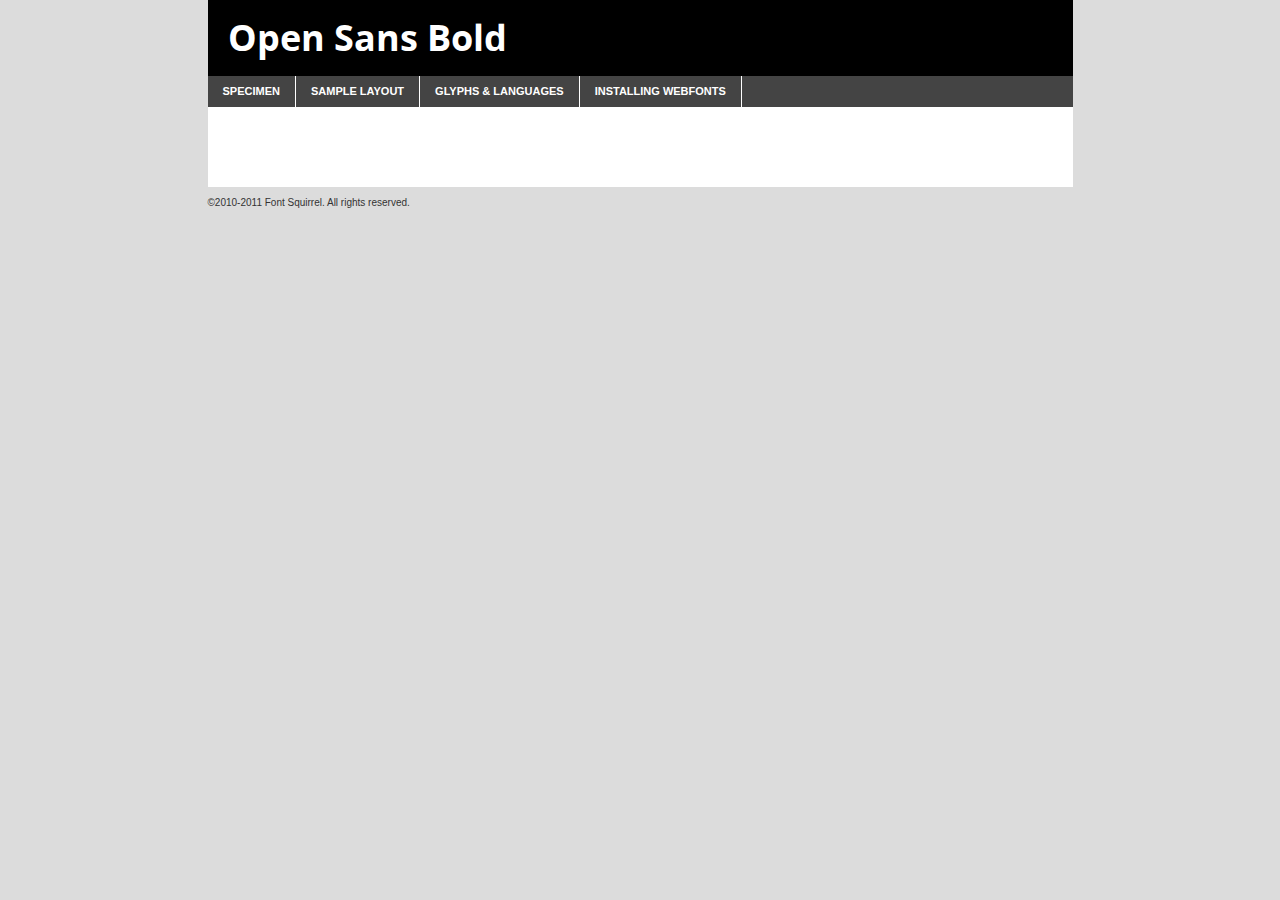
<file: fonts/OpenSans-Bold-demo.html>
<!DOCTYPE html PUBLIC "-//W3C//DTD XHTML 1.0 Transitional//EN"
	"http://www.w3.org/TR/xhtml1/DTD/xhtml1-transitional.dtd">

<html xmlns="http://www.w3.org/1999/xhtml" xml:lang="en" lang="en">
<head>
	<meta http-equiv="Content-Type" content="text/html; charset=utf-8" />
	<script src="http://ajax.googleapis.com/ajax/libs/jquery/1.7.2/jquery.min.js" type="text/javascript" charset="utf-8"></script>
	<script src="specimen_files/easytabs.js" type="text/javascript" charset="utf-8"></script>
	<link rel="stylesheet" href="specimen_files/specimen_stylesheet.css" type="text/css" charset="utf-8" />
	<link rel="stylesheet" href="stylesheet.css" type="text/css" charset="utf-8" />

	<style type="text/css">
					body{
				font-family: 'open_sansbold';
							}
		</style>

	<title>Open Sans Bold Specimen</title>
	
	
	<script type="text/javascript" charset="utf-8">
		$(document).ready(function() {
			$('#container').easyTabs({defaultContent:1});
		});
	</script>
</head>

<body>
<div id="container">
	<div id="header">
		Open Sans Bold	</div>
	<ul class="tabs">
		<li><a href="#specimen">Specimen</a></li>
		<li><a href="#layout">Sample Layout</a></li>
				<li><a href="#glyphs">Glyphs &amp; Languages</a></li>
		<li><a href="#installing">Installing Webfonts</a></li>
		
	</ul>
	
	<div id="main_content">

		
			<div id="specimen">
		
				<div class="section">
					<div class="grid12 firstcol">
						<div class="huge">AaBb</div>
					</div>
				</div>
		
				<div class="section">
					<div class="glyph_range">A&#x200B;B&#x200b;C&#x200b;D&#x200b;E&#x200b;F&#x200b;G&#x200b;H&#x200b;I&#x200b;J&#x200b;K&#x200b;L&#x200b;M&#x200b;N&#x200b;O&#x200b;P&#x200b;Q&#x200b;R&#x200b;S&#x200b;T&#x200b;U&#x200b;V&#x200b;W&#x200b;X&#x200b;Y&#x200b;Z&#x200b;a&#x200b;b&#x200b;c&#x200b;d&#x200b;e&#x200b;f&#x200b;g&#x200b;h&#x200b;i&#x200b;j&#x200b;k&#x200b;l&#x200b;m&#x200b;n&#x200b;o&#x200b;p&#x200b;q&#x200b;r&#x200b;s&#x200b;t&#x200b;u&#x200b;v&#x200b;w&#x200b;x&#x200b;y&#x200b;z&#x200b;1&#x200b;2&#x200b;3&#x200b;4&#x200b;5&#x200b;6&#x200b;7&#x200b;8&#x200b;9&#x200b;0&#x200b;&amp;&#x200b;.&#x200b;,&#x200b;?&#x200b;!&#x200b;&#64;&#x200b;(&#x200b;)&#x200b;#&#x200b;$&#x200b;%&#x200b;*&#x200b;+&#x200b;-&#x200b;=&#x200b;:&#x200b;;</div>
				</div>
				<div class="section">
					<div class="grid12 firstcol">
						<table class="sample_table">
							<tr><td>10</td><td class="size10">abcdefghijklmnopqrstuvwxyzABCDEFGHIJKLMNOPQRSTUVWXYZ0123456789abcdefghijklmnopqrstuvwxyzABCDEFGHIJKLMNOPQRSTUVWXYZ0123456789abcdefghijklmnopqrstuvwxyzABCDEFGHIJKLMNOPQRSTUVWXYZ</td></tr>
							<tr><td>11</td><td class="size11">abcdefghijklmnopqrstuvwxyzABCDEFGHIJKLMNOPQRSTUVWXYZ0123456789abcdefghijklmnopqrstuvwxyzABCDEFGHIJKLMNOPQRSTUVWXYZ0123456789abcdefghijklmnopqrstuvwxyzABCDEFGHIJKLMNOPQRSTUVWXYZ</td></tr>
							<tr><td>12</td><td class="size12">abcdefghijklmnopqrstuvwxyzABCDEFGHIJKLMNOPQRSTUVWXYZ0123456789abcdefghijklmnopqrstuvwxyzABCDEFGHIJKLMNOPQRSTUVWXYZ0123456789abcdefghijklmnopqrstuvwxyzABCDEFGHIJKLMNOPQRSTUVWXYZ</td></tr>
							<tr><td>13</td><td class="size13">abcdefghijklmnopqrstuvwxyzABCDEFGHIJKLMNOPQRSTUVWXYZ0123456789abcdefghijklmnopqrstuvwxyzABCDEFGHIJKLMNOPQRSTUVWXYZ0123456789abcdefghijklmnopqrstuvwxyzABCDEFGHIJKLMNOPQRSTUVWXYZ</td></tr>
							<tr><td>14</td><td class="size14">abcdefghijklmnopqrstuvwxyzABCDEFGHIJKLMNOPQRSTUVWXYZ0123456789abcdefghijklmnopqrstuvwxyzABCDEFGHIJKLMNOPQRSTUVWXYZ0123456789abcdefghijklmnopqrstuvwxyzABCDEFGHIJKLMNOPQRSTUVWXYZ</td></tr>
							<tr><td>16</td><td class="size16">abcdefghijklmnopqrstuvwxyzABCDEFGHIJKLMNOPQRSTUVWXYZ0123456789abcdefghijklmnopqrstuvwxyzABCDEFGHIJKLMNOPQRSTUVWXYZ</td></tr>
							<tr><td>18</td><td class="size18">abcdefghijklmnopqrstuvwxyzABCDEFGHIJKLMNOPQRSTUVWXYZ0123456789abcdefghijklmnopqrstuvwxyzABCDEFGHIJKLMNOPQRSTUVWXYZ</td></tr>
							<tr><td>20</td><td class="size20">abcdefghijklmnopqrstuvwxyzABCDEFGHIJKLMNOPQRSTUVWXYZ0123456789abcdefghijklmnopqrstuvwxyzABCDEFGHIJKLMNOPQRSTUVWXYZ</td></tr>
							<tr><td>24</td><td class="size24">abcdefghijklmnopqrstuvwxyzABCDEFGHIJKLMNOPQRSTUVWXYZ0123456789abcdefghijklmnopqrstuvwxyzABCDEFGHIJKLMNOPQRSTUVWXYZ</td></tr>
							<tr><td>30</td><td class="size30">abcdefghijklmnopqrstuvwxyzABCDEFGHIJKLMNOPQRSTUVWXYZ0123456789abcdefghijklmnopqrstuvwxyzABCDEFGHIJKLMNOPQRSTUVWXYZ</td></tr>
							<tr><td>36</td><td class="size36">abcdefghijklmnopqrstuvwxyzABCDEFGHIJKLMNOPQRSTUVWXYZ0123456789abcdefghijklmnopqrstuvwxyzABCDEFGHIJKLMNOPQRSTUVWXYZ</td></tr>
							<tr><td>48</td><td class="size48">abcdefghijklmnopqrstuvwxyzABCDEFGHIJKLMNOPQRSTUVWXYZ0123456789abcdefghijklmnopqrstuvwxyzABCDEFGHIJKLMNOPQRSTUVWXYZ</td></tr>
							<tr><td>60</td><td class="size60">abcdefghijklmnopqrstuvwxyzABCDEFGHIJKLMNOPQRSTUVWXYZ0123456789abcdefghijklmnopqrstuvwxyzABCDEFGHIJKLMNOPQRSTUVWXYZ</td></tr>
							<tr><td>72</td><td class="size72">abcdefghijklmnopqrstuvwxyzABCDEFGHIJKLMNOPQRSTUVWXYZ0123456789abcdefghijklmnopqrstuvwxyzABCDEFGHIJKLMNOPQRSTUVWXYZ</td></tr>
							<tr><td>90</td><td class="size90">abcdefghijklmnopqrstuvwxyzABCDEFGHIJKLMNOPQRSTUVWXYZ0123456789abcdefghijklmnopqrstuvwxyzABCDEFGHIJKLMNOPQRSTUVWXYZ</td></tr>
						</table>
				
					</div>
			
				</div>
		
		
		
								<div class="section" id="bodycomparison">


										<div id="xheight">
				<div class="fontbody">&#x25FC;&#x25FC;&#x25FC;&#x25FC;&#x25FC;&#x25FC;&#x25FC;&#x25FC;&#x25FC;&#x25FC;&#x25FC;&#x25FC;&#x25FC;&#x25FC;&#x25FC;&#x25FC;&#x25FC;&#x25FC;&#x25FC;&#x25FC;&#x25FC;&#x25FC;&#x25FC;&#x25FC;&#x25FC;&#x25FC;&#x25FC;&#x25FC;&#x25FC;&#x25FC;&#x25FC;&#x25FC;&#x25FC;&#x25FC;&#x25FC;&#x25FC;&#x25FC;&#x25FC;&#x25FC;&#x25FC;&#x25FC;&#x25FC;&#x25FC;&#x25FC;&#x25FC;&#x25FC;&#x25FC;&#x25FC;&#x25FC;&#x25FC;&#x25FC;&#x25FC;&#x25FC;&#x25FC;&#x25FC;&#x25FC;&#x25FC;&#x25FC;&#x25FC;&#x25FC;&#x25FC;&#x25FC;&#x25FC;&#x25FC;&#x25FC;&#x25FC;&#x25FC;&#x25FC;&#x25FC;&#x25FC;&#x25FC;&#x25FC;&#x25FC;&#x25FC;&#x25FC;&#x25FC;&#x25FC;&#x25FC;&#x25FC;&#x25FC;&#x25FC;&#x25FC;&#x25FC;&#x25FC;&#x25FC;&#x25FC;&#x25FC;&#x25FC;&#x25FC;&#x25FC;&#x25FC;&#x25FC;&#x25FC;&#x25FC;&#x25FC;&#x25FC;&#x25FC;&#x25FC;&#x25FC;body</div><div class="arialbody">body</div><div class="verdanabody">body</div><div class="georgiabody">body</div></div>
										<div class="fontbody" style="z-index:1">
											body<span>Open Sans Bold</span>
										</div>
										<div class="arialbody" style="z-index:1">
											body<span>Arial</span>
										</div>
										<div class="verdanabody" style="z-index:1">
											body<span>Verdana</span>
										</div>
										<div class="georgiabody" style="z-index:1">
											body<span>Georgia</span>
										</div>



								</div>
		
		
				<div class="section psample psample_row1" id="">
					
					<div class="grid2 firstcol">
						<p class="size10"><span>10.</span>Aenean lacinia bibendum nulla sed consectetur. Fusce dapibus, tellus ac cursus commodo, tortor mauris condimentum nibh, ut fermentum massa justo sit amet risus. Nullam id dolor id nibh ultricies vehicula ut id elit. Cum sociis natoque penatibus et magnis dis parturient montes, nascetur ridiculus mus. Nulla vitae elit libero, a pharetra augue.</p>
			
					</div>
					<div class="grid3">
						<p class="size11"><span>11.</span>Aenean lacinia bibendum nulla sed consectetur. Fusce dapibus, tellus ac cursus commodo, tortor mauris condimentum nibh, ut fermentum massa justo sit amet risus. Nullam id dolor id nibh ultricies vehicula ut id elit. Cum sociis natoque penatibus et magnis dis parturient montes, nascetur ridiculus mus. Nulla vitae elit libero, a pharetra augue.</p>
			
					</div>
					<div class="grid3">
						<p class="size12"><span>12.</span>Aenean lacinia bibendum nulla sed consectetur. Fusce dapibus, tellus ac cursus commodo, tortor mauris condimentum nibh, ut fermentum massa justo sit amet risus. Nullam id dolor id nibh ultricies vehicula ut id elit. Cum sociis natoque penatibus et magnis dis parturient montes, nascetur ridiculus mus. Nulla vitae elit libero, a pharetra augue.</p>
			
					</div>
					<div class="grid4">
						<p class="size13"><span>13.</span>Aenean lacinia bibendum nulla sed consectetur. Fusce dapibus, tellus ac cursus commodo, tortor mauris condimentum nibh, ut fermentum massa justo sit amet risus. Nullam id dolor id nibh ultricies vehicula ut id elit. Cum sociis natoque penatibus et magnis dis parturient montes, nascetur ridiculus mus. Nulla vitae elit libero, a pharetra augue.</p>
			
					</div>
					<div class="white_blend"></div>
					
				</div>
				<div class="section psample psample_row2" id="">
					<div class="grid3 firstcol">
						<p class="size14"><span>14.</span>Aenean lacinia bibendum nulla sed consectetur. Fusce dapibus, tellus ac cursus commodo, tortor mauris condimentum nibh, ut fermentum massa justo sit amet risus. Nullam id dolor id nibh ultricies vehicula ut id elit. Cum sociis natoque penatibus et magnis dis parturient montes, nascetur ridiculus mus. Nulla vitae elit libero, a pharetra augue.</p>
			
					</div>
					<div class="grid4">
						<p class="size16"><span>16.</span>Aenean lacinia bibendum nulla sed consectetur. Fusce dapibus, tellus ac cursus commodo, tortor mauris condimentum nibh, ut fermentum massa justo sit amet risus. Nullam id dolor id nibh ultricies vehicula ut id elit. Cum sociis natoque penatibus et magnis dis parturient montes, nascetur ridiculus mus. Nulla vitae elit libero, a pharetra augue.</p>
			
					</div>
					<div class="grid5">
						<p class="size18"><span>18.</span>Aenean lacinia bibendum nulla sed consectetur. Fusce dapibus, tellus ac cursus commodo, tortor mauris condimentum nibh, ut fermentum massa justo sit amet risus. Nullam id dolor id nibh ultricies vehicula ut id elit. Cum sociis natoque penatibus et magnis dis parturient montes, nascetur ridiculus mus. Nulla vitae elit libero, a pharetra augue.</p>
			
					</div>

					<div class="white_blend"></div>

				</div>
				
				<div class="section psample psample_row3" id="">
					<div class="grid5 firstcol">
						<p class="size20"><span>20.</span>Aenean lacinia bibendum nulla sed consectetur. Fusce dapibus, tellus ac cursus commodo, tortor mauris condimentum nibh, ut fermentum massa justo sit amet risus. Nullam id dolor id nibh ultricies vehicula ut id elit. Cum sociis natoque penatibus et magnis dis parturient montes, nascetur ridiculus mus. Nulla vitae elit libero, a pharetra augue.</p>
					</div>
					<div class="grid7">
						<p class="size24"><span>24.</span>Aenean lacinia bibendum nulla sed consectetur. Fusce dapibus, tellus ac cursus commodo, tortor mauris condimentum nibh, ut fermentum massa justo sit amet risus. Nullam id dolor id nibh ultricies vehicula ut id elit. Cum sociis natoque penatibus et magnis dis parturient montes, nascetur ridiculus mus. Nulla vitae elit libero, a pharetra augue.</p>
					</div>
					
					<div class="white_blend"></div>
					
				</div>
				
				<div class="section psample psample_row4" id="">
					<div class="grid12 firstcol">
						<p class="size30"><span>30.</span>Aenean lacinia bibendum nulla sed consectetur. Fusce dapibus, tellus ac cursus commodo, tortor mauris condimentum nibh, ut fermentum massa justo sit amet risus. Nullam id dolor id nibh ultricies vehicula ut id elit. Cum sociis natoque penatibus et magnis dis parturient montes, nascetur ridiculus mus. Nulla vitae elit libero, a pharetra augue.</p>
					</div>
					<div class="white_blend"></div>
					
				</div>
				
				
				
				<div class="section psample psample_row1 fullreverse">
					<div class="grid2 firstcol">
						<p class="size10"><span>10.</span>Aenean lacinia bibendum nulla sed consectetur. Fusce dapibus, tellus ac cursus commodo, tortor mauris condimentum nibh, ut fermentum massa justo sit amet risus. Nullam id dolor id nibh ultricies vehicula ut id elit. Cum sociis natoque penatibus et magnis dis parturient montes, nascetur ridiculus mus. Nulla vitae elit libero, a pharetra augue.</p>
			
					</div>
					<div class="grid3">
						<p class="size11"><span>11.</span>Aenean lacinia bibendum nulla sed consectetur. Fusce dapibus, tellus ac cursus commodo, tortor mauris condimentum nibh, ut fermentum massa justo sit amet risus. Nullam id dolor id nibh ultricies vehicula ut id elit. Cum sociis natoque penatibus et magnis dis parturient montes, nascetur ridiculus mus. Nulla vitae elit libero, a pharetra augue.</p>
			
					</div>
					<div class="grid3">
						<p class="size12"><span>12.</span>Aenean lacinia bibendum nulla sed consectetur. Fusce dapibus, tellus ac cursus commodo, tortor mauris condimentum nibh, ut fermentum massa justo sit amet risus. Nullam id dolor id nibh ultricies vehicula ut id elit. Cum sociis natoque penatibus et magnis dis parturient montes, nascetur ridiculus mus. Nulla vitae elit libero, a pharetra augue.</p>
			
					</div>
					<div class="grid4">
						<p class="size13"><span>13.</span>Aenean lacinia bibendum nulla sed consectetur. Fusce dapibus, tellus ac cursus commodo, tortor mauris condimentum nibh, ut fermentum massa justo sit amet risus. Nullam id dolor id nibh ultricies vehicula ut id elit. Cum sociis natoque penatibus et magnis dis parturient montes, nascetur ridiculus mus. Nulla vitae elit libero, a pharetra augue.</p>
			
					</div>
					<div class="black_blend"></div>
					
				</div>
				
				<div class="section psample psample_row2 fullreverse">
					<div class="grid3 firstcol">
						<p class="size14"><span>14.</span>Aenean lacinia bibendum nulla sed consectetur. Fusce dapibus, tellus ac cursus commodo, tortor mauris condimentum nibh, ut fermentum massa justo sit amet risus. Nullam id dolor id nibh ultricies vehicula ut id elit. Cum sociis natoque penatibus et magnis dis parturient montes, nascetur ridiculus mus. Nulla vitae elit libero, a pharetra augue.</p>
			
					</div>
					<div class="grid4">
						<p class="size16"><span>16.</span>Aenean lacinia bibendum nulla sed consectetur. Fusce dapibus, tellus ac cursus commodo, tortor mauris condimentum nibh, ut fermentum massa justo sit amet risus. Nullam id dolor id nibh ultricies vehicula ut id elit. Cum sociis natoque penatibus et magnis dis parturient montes, nascetur ridiculus mus. Nulla vitae elit libero, a pharetra augue.</p>
			
					</div>
					<div class="grid5">
						<p class="size18"><span>18.</span>Aenean lacinia bibendum nulla sed consectetur. Fusce dapibus, tellus ac cursus commodo, tortor mauris condimentum nibh, ut fermentum massa justo sit amet risus. Nullam id dolor id nibh ultricies vehicula ut id elit. Cum sociis natoque penatibus et magnis dis parturient montes, nascetur ridiculus mus. Nulla vitae elit libero, a pharetra augue.</p>
			
					</div>
					<div class="black_blend"></div>

				</div>
				
				<div class="section psample fullreverse psample_row3" id="">
					<div class="grid5 firstcol">
						<p class="size20"><span>20.</span>Aenean lacinia bibendum nulla sed consectetur. Fusce dapibus, tellus ac cursus commodo, tortor mauris condimentum nibh, ut fermentum massa justo sit amet risus. Nullam id dolor id nibh ultricies vehicula ut id elit. Cum sociis natoque penatibus et magnis dis parturient montes, nascetur ridiculus mus. Nulla vitae elit libero, a pharetra augue.</p>
					</div>
					<div class="grid7">
						<p class="size24"><span>24.</span>Aenean lacinia bibendum nulla sed consectetur. Fusce dapibus, tellus ac cursus commodo, tortor mauris condimentum nibh, ut fermentum massa justo sit amet risus. Nullam id dolor id nibh ultricies vehicula ut id elit. Cum sociis natoque penatibus et magnis dis parturient montes, nascetur ridiculus mus. Nulla vitae elit libero, a pharetra augue.</p>
					</div>
					
					<div class="black_blend"></div>
					
				</div>
				
				<div class="section psample fullreverse psample_row4" id="" style="border-bottom: 20px #000 solid;">
					<div class="grid12 firstcol">
						<p class="size30"><span>30.</span>Aenean lacinia bibendum nulla sed consectetur. Fusce dapibus, tellus ac cursus commodo, tortor mauris condimentum nibh, ut fermentum massa justo sit amet risus. Nullam id dolor id nibh ultricies vehicula ut id elit. Cum sociis natoque penatibus et magnis dis parturient montes, nascetur ridiculus mus. Nulla vitae elit libero, a pharetra augue.</p>
					</div>
					<div class="black_blend"></div>
					
				</div>
				
				
				
				
			</div>
			
			<div id="layout">
				
				<div class="section">
					
					<div class="grid12 firstcol">
						<h1>Lorem Ipsum Dolor</h1>
						<h2>Etiam porta sem malesuada magna mollis euismod</h2>
						
						<p class="byline">By <a href="#link">Aenean Lacinia</a></p>
					</div>
				</div>
				<div class="section">
					<div class="grid8 firstcol">
						<p class="large">Donec sed odio dui. Morbi leo risus, porta ac consectetur ac, vestibulum at eros. Fusce dapibus, tellus ac cursus commodo, tortor mauris condimentum nibh, ut fermentum massa justo sit amet risus. </p>

						
						<h3>Pellentesque ornare sem</h3>

						<p>Maecenas sed diam eget risus varius blandit sit amet non magna. Maecenas faucibus mollis interdum. Donec ullamcorper nulla non metus auctor fringilla. Nullam id dolor id nibh ultricies vehicula ut id elit. Nullam id dolor id nibh ultricies vehicula ut id elit. </p>

						<p>Aenean eu leo quam. Pellentesque ornare sem lacinia quam venenatis vestibulum. Lorem ipsum dolor sit amet, consectetur adipiscing elit. Cum sociis natoque penatibus et magnis dis parturient montes, nascetur ridiculus mus. </p>

						<p>Nulla vitae elit libero, a pharetra augue. Praesent commodo cursus magna, vel scelerisque nisl consectetur et. Aenean lacinia bibendum nulla sed consectetur. </p>

						<p>Nullam quis risus eget urna mollis ornare vel eu leo. Nullam quis risus eget urna mollis ornare vel eu leo. Maecenas sed diam eget risus varius blandit sit amet non magna. Donec ullamcorper nulla non metus auctor fringilla. </p>

						<h3>Cras mattis consectetur</h3>

						<p>Aenean eu leo quam. Pellentesque ornare sem lacinia quam venenatis vestibulum. Aenean lacinia bibendum nulla sed consectetur. Integer posuere erat a ante venenatis dapibus posuere velit aliquet. Cras mattis consectetur purus sit amet fermentum. </p>

						<p>Nullam id dolor id nibh ultricies vehicula ut id elit. Nullam quis risus eget urna mollis ornare vel eu leo. Cras mattis consectetur purus sit amet fermentum.</p>
					</div>
					
					<div class="grid4 sidebar">
						
						<div class="box reverse">
							<p class="last">Nullam quis risus eget urna mollis ornare vel eu leo. Donec ullamcorper nulla non metus auctor fringilla. Cras mattis consectetur purus sit amet fermentum. Sed posuere consectetur est at lobortis. Lorem ipsum dolor sit amet, consectetur adipiscing elit. </p>
						</div>
						
						<p class="caption">Maecenas sed diam eget risus varius.</p>

						<p>Vestibulum id ligula porta felis euismod semper. Integer posuere erat a ante venenatis dapibus posuere velit aliquet. Vestibulum id ligula porta felis euismod semper. Sed posuere consectetur est at lobortis. Maecenas sed diam eget risus varius blandit sit amet non magna. Fusce dapibus, tellus ac cursus commodo, tortor mauris condimentum nibh, ut fermentum massa justo sit amet risus. </p>

					

						<p>Duis mollis, est non commodo luctus, nisi erat porttitor ligula, eget lacinia odio sem nec elit. Aenean lacinia bibendum nulla sed consectetur. Vivamus sagittis lacus vel augue laoreet rutrum faucibus dolor auctor. Aenean lacinia bibendum nulla sed consectetur. Nullam quis risus eget urna mollis ornare vel eu leo. </p>

						<p>Praesent commodo cursus magna, vel scelerisque nisl consectetur et. Donec ullamcorper nulla non metus auctor fringilla. Maecenas faucibus mollis interdum. Fusce dapibus, tellus ac cursus commodo, tortor mauris condimentum nibh, ut fermentum massa justo sit amet risus. </p>

					</div>
				</div>
				
			</div>


			



		<div id="glyphs">
			<div class="section">
				<div class="grid12 firstcol">
			
				<h1>Language Support</h1>
				<p>The subset of Open Sans Bold in this kit supports the following languages:<br />
			
					Albanian, Basque, Breton, Chamorro, Danish, Dutch, English, Faroese, Finnish, French, Frisian, Galician, German, Icelandic, Italian, Malagasy, Norwegian, Portuguese, Spanish, Swedish				</p>
				<h1>Glyph Chart</h1>
				<p>The subset of Open Sans Bold in this kit includes all the glyphs listed below. Unicode entities are included above each glyph to help you insert individual characters into your layout.</p>
				<div id="glyph_chart">
			
																				 <div><p>&amp;#13;</p>&#13;</div>
																				 <div><p>&amp;#32;</p>&#32;</div>
																				 <div><p>&amp;#33;</p>&#33;</div>
																				 <div><p>&amp;#34;</p>&#34;</div>
																				 <div><p>&amp;#35;</p>&#35;</div>
																				 <div><p>&amp;#36;</p>&#36;</div>
																				 <div><p>&amp;#37;</p>&#37;</div>
																				 <div><p>&amp;#38;</p>&#38;</div>
																				 <div><p>&amp;#39;</p>&#39;</div>
																				 <div><p>&amp;#40;</p>&#40;</div>
																				 <div><p>&amp;#41;</p>&#41;</div>
																				 <div><p>&amp;#42;</p>&#42;</div>
																				 <div><p>&amp;#43;</p>&#43;</div>
																				 <div><p>&amp;#44;</p>&#44;</div>
																				 <div><p>&amp;#45;</p>&#45;</div>
																				 <div><p>&amp;#46;</p>&#46;</div>
																				 <div><p>&amp;#47;</p>&#47;</div>
																				 <div><p>&amp;#48;</p>&#48;</div>
																				 <div><p>&amp;#49;</p>&#49;</div>
																				 <div><p>&amp;#50;</p>&#50;</div>
																				 <div><p>&amp;#51;</p>&#51;</div>
																				 <div><p>&amp;#52;</p>&#52;</div>
																				 <div><p>&amp;#53;</p>&#53;</div>
																				 <div><p>&amp;#54;</p>&#54;</div>
																				 <div><p>&amp;#55;</p>&#55;</div>
																				 <div><p>&amp;#56;</p>&#56;</div>
																				 <div><p>&amp;#57;</p>&#57;</div>
																				 <div><p>&amp;#58;</p>&#58;</div>
																				 <div><p>&amp;#59;</p>&#59;</div>
																				 <div><p>&amp;#60;</p>&#60;</div>
																				 <div><p>&amp;#61;</p>&#61;</div>
																				 <div><p>&amp;#62;</p>&#62;</div>
																				 <div><p>&amp;#63;</p>&#63;</div>
																				 <div><p>&amp;#64;</p>&#64;</div>
																				 <div><p>&amp;#65;</p>&#65;</div>
																				 <div><p>&amp;#66;</p>&#66;</div>
																				 <div><p>&amp;#67;</p>&#67;</div>
																				 <div><p>&amp;#68;</p>&#68;</div>
																				 <div><p>&amp;#69;</p>&#69;</div>
																				 <div><p>&amp;#70;</p>&#70;</div>
																				 <div><p>&amp;#71;</p>&#71;</div>
																				 <div><p>&amp;#72;</p>&#72;</div>
																				 <div><p>&amp;#73;</p>&#73;</div>
																				 <div><p>&amp;#74;</p>&#74;</div>
																				 <div><p>&amp;#75;</p>&#75;</div>
																				 <div><p>&amp;#76;</p>&#76;</div>
																				 <div><p>&amp;#77;</p>&#77;</div>
																				 <div><p>&amp;#78;</p>&#78;</div>
																				 <div><p>&amp;#79;</p>&#79;</div>
																				 <div><p>&amp;#80;</p>&#80;</div>
																				 <div><p>&amp;#81;</p>&#81;</div>
																				 <div><p>&amp;#82;</p>&#82;</div>
																				 <div><p>&amp;#83;</p>&#83;</div>
																				 <div><p>&amp;#84;</p>&#84;</div>
																				 <div><p>&amp;#85;</p>&#85;</div>
																				 <div><p>&amp;#86;</p>&#86;</div>
																				 <div><p>&amp;#87;</p>&#87;</div>
																				 <div><p>&amp;#88;</p>&#88;</div>
																				 <div><p>&amp;#89;</p>&#89;</div>
																				 <div><p>&amp;#90;</p>&#90;</div>
																				 <div><p>&amp;#91;</p>&#91;</div>
																				 <div><p>&amp;#92;</p>&#92;</div>
																				 <div><p>&amp;#93;</p>&#93;</div>
																				 <div><p>&amp;#94;</p>&#94;</div>
																				 <div><p>&amp;#95;</p>&#95;</div>
																				 <div><p>&amp;#96;</p>&#96;</div>
																				 <div><p>&amp;#97;</p>&#97;</div>
																				 <div><p>&amp;#98;</p>&#98;</div>
																				 <div><p>&amp;#99;</p>&#99;</div>
																				 <div><p>&amp;#100;</p>&#100;</div>
																				 <div><p>&amp;#101;</p>&#101;</div>
																				 <div><p>&amp;#102;</p>&#102;</div>
																				 <div><p>&amp;#103;</p>&#103;</div>
																				 <div><p>&amp;#104;</p>&#104;</div>
																				 <div><p>&amp;#105;</p>&#105;</div>
																				 <div><p>&amp;#106;</p>&#106;</div>
																				 <div><p>&amp;#107;</p>&#107;</div>
																				 <div><p>&amp;#108;</p>&#108;</div>
																				 <div><p>&amp;#109;</p>&#109;</div>
																				 <div><p>&amp;#110;</p>&#110;</div>
																				 <div><p>&amp;#111;</p>&#111;</div>
																				 <div><p>&amp;#112;</p>&#112;</div>
																				 <div><p>&amp;#113;</p>&#113;</div>
																				 <div><p>&amp;#114;</p>&#114;</div>
																				 <div><p>&amp;#115;</p>&#115;</div>
																				 <div><p>&amp;#116;</p>&#116;</div>
																				 <div><p>&amp;#117;</p>&#117;</div>
																				 <div><p>&amp;#118;</p>&#118;</div>
																				 <div><p>&amp;#119;</p>&#119;</div>
																				 <div><p>&amp;#120;</p>&#120;</div>
																				 <div><p>&amp;#121;</p>&#121;</div>
																				 <div><p>&amp;#122;</p>&#122;</div>
																				 <div><p>&amp;#123;</p>&#123;</div>
																				 <div><p>&amp;#124;</p>&#124;</div>
																				 <div><p>&amp;#125;</p>&#125;</div>
																				 <div><p>&amp;#126;</p>&#126;</div>
																				 <div><p>&amp;#160;</p>&#160;</div>
																				 <div><p>&amp;#161;</p>&#161;</div>
																				 <div><p>&amp;#162;</p>&#162;</div>
																				 <div><p>&amp;#163;</p>&#163;</div>
																				 <div><p>&amp;#164;</p>&#164;</div>
																				 <div><p>&amp;#165;</p>&#165;</div>
																				 <div><p>&amp;#166;</p>&#166;</div>
																				 <div><p>&amp;#167;</p>&#167;</div>
																				 <div><p>&amp;#168;</p>&#168;</div>
																				 <div><p>&amp;#169;</p>&#169;</div>
																				 <div><p>&amp;#170;</p>&#170;</div>
																				 <div><p>&amp;#171;</p>&#171;</div>
																				 <div><p>&amp;#172;</p>&#172;</div>
																				 <div><p>&amp;#173;</p>&#173;</div>
																				 <div><p>&amp;#174;</p>&#174;</div>
																				 <div><p>&amp;#175;</p>&#175;</div>
																				 <div><p>&amp;#176;</p>&#176;</div>
																				 <div><p>&amp;#177;</p>&#177;</div>
																				 <div><p>&amp;#178;</p>&#178;</div>
																				 <div><p>&amp;#179;</p>&#179;</div>
																				 <div><p>&amp;#180;</p>&#180;</div>
																				 <div><p>&amp;#181;</p>&#181;</div>
																				 <div><p>&amp;#182;</p>&#182;</div>
																				 <div><p>&amp;#183;</p>&#183;</div>
																				 <div><p>&amp;#184;</p>&#184;</div>
																				 <div><p>&amp;#185;</p>&#185;</div>
																				 <div><p>&amp;#186;</p>&#186;</div>
																				 <div><p>&amp;#187;</p>&#187;</div>
																				 <div><p>&amp;#188;</p>&#188;</div>
																				 <div><p>&amp;#189;</p>&#189;</div>
																				 <div><p>&amp;#190;</p>&#190;</div>
																				 <div><p>&amp;#191;</p>&#191;</div>
																				 <div><p>&amp;#192;</p>&#192;</div>
																				 <div><p>&amp;#193;</p>&#193;</div>
																				 <div><p>&amp;#194;</p>&#194;</div>
																				 <div><p>&amp;#195;</p>&#195;</div>
																				 <div><p>&amp;#196;</p>&#196;</div>
																				 <div><p>&amp;#197;</p>&#197;</div>
																				 <div><p>&amp;#198;</p>&#198;</div>
																				 <div><p>&amp;#199;</p>&#199;</div>
																				 <div><p>&amp;#200;</p>&#200;</div>
																				 <div><p>&amp;#201;</p>&#201;</div>
																				 <div><p>&amp;#202;</p>&#202;</div>
																				 <div><p>&amp;#203;</p>&#203;</div>
																				 <div><p>&amp;#204;</p>&#204;</div>
																				 <div><p>&amp;#205;</p>&#205;</div>
																				 <div><p>&amp;#206;</p>&#206;</div>
																				 <div><p>&amp;#207;</p>&#207;</div>
																				 <div><p>&amp;#208;</p>&#208;</div>
																				 <div><p>&amp;#209;</p>&#209;</div>
																				 <div><p>&amp;#210;</p>&#210;</div>
																				 <div><p>&amp;#211;</p>&#211;</div>
																				 <div><p>&amp;#212;</p>&#212;</div>
																				 <div><p>&amp;#213;</p>&#213;</div>
																				 <div><p>&amp;#214;</p>&#214;</div>
																				 <div><p>&amp;#215;</p>&#215;</div>
																				 <div><p>&amp;#216;</p>&#216;</div>
																				 <div><p>&amp;#217;</p>&#217;</div>
																				 <div><p>&amp;#218;</p>&#218;</div>
																				 <div><p>&amp;#219;</p>&#219;</div>
																				 <div><p>&amp;#220;</p>&#220;</div>
																				 <div><p>&amp;#221;</p>&#221;</div>
																				 <div><p>&amp;#222;</p>&#222;</div>
																				 <div><p>&amp;#223;</p>&#223;</div>
																				 <div><p>&amp;#224;</p>&#224;</div>
																				 <div><p>&amp;#225;</p>&#225;</div>
																				 <div><p>&amp;#226;</p>&#226;</div>
																				 <div><p>&amp;#227;</p>&#227;</div>
																				 <div><p>&amp;#228;</p>&#228;</div>
																				 <div><p>&amp;#229;</p>&#229;</div>
																				 <div><p>&amp;#230;</p>&#230;</div>
																				 <div><p>&amp;#231;</p>&#231;</div>
																				 <div><p>&amp;#232;</p>&#232;</div>
																				 <div><p>&amp;#233;</p>&#233;</div>
																				 <div><p>&amp;#234;</p>&#234;</div>
																				 <div><p>&amp;#235;</p>&#235;</div>
																				 <div><p>&amp;#236;</p>&#236;</div>
																				 <div><p>&amp;#237;</p>&#237;</div>
																				 <div><p>&amp;#238;</p>&#238;</div>
																				 <div><p>&amp;#239;</p>&#239;</div>
																				 <div><p>&amp;#240;</p>&#240;</div>
																				 <div><p>&amp;#241;</p>&#241;</div>
																				 <div><p>&amp;#242;</p>&#242;</div>
																				 <div><p>&amp;#243;</p>&#243;</div>
																				 <div><p>&amp;#244;</p>&#244;</div>
																				 <div><p>&amp;#245;</p>&#245;</div>
																				 <div><p>&amp;#246;</p>&#246;</div>
																				 <div><p>&amp;#247;</p>&#247;</div>
																				 <div><p>&amp;#248;</p>&#248;</div>
																				 <div><p>&amp;#249;</p>&#249;</div>
																				 <div><p>&amp;#250;</p>&#250;</div>
																				 <div><p>&amp;#251;</p>&#251;</div>
																				 <div><p>&amp;#252;</p>&#252;</div>
																				 <div><p>&amp;#253;</p>&#253;</div>
																				 <div><p>&amp;#254;</p>&#254;</div>
																				 <div><p>&amp;#255;</p>&#255;</div>
																				 <div><p>&amp;#338;</p>&#338;</div>
																				 <div><p>&amp;#339;</p>&#339;</div>
																				 <div><p>&amp;#376;</p>&#376;</div>
																				 <div><p>&amp;#710;</p>&#710;</div>
																				 <div><p>&amp;#732;</p>&#732;</div>
																				 <div><p>&amp;#8192;</p>&#8192;</div>
																				 <div><p>&amp;#8193;</p>&#8193;</div>
																				 <div><p>&amp;#8194;</p>&#8194;</div>
																				 <div><p>&amp;#8195;</p>&#8195;</div>
																				 <div><p>&amp;#8196;</p>&#8196;</div>
																				 <div><p>&amp;#8197;</p>&#8197;</div>
																				 <div><p>&amp;#8198;</p>&#8198;</div>
																				 <div><p>&amp;#8199;</p>&#8199;</div>
																				 <div><p>&amp;#8200;</p>&#8200;</div>
																				 <div><p>&amp;#8201;</p>&#8201;</div>
																				 <div><p>&amp;#8202;</p>&#8202;</div>
																				 <div><p>&amp;#8208;</p>&#8208;</div>
																				 <div><p>&amp;#8209;</p>&#8209;</div>
																				 <div><p>&amp;#8210;</p>&#8210;</div>
																				 <div><p>&amp;#8211;</p>&#8211;</div>
																				 <div><p>&amp;#8212;</p>&#8212;</div>
																				 <div><p>&amp;#8216;</p>&#8216;</div>
																				 <div><p>&amp;#8217;</p>&#8217;</div>
																				 <div><p>&amp;#8218;</p>&#8218;</div>
																				 <div><p>&amp;#8220;</p>&#8220;</div>
																				 <div><p>&amp;#8221;</p>&#8221;</div>
																				 <div><p>&amp;#8222;</p>&#8222;</div>
																				 <div><p>&amp;#8226;</p>&#8226;</div>
																				 <div><p>&amp;#8230;</p>&#8230;</div>
																				 <div><p>&amp;#8239;</p>&#8239;</div>
																				 <div><p>&amp;#8249;</p>&#8249;</div>
																				 <div><p>&amp;#8250;</p>&#8250;</div>
																				 <div><p>&amp;#8287;</p>&#8287;</div>
																				 <div><p>&amp;#8364;</p>&#8364;</div>
																				 <div><p>&amp;#8482;</p>&#8482;</div>
																				 <div><p>&amp;#9724;</p>&#9724;</div>
																				 <div><p>&amp;#64257;</p>&#64257;</div>
																				 <div><p>&amp;#64258;</p>&#64258;</div>
																				 <div><p>&amp;#64259;</p>&#64259;</div>
																				 <div><p>&amp;#64260;</p>&#64260;</div>
																																						</div>	
				</div>
		
		
			</div>
		</div>
		
		
		<div id="specs">
			
		</div>
	
		<div id="installing">
			<div class="section">
				<div class="grid7 firstcol">
					<h1>Installing Webfonts</h1>
					
					<p>Webfonts are supported by all major browser platforms but not all in the same way. There are currently four different font formats that must be included in order to target all browsers. This includes TTF, WOFF, EOT and SVG.</p>
					
					<h2>1. Upload your webfonts</h2>
					<p>You must upload your webfont kit to your website. They should be in or near the same directory as your CSS files.</p>
					
					<h2>2. Include the webfont stylesheet</h2>
					<p>A special CSS @font-face declaration helps the various browsers select the appropriate font it needs without causing you a bunch of headaches. Learn more about this syntax by reading the <a href="http://www.fontspring.com/blog/further-hardening-of-the-bulletproof-syntax">Fontspring blog post</a> about it. The code for it is as follows:</p>


<code>
@font-face{ 
	font-family: 'MyWebFont';
	src: url('WebFont.eot');
	src: url('WebFont.eot?#iefix') format('embedded-opentype'),
	     url('WebFont.woff') format('woff'),
	     url('WebFont.ttf') format('truetype'),
	     url('WebFont.svg#webfont') format('svg');
}
</code>

	<p>We've already gone ahead and generated the code for you. All you have to do is link to the stylesheet in your HTML, like this:</p>
	<code>&lt;link rel=&quot;stylesheet&quot; href=&quot;stylesheet.css&quot; type=&quot;text/css&quot; charset=&quot;utf-8&quot; /&gt;</code>

					<h2>3. Modify your own stylesheet</h2>
					<p>To take advantage of your new fonts, you must tell your stylesheet to use them. Look at the original @font-face declaration above and find the property called "font-family." The name linked there will be what you use to reference the font. Prepend that webfont name to the font stack in the "font-family" property, inside the selector you want to change. For example:</p>
<code>p { font-family: 'WebFont', Arial, sans-serif; }</code>

<h2>4. Test</h2>
<p>Getting webfonts to work cross-browser <em>can</em> be tricky. Use the information in the sidebar to help you if you find that fonts aren't loading in a particular browser.</p>
				</div>
				
				<div class="grid5 sidebar">
					<div class="box">
						<h2>Troubleshooting<br />Font-Face Problems</h2>
						<p>Having trouble getting your webfonts to load in your new website? Here are some tips to sort out what might be the problem.</p>

						<h3>Fonts not showing in any browser</h3>

						<p>This sounds like you need to work on the plumbing. You either did not upload the fonts to the correct directory, or you did not link the fonts properly in the CSS. If you've confirmed that all this is correct and you still have a problem, take a look at your .htaccess file and see if requests are getting intercepted.</p>

						<h3>Fonts not loading in iPhone or iPad</h3>

						<p>The most common problem here is that you are serving the fonts from an IIS server. IIS refuses to serve files that have unknown MIME types. If that is the case, you must set the MIME type for SVG to "image/svg+xml" in the server settings. Follow these instructions from Microsoft if you need help.</p>

						<h3>Fonts not loading in Firefox</h3>

						<p>The primary reason for this failure? You are still using a version Firefox older than 3.5. So upgrade already! If that isn't it, then you are very likely serving fonts from a different domain. Firefox requires that all font assets be served from the same domain. Lastly it is possible that you need to add WOFF to your list of MIME types (if you are serving via IIS.)</p>

						<h3>Fonts not loading in IE</h3>

						<p>Are you looking at Internet Explorer on an actual Windows machine or are you cheating by using a service like Adobe BrowserLab? Many of these screenshot services do not render @font-face for IE. Best to test it on a real machine.</p>

						<h3>Fonts not loading in IE9</h3>

						<p>IE9, like Firefox, requires that fonts be served from the same domain as the website. Make sure that is the case.</p>
					</div>
				</div>
			</div>
			
		</div>
	
	</div>
	<div id="footer">
		<p>&copy;2010-2011 Font Squirrel. All rights reserved.</p>
	</div>
</div>
</body>
</html>
</file>
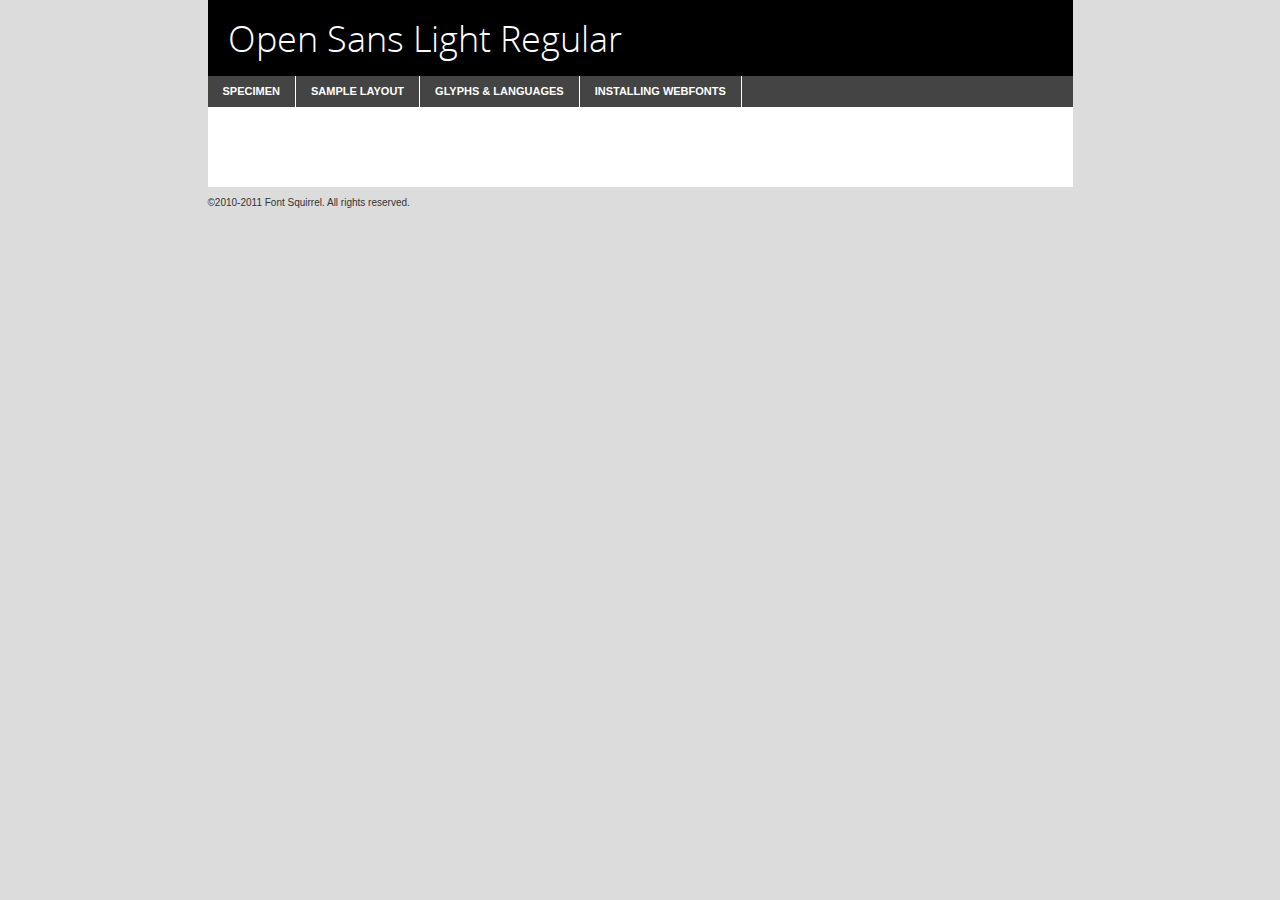
<file: fonts/OpenSans-Light-demo.html>
<!DOCTYPE html PUBLIC "-//W3C//DTD XHTML 1.0 Transitional//EN"
	"http://www.w3.org/TR/xhtml1/DTD/xhtml1-transitional.dtd">

<html xmlns="http://www.w3.org/1999/xhtml" xml:lang="en" lang="en">
<head>
	<meta http-equiv="Content-Type" content="text/html; charset=utf-8" />
	<script src="http://ajax.googleapis.com/ajax/libs/jquery/1.7.2/jquery.min.js" type="text/javascript" charset="utf-8"></script>
	<script src="specimen_files/easytabs.js" type="text/javascript" charset="utf-8"></script>
	<link rel="stylesheet" href="specimen_files/specimen_stylesheet.css" type="text/css" charset="utf-8" />
	<link rel="stylesheet" href="stylesheet.css" type="text/css" charset="utf-8" />

	<style type="text/css">
					body{
				font-family: 'open_sanslight';
							}
		</style>

	<title>Open Sans Light Regular Specimen</title>
	
	
	<script type="text/javascript" charset="utf-8">
		$(document).ready(function() {
			$('#container').easyTabs({defaultContent:1});
		});
	</script>
</head>

<body>
<div id="container">
	<div id="header">
		Open Sans Light Regular	</div>
	<ul class="tabs">
		<li><a href="#specimen">Specimen</a></li>
		<li><a href="#layout">Sample Layout</a></li>
				<li><a href="#glyphs">Glyphs &amp; Languages</a></li>
		<li><a href="#installing">Installing Webfonts</a></li>
		
	</ul>
	
	<div id="main_content">

		
			<div id="specimen">
		
				<div class="section">
					<div class="grid12 firstcol">
						<div class="huge">AaBb</div>
					</div>
				</div>
		
				<div class="section">
					<div class="glyph_range">A&#x200B;B&#x200b;C&#x200b;D&#x200b;E&#x200b;F&#x200b;G&#x200b;H&#x200b;I&#x200b;J&#x200b;K&#x200b;L&#x200b;M&#x200b;N&#x200b;O&#x200b;P&#x200b;Q&#x200b;R&#x200b;S&#x200b;T&#x200b;U&#x200b;V&#x200b;W&#x200b;X&#x200b;Y&#x200b;Z&#x200b;a&#x200b;b&#x200b;c&#x200b;d&#x200b;e&#x200b;f&#x200b;g&#x200b;h&#x200b;i&#x200b;j&#x200b;k&#x200b;l&#x200b;m&#x200b;n&#x200b;o&#x200b;p&#x200b;q&#x200b;r&#x200b;s&#x200b;t&#x200b;u&#x200b;v&#x200b;w&#x200b;x&#x200b;y&#x200b;z&#x200b;1&#x200b;2&#x200b;3&#x200b;4&#x200b;5&#x200b;6&#x200b;7&#x200b;8&#x200b;9&#x200b;0&#x200b;&amp;&#x200b;.&#x200b;,&#x200b;?&#x200b;!&#x200b;&#64;&#x200b;(&#x200b;)&#x200b;#&#x200b;$&#x200b;%&#x200b;*&#x200b;+&#x200b;-&#x200b;=&#x200b;:&#x200b;;</div>
				</div>
				<div class="section">
					<div class="grid12 firstcol">
						<table class="sample_table">
							<tr><td>10</td><td class="size10">abcdefghijklmnopqrstuvwxyzABCDEFGHIJKLMNOPQRSTUVWXYZ0123456789abcdefghijklmnopqrstuvwxyzABCDEFGHIJKLMNOPQRSTUVWXYZ0123456789abcdefghijklmnopqrstuvwxyzABCDEFGHIJKLMNOPQRSTUVWXYZ</td></tr>
							<tr><td>11</td><td class="size11">abcdefghijklmnopqrstuvwxyzABCDEFGHIJKLMNOPQRSTUVWXYZ0123456789abcdefghijklmnopqrstuvwxyzABCDEFGHIJKLMNOPQRSTUVWXYZ0123456789abcdefghijklmnopqrstuvwxyzABCDEFGHIJKLMNOPQRSTUVWXYZ</td></tr>
							<tr><td>12</td><td class="size12">abcdefghijklmnopqrstuvwxyzABCDEFGHIJKLMNOPQRSTUVWXYZ0123456789abcdefghijklmnopqrstuvwxyzABCDEFGHIJKLMNOPQRSTUVWXYZ0123456789abcdefghijklmnopqrstuvwxyzABCDEFGHIJKLMNOPQRSTUVWXYZ</td></tr>
							<tr><td>13</td><td class="size13">abcdefghijklmnopqrstuvwxyzABCDEFGHIJKLMNOPQRSTUVWXYZ0123456789abcdefghijklmnopqrstuvwxyzABCDEFGHIJKLMNOPQRSTUVWXYZ0123456789abcdefghijklmnopqrstuvwxyzABCDEFGHIJKLMNOPQRSTUVWXYZ</td></tr>
							<tr><td>14</td><td class="size14">abcdefghijklmnopqrstuvwxyzABCDEFGHIJKLMNOPQRSTUVWXYZ0123456789abcdefghijklmnopqrstuvwxyzABCDEFGHIJKLMNOPQRSTUVWXYZ0123456789abcdefghijklmnopqrstuvwxyzABCDEFGHIJKLMNOPQRSTUVWXYZ</td></tr>
							<tr><td>16</td><td class="size16">abcdefghijklmnopqrstuvwxyzABCDEFGHIJKLMNOPQRSTUVWXYZ0123456789abcdefghijklmnopqrstuvwxyzABCDEFGHIJKLMNOPQRSTUVWXYZ</td></tr>
							<tr><td>18</td><td class="size18">abcdefghijklmnopqrstuvwxyzABCDEFGHIJKLMNOPQRSTUVWXYZ0123456789abcdefghijklmnopqrstuvwxyzABCDEFGHIJKLMNOPQRSTUVWXYZ</td></tr>
							<tr><td>20</td><td class="size20">abcdefghijklmnopqrstuvwxyzABCDEFGHIJKLMNOPQRSTUVWXYZ0123456789abcdefghijklmnopqrstuvwxyzABCDEFGHIJKLMNOPQRSTUVWXYZ</td></tr>
							<tr><td>24</td><td class="size24">abcdefghijklmnopqrstuvwxyzABCDEFGHIJKLMNOPQRSTUVWXYZ0123456789abcdefghijklmnopqrstuvwxyzABCDEFGHIJKLMNOPQRSTUVWXYZ</td></tr>
							<tr><td>30</td><td class="size30">abcdefghijklmnopqrstuvwxyzABCDEFGHIJKLMNOPQRSTUVWXYZ0123456789abcdefghijklmnopqrstuvwxyzABCDEFGHIJKLMNOPQRSTUVWXYZ</td></tr>
							<tr><td>36</td><td class="size36">abcdefghijklmnopqrstuvwxyzABCDEFGHIJKLMNOPQRSTUVWXYZ0123456789abcdefghijklmnopqrstuvwxyzABCDEFGHIJKLMNOPQRSTUVWXYZ</td></tr>
							<tr><td>48</td><td class="size48">abcdefghijklmnopqrstuvwxyzABCDEFGHIJKLMNOPQRSTUVWXYZ0123456789abcdefghijklmnopqrstuvwxyzABCDEFGHIJKLMNOPQRSTUVWXYZ</td></tr>
							<tr><td>60</td><td class="size60">abcdefghijklmnopqrstuvwxyzABCDEFGHIJKLMNOPQRSTUVWXYZ0123456789abcdefghijklmnopqrstuvwxyzABCDEFGHIJKLMNOPQRSTUVWXYZ</td></tr>
							<tr><td>72</td><td class="size72">abcdefghijklmnopqrstuvwxyzABCDEFGHIJKLMNOPQRSTUVWXYZ0123456789abcdefghijklmnopqrstuvwxyzABCDEFGHIJKLMNOPQRSTUVWXYZ</td></tr>
							<tr><td>90</td><td class="size90">abcdefghijklmnopqrstuvwxyzABCDEFGHIJKLMNOPQRSTUVWXYZ0123456789abcdefghijklmnopqrstuvwxyzABCDEFGHIJKLMNOPQRSTUVWXYZ</td></tr>
						</table>
				
					</div>
			
				</div>
		
		
		
								<div class="section" id="bodycomparison">


										<div id="xheight">
				<div class="fontbody">&#x25FC;&#x25FC;&#x25FC;&#x25FC;&#x25FC;&#x25FC;&#x25FC;&#x25FC;&#x25FC;&#x25FC;&#x25FC;&#x25FC;&#x25FC;&#x25FC;&#x25FC;&#x25FC;&#x25FC;&#x25FC;&#x25FC;&#x25FC;&#x25FC;&#x25FC;&#x25FC;&#x25FC;&#x25FC;&#x25FC;&#x25FC;&#x25FC;&#x25FC;&#x25FC;&#x25FC;&#x25FC;&#x25FC;&#x25FC;&#x25FC;&#x25FC;&#x25FC;&#x25FC;&#x25FC;&#x25FC;&#x25FC;&#x25FC;&#x25FC;&#x25FC;&#x25FC;&#x25FC;&#x25FC;&#x25FC;&#x25FC;&#x25FC;&#x25FC;&#x25FC;&#x25FC;&#x25FC;&#x25FC;&#x25FC;&#x25FC;&#x25FC;&#x25FC;&#x25FC;&#x25FC;&#x25FC;&#x25FC;&#x25FC;&#x25FC;&#x25FC;&#x25FC;&#x25FC;&#x25FC;&#x25FC;&#x25FC;&#x25FC;&#x25FC;&#x25FC;&#x25FC;&#x25FC;&#x25FC;&#x25FC;&#x25FC;&#x25FC;&#x25FC;&#x25FC;&#x25FC;&#x25FC;&#x25FC;&#x25FC;&#x25FC;&#x25FC;&#x25FC;&#x25FC;&#x25FC;&#x25FC;&#x25FC;&#x25FC;&#x25FC;&#x25FC;&#x25FC;&#x25FC;&#x25FC;body</div><div class="arialbody">body</div><div class="verdanabody">body</div><div class="georgiabody">body</div></div>
										<div class="fontbody" style="z-index:1">
											body<span>Open Sans Light Regular</span>
										</div>
										<div class="arialbody" style="z-index:1">
											body<span>Arial</span>
										</div>
										<div class="verdanabody" style="z-index:1">
											body<span>Verdana</span>
										</div>
										<div class="georgiabody" style="z-index:1">
											body<span>Georgia</span>
										</div>



								</div>
		
		
				<div class="section psample psample_row1" id="">
					
					<div class="grid2 firstcol">
						<p class="size10"><span>10.</span>Aenean lacinia bibendum nulla sed consectetur. Fusce dapibus, tellus ac cursus commodo, tortor mauris condimentum nibh, ut fermentum massa justo sit amet risus. Nullam id dolor id nibh ultricies vehicula ut id elit. Cum sociis natoque penatibus et magnis dis parturient montes, nascetur ridiculus mus. Nulla vitae elit libero, a pharetra augue.</p>
			
					</div>
					<div class="grid3">
						<p class="size11"><span>11.</span>Aenean lacinia bibendum nulla sed consectetur. Fusce dapibus, tellus ac cursus commodo, tortor mauris condimentum nibh, ut fermentum massa justo sit amet risus. Nullam id dolor id nibh ultricies vehicula ut id elit. Cum sociis natoque penatibus et magnis dis parturient montes, nascetur ridiculus mus. Nulla vitae elit libero, a pharetra augue.</p>
			
					</div>
					<div class="grid3">
						<p class="size12"><span>12.</span>Aenean lacinia bibendum nulla sed consectetur. Fusce dapibus, tellus ac cursus commodo, tortor mauris condimentum nibh, ut fermentum massa justo sit amet risus. Nullam id dolor id nibh ultricies vehicula ut id elit. Cum sociis natoque penatibus et magnis dis parturient montes, nascetur ridiculus mus. Nulla vitae elit libero, a pharetra augue.</p>
			
					</div>
					<div class="grid4">
						<p class="size13"><span>13.</span>Aenean lacinia bibendum nulla sed consectetur. Fusce dapibus, tellus ac cursus commodo, tortor mauris condimentum nibh, ut fermentum massa justo sit amet risus. Nullam id dolor id nibh ultricies vehicula ut id elit. Cum sociis natoque penatibus et magnis dis parturient montes, nascetur ridiculus mus. Nulla vitae elit libero, a pharetra augue.</p>
			
					</div>
					<div class="white_blend"></div>
					
				</div>
				<div class="section psample psample_row2" id="">
					<div class="grid3 firstcol">
						<p class="size14"><span>14.</span>Aenean lacinia bibendum nulla sed consectetur. Fusce dapibus, tellus ac cursus commodo, tortor mauris condimentum nibh, ut fermentum massa justo sit amet risus. Nullam id dolor id nibh ultricies vehicula ut id elit. Cum sociis natoque penatibus et magnis dis parturient montes, nascetur ridiculus mus. Nulla vitae elit libero, a pharetra augue.</p>
			
					</div>
					<div class="grid4">
						<p class="size16"><span>16.</span>Aenean lacinia bibendum nulla sed consectetur. Fusce dapibus, tellus ac cursus commodo, tortor mauris condimentum nibh, ut fermentum massa justo sit amet risus. Nullam id dolor id nibh ultricies vehicula ut id elit. Cum sociis natoque penatibus et magnis dis parturient montes, nascetur ridiculus mus. Nulla vitae elit libero, a pharetra augue.</p>
			
					</div>
					<div class="grid5">
						<p class="size18"><span>18.</span>Aenean lacinia bibendum nulla sed consectetur. Fusce dapibus, tellus ac cursus commodo, tortor mauris condimentum nibh, ut fermentum massa justo sit amet risus. Nullam id dolor id nibh ultricies vehicula ut id elit. Cum sociis natoque penatibus et magnis dis parturient montes, nascetur ridiculus mus. Nulla vitae elit libero, a pharetra augue.</p>
			
					</div>

					<div class="white_blend"></div>

				</div>
				
				<div class="section psample psample_row3" id="">
					<div class="grid5 firstcol">
						<p class="size20"><span>20.</span>Aenean lacinia bibendum nulla sed consectetur. Fusce dapibus, tellus ac cursus commodo, tortor mauris condimentum nibh, ut fermentum massa justo sit amet risus. Nullam id dolor id nibh ultricies vehicula ut id elit. Cum sociis natoque penatibus et magnis dis parturient montes, nascetur ridiculus mus. Nulla vitae elit libero, a pharetra augue.</p>
					</div>
					<div class="grid7">
						<p class="size24"><span>24.</span>Aenean lacinia bibendum nulla sed consectetur. Fusce dapibus, tellus ac cursus commodo, tortor mauris condimentum nibh, ut fermentum massa justo sit amet risus. Nullam id dolor id nibh ultricies vehicula ut id elit. Cum sociis natoque penatibus et magnis dis parturient montes, nascetur ridiculus mus. Nulla vitae elit libero, a pharetra augue.</p>
					</div>
					
					<div class="white_blend"></div>
					
				</div>
				
				<div class="section psample psample_row4" id="">
					<div class="grid12 firstcol">
						<p class="size30"><span>30.</span>Aenean lacinia bibendum nulla sed consectetur. Fusce dapibus, tellus ac cursus commodo, tortor mauris condimentum nibh, ut fermentum massa justo sit amet risus. Nullam id dolor id nibh ultricies vehicula ut id elit. Cum sociis natoque penatibus et magnis dis parturient montes, nascetur ridiculus mus. Nulla vitae elit libero, a pharetra augue.</p>
					</div>
					<div class="white_blend"></div>
					
				</div>
				
				
				
				<div class="section psample psample_row1 fullreverse">
					<div class="grid2 firstcol">
						<p class="size10"><span>10.</span>Aenean lacinia bibendum nulla sed consectetur. Fusce dapibus, tellus ac cursus commodo, tortor mauris condimentum nibh, ut fermentum massa justo sit amet risus. Nullam id dolor id nibh ultricies vehicula ut id elit. Cum sociis natoque penatibus et magnis dis parturient montes, nascetur ridiculus mus. Nulla vitae elit libero, a pharetra augue.</p>
			
					</div>
					<div class="grid3">
						<p class="size11"><span>11.</span>Aenean lacinia bibendum nulla sed consectetur. Fusce dapibus, tellus ac cursus commodo, tortor mauris condimentum nibh, ut fermentum massa justo sit amet risus. Nullam id dolor id nibh ultricies vehicula ut id elit. Cum sociis natoque penatibus et magnis dis parturient montes, nascetur ridiculus mus. Nulla vitae elit libero, a pharetra augue.</p>
			
					</div>
					<div class="grid3">
						<p class="size12"><span>12.</span>Aenean lacinia bibendum nulla sed consectetur. Fusce dapibus, tellus ac cursus commodo, tortor mauris condimentum nibh, ut fermentum massa justo sit amet risus. Nullam id dolor id nibh ultricies vehicula ut id elit. Cum sociis natoque penatibus et magnis dis parturient montes, nascetur ridiculus mus. Nulla vitae elit libero, a pharetra augue.</p>
			
					</div>
					<div class="grid4">
						<p class="size13"><span>13.</span>Aenean lacinia bibendum nulla sed consectetur. Fusce dapibus, tellus ac cursus commodo, tortor mauris condimentum nibh, ut fermentum massa justo sit amet risus. Nullam id dolor id nibh ultricies vehicula ut id elit. Cum sociis natoque penatibus et magnis dis parturient montes, nascetur ridiculus mus. Nulla vitae elit libero, a pharetra augue.</p>
			
					</div>
					<div class="black_blend"></div>
					
				</div>
				
				<div class="section psample psample_row2 fullreverse">
					<div class="grid3 firstcol">
						<p class="size14"><span>14.</span>Aenean lacinia bibendum nulla sed consectetur. Fusce dapibus, tellus ac cursus commodo, tortor mauris condimentum nibh, ut fermentum massa justo sit amet risus. Nullam id dolor id nibh ultricies vehicula ut id elit. Cum sociis natoque penatibus et magnis dis parturient montes, nascetur ridiculus mus. Nulla vitae elit libero, a pharetra augue.</p>
			
					</div>
					<div class="grid4">
						<p class="size16"><span>16.</span>Aenean lacinia bibendum nulla sed consectetur. Fusce dapibus, tellus ac cursus commodo, tortor mauris condimentum nibh, ut fermentum massa justo sit amet risus. Nullam id dolor id nibh ultricies vehicula ut id elit. Cum sociis natoque penatibus et magnis dis parturient montes, nascetur ridiculus mus. Nulla vitae elit libero, a pharetra augue.</p>
			
					</div>
					<div class="grid5">
						<p class="size18"><span>18.</span>Aenean lacinia bibendum nulla sed consectetur. Fusce dapibus, tellus ac cursus commodo, tortor mauris condimentum nibh, ut fermentum massa justo sit amet risus. Nullam id dolor id nibh ultricies vehicula ut id elit. Cum sociis natoque penatibus et magnis dis parturient montes, nascetur ridiculus mus. Nulla vitae elit libero, a pharetra augue.</p>
			
					</div>
					<div class="black_blend"></div>

				</div>
				
				<div class="section psample fullreverse psample_row3" id="">
					<div class="grid5 firstcol">
						<p class="size20"><span>20.</span>Aenean lacinia bibendum nulla sed consectetur. Fusce dapibus, tellus ac cursus commodo, tortor mauris condimentum nibh, ut fermentum massa justo sit amet risus. Nullam id dolor id nibh ultricies vehicula ut id elit. Cum sociis natoque penatibus et magnis dis parturient montes, nascetur ridiculus mus. Nulla vitae elit libero, a pharetra augue.</p>
					</div>
					<div class="grid7">
						<p class="size24"><span>24.</span>Aenean lacinia bibendum nulla sed consectetur. Fusce dapibus, tellus ac cursus commodo, tortor mauris condimentum nibh, ut fermentum massa justo sit amet risus. Nullam id dolor id nibh ultricies vehicula ut id elit. Cum sociis natoque penatibus et magnis dis parturient montes, nascetur ridiculus mus. Nulla vitae elit libero, a pharetra augue.</p>
					</div>
					
					<div class="black_blend"></div>
					
				</div>
				
				<div class="section psample fullreverse psample_row4" id="" style="border-bottom: 20px #000 solid;">
					<div class="grid12 firstcol">
						<p class="size30"><span>30.</span>Aenean lacinia bibendum nulla sed consectetur. Fusce dapibus, tellus ac cursus commodo, tortor mauris condimentum nibh, ut fermentum massa justo sit amet risus. Nullam id dolor id nibh ultricies vehicula ut id elit. Cum sociis natoque penatibus et magnis dis parturient montes, nascetur ridiculus mus. Nulla vitae elit libero, a pharetra augue.</p>
					</div>
					<div class="black_blend"></div>
					
				</div>
				
				
				
				
			</div>
			
			<div id="layout">
				
				<div class="section">
					
					<div class="grid12 firstcol">
						<h1>Lorem Ipsum Dolor</h1>
						<h2>Etiam porta sem malesuada magna mollis euismod</h2>
						
						<p class="byline">By <a href="#link">Aenean Lacinia</a></p>
					</div>
				</div>
				<div class="section">
					<div class="grid8 firstcol">
						<p class="large">Donec sed odio dui. Morbi leo risus, porta ac consectetur ac, vestibulum at eros. Fusce dapibus, tellus ac cursus commodo, tortor mauris condimentum nibh, ut fermentum massa justo sit amet risus. </p>

						
						<h3>Pellentesque ornare sem</h3>

						<p>Maecenas sed diam eget risus varius blandit sit amet non magna. Maecenas faucibus mollis interdum. Donec ullamcorper nulla non metus auctor fringilla. Nullam id dolor id nibh ultricies vehicula ut id elit. Nullam id dolor id nibh ultricies vehicula ut id elit. </p>

						<p>Aenean eu leo quam. Pellentesque ornare sem lacinia quam venenatis vestibulum. Lorem ipsum dolor sit amet, consectetur adipiscing elit. Cum sociis natoque penatibus et magnis dis parturient montes, nascetur ridiculus mus. </p>

						<p>Nulla vitae elit libero, a pharetra augue. Praesent commodo cursus magna, vel scelerisque nisl consectetur et. Aenean lacinia bibendum nulla sed consectetur. </p>

						<p>Nullam quis risus eget urna mollis ornare vel eu leo. Nullam quis risus eget urna mollis ornare vel eu leo. Maecenas sed diam eget risus varius blandit sit amet non magna. Donec ullamcorper nulla non metus auctor fringilla. </p>

						<h3>Cras mattis consectetur</h3>

						<p>Aenean eu leo quam. Pellentesque ornare sem lacinia quam venenatis vestibulum. Aenean lacinia bibendum nulla sed consectetur. Integer posuere erat a ante venenatis dapibus posuere velit aliquet. Cras mattis consectetur purus sit amet fermentum. </p>

						<p>Nullam id dolor id nibh ultricies vehicula ut id elit. Nullam quis risus eget urna mollis ornare vel eu leo. Cras mattis consectetur purus sit amet fermentum.</p>
					</div>
					
					<div class="grid4 sidebar">
						
						<div class="box reverse">
							<p class="last">Nullam quis risus eget urna mollis ornare vel eu leo. Donec ullamcorper nulla non metus auctor fringilla. Cras mattis consectetur purus sit amet fermentum. Sed posuere consectetur est at lobortis. Lorem ipsum dolor sit amet, consectetur adipiscing elit. </p>
						</div>
						
						<p class="caption">Maecenas sed diam eget risus varius.</p>

						<p>Vestibulum id ligula porta felis euismod semper. Integer posuere erat a ante venenatis dapibus posuere velit aliquet. Vestibulum id ligula porta felis euismod semper. Sed posuere consectetur est at lobortis. Maecenas sed diam eget risus varius blandit sit amet non magna. Fusce dapibus, tellus ac cursus commodo, tortor mauris condimentum nibh, ut fermentum massa justo sit amet risus. </p>

					

						<p>Duis mollis, est non commodo luctus, nisi erat porttitor ligula, eget lacinia odio sem nec elit. Aenean lacinia bibendum nulla sed consectetur. Vivamus sagittis lacus vel augue laoreet rutrum faucibus dolor auctor. Aenean lacinia bibendum nulla sed consectetur. Nullam quis risus eget urna mollis ornare vel eu leo. </p>

						<p>Praesent commodo cursus magna, vel scelerisque nisl consectetur et. Donec ullamcorper nulla non metus auctor fringilla. Maecenas faucibus mollis interdum. Fusce dapibus, tellus ac cursus commodo, tortor mauris condimentum nibh, ut fermentum massa justo sit amet risus. </p>

					</div>
				</div>
				
			</div>


			



		<div id="glyphs">
			<div class="section">
				<div class="grid12 firstcol">
			
				<h1>Language Support</h1>
				<p>The subset of Open Sans Light Regular in this kit supports the following languages:<br />
			
					Albanian, Basque, Breton, Chamorro, Danish, Dutch, English, Faroese, Finnish, French, Frisian, Galician, German, Icelandic, Italian, Malagasy, Norwegian, Portuguese, Spanish, Swedish				</p>
				<h1>Glyph Chart</h1>
				<p>The subset of Open Sans Light Regular in this kit includes all the glyphs listed below. Unicode entities are included above each glyph to help you insert individual characters into your layout.</p>
				<div id="glyph_chart">
			
																				 <div><p>&amp;#13;</p>&#13;</div>
																				 <div><p>&amp;#32;</p>&#32;</div>
																				 <div><p>&amp;#33;</p>&#33;</div>
																				 <div><p>&amp;#34;</p>&#34;</div>
																				 <div><p>&amp;#35;</p>&#35;</div>
																				 <div><p>&amp;#36;</p>&#36;</div>
																				 <div><p>&amp;#37;</p>&#37;</div>
																				 <div><p>&amp;#38;</p>&#38;</div>
																				 <div><p>&amp;#39;</p>&#39;</div>
																				 <div><p>&amp;#40;</p>&#40;</div>
																				 <div><p>&amp;#41;</p>&#41;</div>
																				 <div><p>&amp;#42;</p>&#42;</div>
																				 <div><p>&amp;#43;</p>&#43;</div>
																				 <div><p>&amp;#44;</p>&#44;</div>
																				 <div><p>&amp;#45;</p>&#45;</div>
																				 <div><p>&amp;#46;</p>&#46;</div>
																				 <div><p>&amp;#47;</p>&#47;</div>
																				 <div><p>&amp;#48;</p>&#48;</div>
																				 <div><p>&amp;#49;</p>&#49;</div>
																				 <div><p>&amp;#50;</p>&#50;</div>
																				 <div><p>&amp;#51;</p>&#51;</div>
																				 <div><p>&amp;#52;</p>&#52;</div>
																				 <div><p>&amp;#53;</p>&#53;</div>
																				 <div><p>&amp;#54;</p>&#54;</div>
																				 <div><p>&amp;#55;</p>&#55;</div>
																				 <div><p>&amp;#56;</p>&#56;</div>
																				 <div><p>&amp;#57;</p>&#57;</div>
																				 <div><p>&amp;#58;</p>&#58;</div>
																				 <div><p>&amp;#59;</p>&#59;</div>
																				 <div><p>&amp;#60;</p>&#60;</div>
																				 <div><p>&amp;#61;</p>&#61;</div>
																				 <div><p>&amp;#62;</p>&#62;</div>
																				 <div><p>&amp;#63;</p>&#63;</div>
																				 <div><p>&amp;#64;</p>&#64;</div>
																				 <div><p>&amp;#65;</p>&#65;</div>
																				 <div><p>&amp;#66;</p>&#66;</div>
																				 <div><p>&amp;#67;</p>&#67;</div>
																				 <div><p>&amp;#68;</p>&#68;</div>
																				 <div><p>&amp;#69;</p>&#69;</div>
																				 <div><p>&amp;#70;</p>&#70;</div>
																				 <div><p>&amp;#71;</p>&#71;</div>
																				 <div><p>&amp;#72;</p>&#72;</div>
																				 <div><p>&amp;#73;</p>&#73;</div>
																				 <div><p>&amp;#74;</p>&#74;</div>
																				 <div><p>&amp;#75;</p>&#75;</div>
																				 <div><p>&amp;#76;</p>&#76;</div>
																				 <div><p>&amp;#77;</p>&#77;</div>
																				 <div><p>&amp;#78;</p>&#78;</div>
																				 <div><p>&amp;#79;</p>&#79;</div>
																				 <div><p>&amp;#80;</p>&#80;</div>
																				 <div><p>&amp;#81;</p>&#81;</div>
																				 <div><p>&amp;#82;</p>&#82;</div>
																				 <div><p>&amp;#83;</p>&#83;</div>
																				 <div><p>&amp;#84;</p>&#84;</div>
																				 <div><p>&amp;#85;</p>&#85;</div>
																				 <div><p>&amp;#86;</p>&#86;</div>
																				 <div><p>&amp;#87;</p>&#87;</div>
																				 <div><p>&amp;#88;</p>&#88;</div>
																				 <div><p>&amp;#89;</p>&#89;</div>
																				 <div><p>&amp;#90;</p>&#90;</div>
																				 <div><p>&amp;#91;</p>&#91;</div>
																				 <div><p>&amp;#92;</p>&#92;</div>
																				 <div><p>&amp;#93;</p>&#93;</div>
																				 <div><p>&amp;#94;</p>&#94;</div>
																				 <div><p>&amp;#95;</p>&#95;</div>
																				 <div><p>&amp;#96;</p>&#96;</div>
																				 <div><p>&amp;#97;</p>&#97;</div>
																				 <div><p>&amp;#98;</p>&#98;</div>
																				 <div><p>&amp;#99;</p>&#99;</div>
																				 <div><p>&amp;#100;</p>&#100;</div>
																				 <div><p>&amp;#101;</p>&#101;</div>
																				 <div><p>&amp;#102;</p>&#102;</div>
																				 <div><p>&amp;#103;</p>&#103;</div>
																				 <div><p>&amp;#104;</p>&#104;</div>
																				 <div><p>&amp;#105;</p>&#105;</div>
																				 <div><p>&amp;#106;</p>&#106;</div>
																				 <div><p>&amp;#107;</p>&#107;</div>
																				 <div><p>&amp;#108;</p>&#108;</div>
																				 <div><p>&amp;#109;</p>&#109;</div>
																				 <div><p>&amp;#110;</p>&#110;</div>
																				 <div><p>&amp;#111;</p>&#111;</div>
																				 <div><p>&amp;#112;</p>&#112;</div>
																				 <div><p>&amp;#113;</p>&#113;</div>
																				 <div><p>&amp;#114;</p>&#114;</div>
																				 <div><p>&amp;#115;</p>&#115;</div>
																				 <div><p>&amp;#116;</p>&#116;</div>
																				 <div><p>&amp;#117;</p>&#117;</div>
																				 <div><p>&amp;#118;</p>&#118;</div>
																				 <div><p>&amp;#119;</p>&#119;</div>
																				 <div><p>&amp;#120;</p>&#120;</div>
																				 <div><p>&amp;#121;</p>&#121;</div>
																				 <div><p>&amp;#122;</p>&#122;</div>
																				 <div><p>&amp;#123;</p>&#123;</div>
																				 <div><p>&amp;#124;</p>&#124;</div>
																				 <div><p>&amp;#125;</p>&#125;</div>
																				 <div><p>&amp;#126;</p>&#126;</div>
																				 <div><p>&amp;#160;</p>&#160;</div>
																				 <div><p>&amp;#161;</p>&#161;</div>
																				 <div><p>&amp;#162;</p>&#162;</div>
																				 <div><p>&amp;#163;</p>&#163;</div>
																				 <div><p>&amp;#164;</p>&#164;</div>
																				 <div><p>&amp;#165;</p>&#165;</div>
																				 <div><p>&amp;#166;</p>&#166;</div>
																				 <div><p>&amp;#167;</p>&#167;</div>
																				 <div><p>&amp;#168;</p>&#168;</div>
																				 <div><p>&amp;#169;</p>&#169;</div>
																				 <div><p>&amp;#170;</p>&#170;</div>
																				 <div><p>&amp;#171;</p>&#171;</div>
																				 <div><p>&amp;#172;</p>&#172;</div>
																				 <div><p>&amp;#173;</p>&#173;</div>
																				 <div><p>&amp;#174;</p>&#174;</div>
																				 <div><p>&amp;#175;</p>&#175;</div>
																				 <div><p>&amp;#176;</p>&#176;</div>
																				 <div><p>&amp;#177;</p>&#177;</div>
																				 <div><p>&amp;#178;</p>&#178;</div>
																				 <div><p>&amp;#179;</p>&#179;</div>
																				 <div><p>&amp;#180;</p>&#180;</div>
																				 <div><p>&amp;#181;</p>&#181;</div>
																				 <div><p>&amp;#182;</p>&#182;</div>
																				 <div><p>&amp;#183;</p>&#183;</div>
																				 <div><p>&amp;#184;</p>&#184;</div>
																				 <div><p>&amp;#185;</p>&#185;</div>
																				 <div><p>&amp;#186;</p>&#186;</div>
																				 <div><p>&amp;#187;</p>&#187;</div>
																				 <div><p>&amp;#188;</p>&#188;</div>
																				 <div><p>&amp;#189;</p>&#189;</div>
																				 <div><p>&amp;#190;</p>&#190;</div>
																				 <div><p>&amp;#191;</p>&#191;</div>
																				 <div><p>&amp;#192;</p>&#192;</div>
																				 <div><p>&amp;#193;</p>&#193;</div>
																				 <div><p>&amp;#194;</p>&#194;</div>
																				 <div><p>&amp;#195;</p>&#195;</div>
																				 <div><p>&amp;#196;</p>&#196;</div>
																				 <div><p>&amp;#197;</p>&#197;</div>
																				 <div><p>&amp;#198;</p>&#198;</div>
																				 <div><p>&amp;#199;</p>&#199;</div>
																				 <div><p>&amp;#200;</p>&#200;</div>
																				 <div><p>&amp;#201;</p>&#201;</div>
																				 <div><p>&amp;#202;</p>&#202;</div>
																				 <div><p>&amp;#203;</p>&#203;</div>
																				 <div><p>&amp;#204;</p>&#204;</div>
																				 <div><p>&amp;#205;</p>&#205;</div>
																				 <div><p>&amp;#206;</p>&#206;</div>
																				 <div><p>&amp;#207;</p>&#207;</div>
																				 <div><p>&amp;#208;</p>&#208;</div>
																				 <div><p>&amp;#209;</p>&#209;</div>
																				 <div><p>&amp;#210;</p>&#210;</div>
																				 <div><p>&amp;#211;</p>&#211;</div>
																				 <div><p>&amp;#212;</p>&#212;</div>
																				 <div><p>&amp;#213;</p>&#213;</div>
																				 <div><p>&amp;#214;</p>&#214;</div>
																				 <div><p>&amp;#215;</p>&#215;</div>
																				 <div><p>&amp;#216;</p>&#216;</div>
																				 <div><p>&amp;#217;</p>&#217;</div>
																				 <div><p>&amp;#218;</p>&#218;</div>
																				 <div><p>&amp;#219;</p>&#219;</div>
																				 <div><p>&amp;#220;</p>&#220;</div>
																				 <div><p>&amp;#221;</p>&#221;</div>
																				 <div><p>&amp;#222;</p>&#222;</div>
																				 <div><p>&amp;#223;</p>&#223;</div>
																				 <div><p>&amp;#224;</p>&#224;</div>
																				 <div><p>&amp;#225;</p>&#225;</div>
																				 <div><p>&amp;#226;</p>&#226;</div>
																				 <div><p>&amp;#227;</p>&#227;</div>
																				 <div><p>&amp;#228;</p>&#228;</div>
																				 <div><p>&amp;#229;</p>&#229;</div>
																				 <div><p>&amp;#230;</p>&#230;</div>
																				 <div><p>&amp;#231;</p>&#231;</div>
																				 <div><p>&amp;#232;</p>&#232;</div>
																				 <div><p>&amp;#233;</p>&#233;</div>
																				 <div><p>&amp;#234;</p>&#234;</div>
																				 <div><p>&amp;#235;</p>&#235;</div>
																				 <div><p>&amp;#236;</p>&#236;</div>
																				 <div><p>&amp;#237;</p>&#237;</div>
																				 <div><p>&amp;#238;</p>&#238;</div>
																				 <div><p>&amp;#239;</p>&#239;</div>
																				 <div><p>&amp;#240;</p>&#240;</div>
																				 <div><p>&amp;#241;</p>&#241;</div>
																				 <div><p>&amp;#242;</p>&#242;</div>
																				 <div><p>&amp;#243;</p>&#243;</div>
																				 <div><p>&amp;#244;</p>&#244;</div>
																				 <div><p>&amp;#245;</p>&#245;</div>
																				 <div><p>&amp;#246;</p>&#246;</div>
																				 <div><p>&amp;#247;</p>&#247;</div>
																				 <div><p>&amp;#248;</p>&#248;</div>
																				 <div><p>&amp;#249;</p>&#249;</div>
																				 <div><p>&amp;#250;</p>&#250;</div>
																				 <div><p>&amp;#251;</p>&#251;</div>
																				 <div><p>&amp;#252;</p>&#252;</div>
																				 <div><p>&amp;#253;</p>&#253;</div>
																				 <div><p>&amp;#254;</p>&#254;</div>
																				 <div><p>&amp;#255;</p>&#255;</div>
																				 <div><p>&amp;#338;</p>&#338;</div>
																				 <div><p>&amp;#339;</p>&#339;</div>
																				 <div><p>&amp;#376;</p>&#376;</div>
																				 <div><p>&amp;#710;</p>&#710;</div>
																				 <div><p>&amp;#732;</p>&#732;</div>
																				 <div><p>&amp;#8192;</p>&#8192;</div>
																				 <div><p>&amp;#8193;</p>&#8193;</div>
																				 <div><p>&amp;#8194;</p>&#8194;</div>
																				 <div><p>&amp;#8195;</p>&#8195;</div>
																				 <div><p>&amp;#8196;</p>&#8196;</div>
																				 <div><p>&amp;#8197;</p>&#8197;</div>
																				 <div><p>&amp;#8198;</p>&#8198;</div>
																				 <div><p>&amp;#8199;</p>&#8199;</div>
																				 <div><p>&amp;#8200;</p>&#8200;</div>
																				 <div><p>&amp;#8201;</p>&#8201;</div>
																				 <div><p>&amp;#8202;</p>&#8202;</div>
																				 <div><p>&amp;#8208;</p>&#8208;</div>
																				 <div><p>&amp;#8209;</p>&#8209;</div>
																				 <div><p>&amp;#8210;</p>&#8210;</div>
																				 <div><p>&amp;#8211;</p>&#8211;</div>
																				 <div><p>&amp;#8212;</p>&#8212;</div>
																				 <div><p>&amp;#8216;</p>&#8216;</div>
																				 <div><p>&amp;#8217;</p>&#8217;</div>
																				 <div><p>&amp;#8218;</p>&#8218;</div>
																				 <div><p>&amp;#8220;</p>&#8220;</div>
																				 <div><p>&amp;#8221;</p>&#8221;</div>
																				 <div><p>&amp;#8222;</p>&#8222;</div>
																				 <div><p>&amp;#8226;</p>&#8226;</div>
																				 <div><p>&amp;#8230;</p>&#8230;</div>
																				 <div><p>&amp;#8239;</p>&#8239;</div>
																				 <div><p>&amp;#8249;</p>&#8249;</div>
																				 <div><p>&amp;#8250;</p>&#8250;</div>
																				 <div><p>&amp;#8287;</p>&#8287;</div>
																				 <div><p>&amp;#8364;</p>&#8364;</div>
																				 <div><p>&amp;#8482;</p>&#8482;</div>
																				 <div><p>&amp;#9724;</p>&#9724;</div>
																				 <div><p>&amp;#64257;</p>&#64257;</div>
																				 <div><p>&amp;#64258;</p>&#64258;</div>
																				 <div><p>&amp;#64259;</p>&#64259;</div>
																				 <div><p>&amp;#64260;</p>&#64260;</div>
																																						</div>	
				</div>
		
		
			</div>
		</div>
		
		
		<div id="specs">
			
		</div>
	
		<div id="installing">
			<div class="section">
				<div class="grid7 firstcol">
					<h1>Installing Webfonts</h1>
					
					<p>Webfonts are supported by all major browser platforms but not all in the same way. There are currently four different font formats that must be included in order to target all browsers. This includes TTF, WOFF, EOT and SVG.</p>
					
					<h2>1. Upload your webfonts</h2>
					<p>You must upload your webfont kit to your website. They should be in or near the same directory as your CSS files.</p>
					
					<h2>2. Include the webfont stylesheet</h2>
					<p>A special CSS @font-face declaration helps the various browsers select the appropriate font it needs without causing you a bunch of headaches. Learn more about this syntax by reading the <a href="http://www.fontspring.com/blog/further-hardening-of-the-bulletproof-syntax">Fontspring blog post</a> about it. The code for it is as follows:</p>


<code>
@font-face{ 
	font-family: 'MyWebFont';
	src: url('WebFont.eot');
	src: url('WebFont.eot?#iefix') format('embedded-opentype'),
	     url('WebFont.woff') format('woff'),
	     url('WebFont.ttf') format('truetype'),
	     url('WebFont.svg#webfont') format('svg');
}
</code>

	<p>We've already gone ahead and generated the code for you. All you have to do is link to the stylesheet in your HTML, like this:</p>
	<code>&lt;link rel=&quot;stylesheet&quot; href=&quot;stylesheet.css&quot; type=&quot;text/css&quot; charset=&quot;utf-8&quot; /&gt;</code>

					<h2>3. Modify your own stylesheet</h2>
					<p>To take advantage of your new fonts, you must tell your stylesheet to use them. Look at the original @font-face declaration above and find the property called "font-family." The name linked there will be what you use to reference the font. Prepend that webfont name to the font stack in the "font-family" property, inside the selector you want to change. For example:</p>
<code>p { font-family: 'WebFont', Arial, sans-serif; }</code>

<h2>4. Test</h2>
<p>Getting webfonts to work cross-browser <em>can</em> be tricky. Use the information in the sidebar to help you if you find that fonts aren't loading in a particular browser.</p>
				</div>
				
				<div class="grid5 sidebar">
					<div class="box">
						<h2>Troubleshooting<br />Font-Face Problems</h2>
						<p>Having trouble getting your webfonts to load in your new website? Here are some tips to sort out what might be the problem.</p>

						<h3>Fonts not showing in any browser</h3>

						<p>This sounds like you need to work on the plumbing. You either did not upload the fonts to the correct directory, or you did not link the fonts properly in the CSS. If you've confirmed that all this is correct and you still have a problem, take a look at your .htaccess file and see if requests are getting intercepted.</p>

						<h3>Fonts not loading in iPhone or iPad</h3>

						<p>The most common problem here is that you are serving the fonts from an IIS server. IIS refuses to serve files that have unknown MIME types. If that is the case, you must set the MIME type for SVG to "image/svg+xml" in the server settings. Follow these instructions from Microsoft if you need help.</p>

						<h3>Fonts not loading in Firefox</h3>

						<p>The primary reason for this failure? You are still using a version Firefox older than 3.5. So upgrade already! If that isn't it, then you are very likely serving fonts from a different domain. Firefox requires that all font assets be served from the same domain. Lastly it is possible that you need to add WOFF to your list of MIME types (if you are serving via IIS.)</p>

						<h3>Fonts not loading in IE</h3>

						<p>Are you looking at Internet Explorer on an actual Windows machine or are you cheating by using a service like Adobe BrowserLab? Many of these screenshot services do not render @font-face for IE. Best to test it on a real machine.</p>

						<h3>Fonts not loading in IE9</h3>

						<p>IE9, like Firefox, requires that fonts be served from the same domain as the website. Make sure that is the case.</p>
					</div>
				</div>
			</div>
			
		</div>
	
	</div>
	<div id="footer">
		<p>&copy;2010-2011 Font Squirrel. All rights reserved.</p>
	</div>
</div>
</body>
</html>
</file>
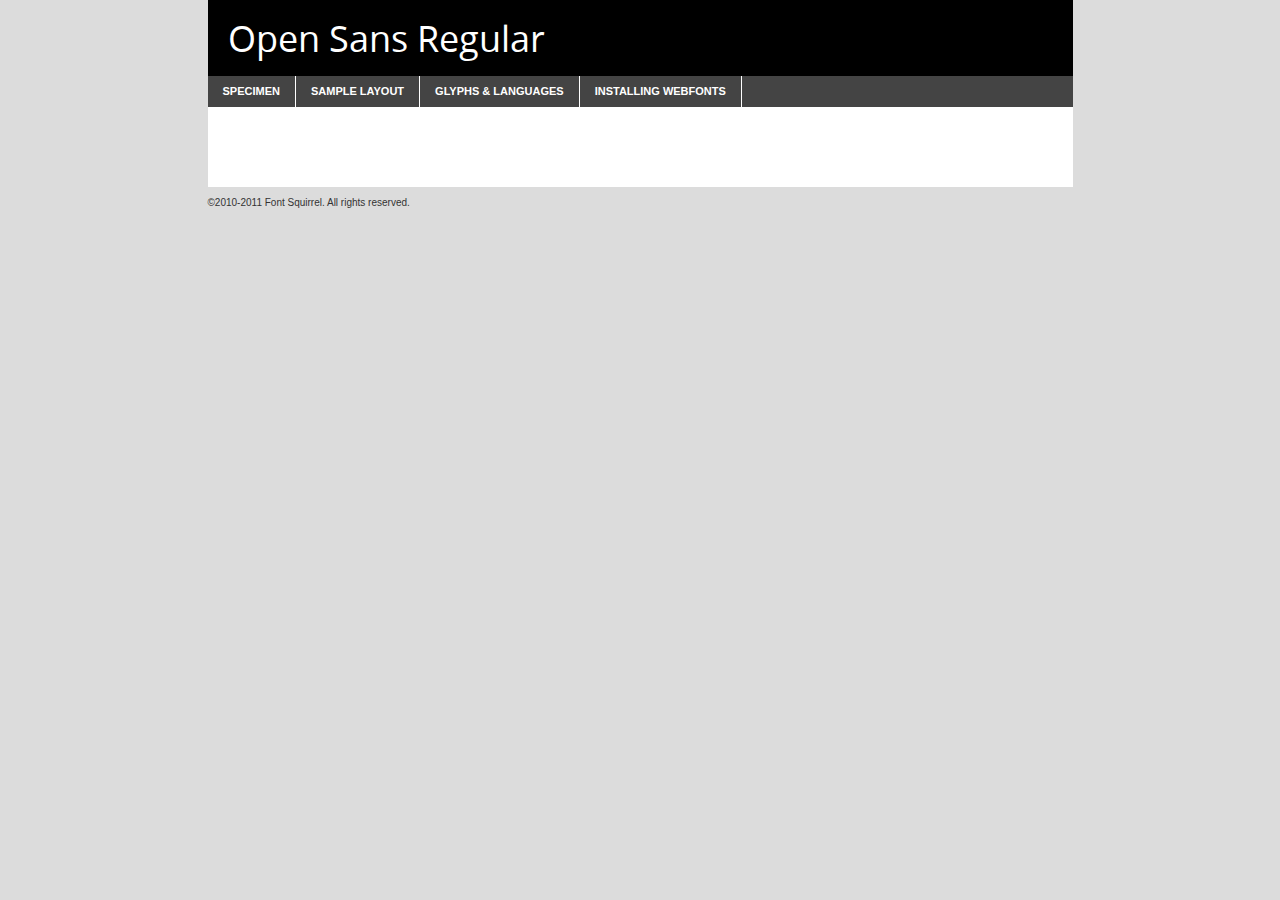
<file: fonts/OpenSans-Regular-demo.html>
<!DOCTYPE html PUBLIC "-//W3C//DTD XHTML 1.0 Transitional//EN"
	"http://www.w3.org/TR/xhtml1/DTD/xhtml1-transitional.dtd">

<html xmlns="http://www.w3.org/1999/xhtml" xml:lang="en" lang="en">
<head>
	<meta http-equiv="Content-Type" content="text/html; charset=utf-8" />
	<script src="http://ajax.googleapis.com/ajax/libs/jquery/1.7.2/jquery.min.js" type="text/javascript" charset="utf-8"></script>
	<script src="specimen_files/easytabs.js" type="text/javascript" charset="utf-8"></script>
	<link rel="stylesheet" href="specimen_files/specimen_stylesheet.css" type="text/css" charset="utf-8" />
	<link rel="stylesheet" href="stylesheet.css" type="text/css" charset="utf-8" />

	<style type="text/css">
					body{
				font-family: 'open_sansregular';
							}
		</style>

	<title>Open Sans Regular Specimen</title>
	
	
	<script type="text/javascript" charset="utf-8">
		$(document).ready(function() {
			$('#container').easyTabs({defaultContent:1});
		});
	</script>
</head>

<body>
<div id="container">
	<div id="header">
		Open Sans Regular	</div>
	<ul class="tabs">
		<li><a href="#specimen">Specimen</a></li>
		<li><a href="#layout">Sample Layout</a></li>
				<li><a href="#glyphs">Glyphs &amp; Languages</a></li>
		<li><a href="#installing">Installing Webfonts</a></li>
		
	</ul>
	
	<div id="main_content">

		
			<div id="specimen">
		
				<div class="section">
					<div class="grid12 firstcol">
						<div class="huge">AaBb</div>
					</div>
				</div>
		
				<div class="section">
					<div class="glyph_range">A&#x200B;B&#x200b;C&#x200b;D&#x200b;E&#x200b;F&#x200b;G&#x200b;H&#x200b;I&#x200b;J&#x200b;K&#x200b;L&#x200b;M&#x200b;N&#x200b;O&#x200b;P&#x200b;Q&#x200b;R&#x200b;S&#x200b;T&#x200b;U&#x200b;V&#x200b;W&#x200b;X&#x200b;Y&#x200b;Z&#x200b;a&#x200b;b&#x200b;c&#x200b;d&#x200b;e&#x200b;f&#x200b;g&#x200b;h&#x200b;i&#x200b;j&#x200b;k&#x200b;l&#x200b;m&#x200b;n&#x200b;o&#x200b;p&#x200b;q&#x200b;r&#x200b;s&#x200b;t&#x200b;u&#x200b;v&#x200b;w&#x200b;x&#x200b;y&#x200b;z&#x200b;1&#x200b;2&#x200b;3&#x200b;4&#x200b;5&#x200b;6&#x200b;7&#x200b;8&#x200b;9&#x200b;0&#x200b;&amp;&#x200b;.&#x200b;,&#x200b;?&#x200b;!&#x200b;&#64;&#x200b;(&#x200b;)&#x200b;#&#x200b;$&#x200b;%&#x200b;*&#x200b;+&#x200b;-&#x200b;=&#x200b;:&#x200b;;</div>
				</div>
				<div class="section">
					<div class="grid12 firstcol">
						<table class="sample_table">
							<tr><td>10</td><td class="size10">abcdefghijklmnopqrstuvwxyzABCDEFGHIJKLMNOPQRSTUVWXYZ0123456789abcdefghijklmnopqrstuvwxyzABCDEFGHIJKLMNOPQRSTUVWXYZ0123456789abcdefghijklmnopqrstuvwxyzABCDEFGHIJKLMNOPQRSTUVWXYZ</td></tr>
							<tr><td>11</td><td class="size11">abcdefghijklmnopqrstuvwxyzABCDEFGHIJKLMNOPQRSTUVWXYZ0123456789abcdefghijklmnopqrstuvwxyzABCDEFGHIJKLMNOPQRSTUVWXYZ0123456789abcdefghijklmnopqrstuvwxyzABCDEFGHIJKLMNOPQRSTUVWXYZ</td></tr>
							<tr><td>12</td><td class="size12">abcdefghijklmnopqrstuvwxyzABCDEFGHIJKLMNOPQRSTUVWXYZ0123456789abcdefghijklmnopqrstuvwxyzABCDEFGHIJKLMNOPQRSTUVWXYZ0123456789abcdefghijklmnopqrstuvwxyzABCDEFGHIJKLMNOPQRSTUVWXYZ</td></tr>
							<tr><td>13</td><td class="size13">abcdefghijklmnopqrstuvwxyzABCDEFGHIJKLMNOPQRSTUVWXYZ0123456789abcdefghijklmnopqrstuvwxyzABCDEFGHIJKLMNOPQRSTUVWXYZ0123456789abcdefghijklmnopqrstuvwxyzABCDEFGHIJKLMNOPQRSTUVWXYZ</td></tr>
							<tr><td>14</td><td class="size14">abcdefghijklmnopqrstuvwxyzABCDEFGHIJKLMNOPQRSTUVWXYZ0123456789abcdefghijklmnopqrstuvwxyzABCDEFGHIJKLMNOPQRSTUVWXYZ0123456789abcdefghijklmnopqrstuvwxyzABCDEFGHIJKLMNOPQRSTUVWXYZ</td></tr>
							<tr><td>16</td><td class="size16">abcdefghijklmnopqrstuvwxyzABCDEFGHIJKLMNOPQRSTUVWXYZ0123456789abcdefghijklmnopqrstuvwxyzABCDEFGHIJKLMNOPQRSTUVWXYZ</td></tr>
							<tr><td>18</td><td class="size18">abcdefghijklmnopqrstuvwxyzABCDEFGHIJKLMNOPQRSTUVWXYZ0123456789abcdefghijklmnopqrstuvwxyzABCDEFGHIJKLMNOPQRSTUVWXYZ</td></tr>
							<tr><td>20</td><td class="size20">abcdefghijklmnopqrstuvwxyzABCDEFGHIJKLMNOPQRSTUVWXYZ0123456789abcdefghijklmnopqrstuvwxyzABCDEFGHIJKLMNOPQRSTUVWXYZ</td></tr>
							<tr><td>24</td><td class="size24">abcdefghijklmnopqrstuvwxyzABCDEFGHIJKLMNOPQRSTUVWXYZ0123456789abcdefghijklmnopqrstuvwxyzABCDEFGHIJKLMNOPQRSTUVWXYZ</td></tr>
							<tr><td>30</td><td class="size30">abcdefghijklmnopqrstuvwxyzABCDEFGHIJKLMNOPQRSTUVWXYZ0123456789abcdefghijklmnopqrstuvwxyzABCDEFGHIJKLMNOPQRSTUVWXYZ</td></tr>
							<tr><td>36</td><td class="size36">abcdefghijklmnopqrstuvwxyzABCDEFGHIJKLMNOPQRSTUVWXYZ0123456789abcdefghijklmnopqrstuvwxyzABCDEFGHIJKLMNOPQRSTUVWXYZ</td></tr>
							<tr><td>48</td><td class="size48">abcdefghijklmnopqrstuvwxyzABCDEFGHIJKLMNOPQRSTUVWXYZ0123456789abcdefghijklmnopqrstuvwxyzABCDEFGHIJKLMNOPQRSTUVWXYZ</td></tr>
							<tr><td>60</td><td class="size60">abcdefghijklmnopqrstuvwxyzABCDEFGHIJKLMNOPQRSTUVWXYZ0123456789abcdefghijklmnopqrstuvwxyzABCDEFGHIJKLMNOPQRSTUVWXYZ</td></tr>
							<tr><td>72</td><td class="size72">abcdefghijklmnopqrstuvwxyzABCDEFGHIJKLMNOPQRSTUVWXYZ0123456789abcdefghijklmnopqrstuvwxyzABCDEFGHIJKLMNOPQRSTUVWXYZ</td></tr>
							<tr><td>90</td><td class="size90">abcdefghijklmnopqrstuvwxyzABCDEFGHIJKLMNOPQRSTUVWXYZ0123456789abcdefghijklmnopqrstuvwxyzABCDEFGHIJKLMNOPQRSTUVWXYZ</td></tr>
						</table>
				
					</div>
			
				</div>
		
		
		
								<div class="section" id="bodycomparison">


										<div id="xheight">
				<div class="fontbody">&#x25FC;&#x25FC;&#x25FC;&#x25FC;&#x25FC;&#x25FC;&#x25FC;&#x25FC;&#x25FC;&#x25FC;&#x25FC;&#x25FC;&#x25FC;&#x25FC;&#x25FC;&#x25FC;&#x25FC;&#x25FC;&#x25FC;&#x25FC;&#x25FC;&#x25FC;&#x25FC;&#x25FC;&#x25FC;&#x25FC;&#x25FC;&#x25FC;&#x25FC;&#x25FC;&#x25FC;&#x25FC;&#x25FC;&#x25FC;&#x25FC;&#x25FC;&#x25FC;&#x25FC;&#x25FC;&#x25FC;&#x25FC;&#x25FC;&#x25FC;&#x25FC;&#x25FC;&#x25FC;&#x25FC;&#x25FC;&#x25FC;&#x25FC;&#x25FC;&#x25FC;&#x25FC;&#x25FC;&#x25FC;&#x25FC;&#x25FC;&#x25FC;&#x25FC;&#x25FC;&#x25FC;&#x25FC;&#x25FC;&#x25FC;&#x25FC;&#x25FC;&#x25FC;&#x25FC;&#x25FC;&#x25FC;&#x25FC;&#x25FC;&#x25FC;&#x25FC;&#x25FC;&#x25FC;&#x25FC;&#x25FC;&#x25FC;&#x25FC;&#x25FC;&#x25FC;&#x25FC;&#x25FC;&#x25FC;&#x25FC;&#x25FC;&#x25FC;&#x25FC;&#x25FC;&#x25FC;&#x25FC;&#x25FC;&#x25FC;&#x25FC;&#x25FC;&#x25FC;&#x25FC;&#x25FC;body</div><div class="arialbody">body</div><div class="verdanabody">body</div><div class="georgiabody">body</div></div>
										<div class="fontbody" style="z-index:1">
											body<span>Open Sans Regular</span>
										</div>
										<div class="arialbody" style="z-index:1">
											body<span>Arial</span>
										</div>
										<div class="verdanabody" style="z-index:1">
											body<span>Verdana</span>
										</div>
										<div class="georgiabody" style="z-index:1">
											body<span>Georgia</span>
										</div>



								</div>
		
		
				<div class="section psample psample_row1" id="">
					
					<div class="grid2 firstcol">
						<p class="size10"><span>10.</span>Aenean lacinia bibendum nulla sed consectetur. Fusce dapibus, tellus ac cursus commodo, tortor mauris condimentum nibh, ut fermentum massa justo sit amet risus. Nullam id dolor id nibh ultricies vehicula ut id elit. Cum sociis natoque penatibus et magnis dis parturient montes, nascetur ridiculus mus. Nulla vitae elit libero, a pharetra augue.</p>
			
					</div>
					<div class="grid3">
						<p class="size11"><span>11.</span>Aenean lacinia bibendum nulla sed consectetur. Fusce dapibus, tellus ac cursus commodo, tortor mauris condimentum nibh, ut fermentum massa justo sit amet risus. Nullam id dolor id nibh ultricies vehicula ut id elit. Cum sociis natoque penatibus et magnis dis parturient montes, nascetur ridiculus mus. Nulla vitae elit libero, a pharetra augue.</p>
			
					</div>
					<div class="grid3">
						<p class="size12"><span>12.</span>Aenean lacinia bibendum nulla sed consectetur. Fusce dapibus, tellus ac cursus commodo, tortor mauris condimentum nibh, ut fermentum massa justo sit amet risus. Nullam id dolor id nibh ultricies vehicula ut id elit. Cum sociis natoque penatibus et magnis dis parturient montes, nascetur ridiculus mus. Nulla vitae elit libero, a pharetra augue.</p>
			
					</div>
					<div class="grid4">
						<p class="size13"><span>13.</span>Aenean lacinia bibendum nulla sed consectetur. Fusce dapibus, tellus ac cursus commodo, tortor mauris condimentum nibh, ut fermentum massa justo sit amet risus. Nullam id dolor id nibh ultricies vehicula ut id elit. Cum sociis natoque penatibus et magnis dis parturient montes, nascetur ridiculus mus. Nulla vitae elit libero, a pharetra augue.</p>
			
					</div>
					<div class="white_blend"></div>
					
				</div>
				<div class="section psample psample_row2" id="">
					<div class="grid3 firstcol">
						<p class="size14"><span>14.</span>Aenean lacinia bibendum nulla sed consectetur. Fusce dapibus, tellus ac cursus commodo, tortor mauris condimentum nibh, ut fermentum massa justo sit amet risus. Nullam id dolor id nibh ultricies vehicula ut id elit. Cum sociis natoque penatibus et magnis dis parturient montes, nascetur ridiculus mus. Nulla vitae elit libero, a pharetra augue.</p>
			
					</div>
					<div class="grid4">
						<p class="size16"><span>16.</span>Aenean lacinia bibendum nulla sed consectetur. Fusce dapibus, tellus ac cursus commodo, tortor mauris condimentum nibh, ut fermentum massa justo sit amet risus. Nullam id dolor id nibh ultricies vehicula ut id elit. Cum sociis natoque penatibus et magnis dis parturient montes, nascetur ridiculus mus. Nulla vitae elit libero, a pharetra augue.</p>
			
					</div>
					<div class="grid5">
						<p class="size18"><span>18.</span>Aenean lacinia bibendum nulla sed consectetur. Fusce dapibus, tellus ac cursus commodo, tortor mauris condimentum nibh, ut fermentum massa justo sit amet risus. Nullam id dolor id nibh ultricies vehicula ut id elit. Cum sociis natoque penatibus et magnis dis parturient montes, nascetur ridiculus mus. Nulla vitae elit libero, a pharetra augue.</p>
			
					</div>

					<div class="white_blend"></div>

				</div>
				
				<div class="section psample psample_row3" id="">
					<div class="grid5 firstcol">
						<p class="size20"><span>20.</span>Aenean lacinia bibendum nulla sed consectetur. Fusce dapibus, tellus ac cursus commodo, tortor mauris condimentum nibh, ut fermentum massa justo sit amet risus. Nullam id dolor id nibh ultricies vehicula ut id elit. Cum sociis natoque penatibus et magnis dis parturient montes, nascetur ridiculus mus. Nulla vitae elit libero, a pharetra augue.</p>
					</div>
					<div class="grid7">
						<p class="size24"><span>24.</span>Aenean lacinia bibendum nulla sed consectetur. Fusce dapibus, tellus ac cursus commodo, tortor mauris condimentum nibh, ut fermentum massa justo sit amet risus. Nullam id dolor id nibh ultricies vehicula ut id elit. Cum sociis natoque penatibus et magnis dis parturient montes, nascetur ridiculus mus. Nulla vitae elit libero, a pharetra augue.</p>
					</div>
					
					<div class="white_blend"></div>
					
				</div>
				
				<div class="section psample psample_row4" id="">
					<div class="grid12 firstcol">
						<p class="size30"><span>30.</span>Aenean lacinia bibendum nulla sed consectetur. Fusce dapibus, tellus ac cursus commodo, tortor mauris condimentum nibh, ut fermentum massa justo sit amet risus. Nullam id dolor id nibh ultricies vehicula ut id elit. Cum sociis natoque penatibus et magnis dis parturient montes, nascetur ridiculus mus. Nulla vitae elit libero, a pharetra augue.</p>
					</div>
					<div class="white_blend"></div>
					
				</div>
				
				
				
				<div class="section psample psample_row1 fullreverse">
					<div class="grid2 firstcol">
						<p class="size10"><span>10.</span>Aenean lacinia bibendum nulla sed consectetur. Fusce dapibus, tellus ac cursus commodo, tortor mauris condimentum nibh, ut fermentum massa justo sit amet risus. Nullam id dolor id nibh ultricies vehicula ut id elit. Cum sociis natoque penatibus et magnis dis parturient montes, nascetur ridiculus mus. Nulla vitae elit libero, a pharetra augue.</p>
			
					</div>
					<div class="grid3">
						<p class="size11"><span>11.</span>Aenean lacinia bibendum nulla sed consectetur. Fusce dapibus, tellus ac cursus commodo, tortor mauris condimentum nibh, ut fermentum massa justo sit amet risus. Nullam id dolor id nibh ultricies vehicula ut id elit. Cum sociis natoque penatibus et magnis dis parturient montes, nascetur ridiculus mus. Nulla vitae elit libero, a pharetra augue.</p>
			
					</div>
					<div class="grid3">
						<p class="size12"><span>12.</span>Aenean lacinia bibendum nulla sed consectetur. Fusce dapibus, tellus ac cursus commodo, tortor mauris condimentum nibh, ut fermentum massa justo sit amet risus. Nullam id dolor id nibh ultricies vehicula ut id elit. Cum sociis natoque penatibus et magnis dis parturient montes, nascetur ridiculus mus. Nulla vitae elit libero, a pharetra augue.</p>
			
					</div>
					<div class="grid4">
						<p class="size13"><span>13.</span>Aenean lacinia bibendum nulla sed consectetur. Fusce dapibus, tellus ac cursus commodo, tortor mauris condimentum nibh, ut fermentum massa justo sit amet risus. Nullam id dolor id nibh ultricies vehicula ut id elit. Cum sociis natoque penatibus et magnis dis parturient montes, nascetur ridiculus mus. Nulla vitae elit libero, a pharetra augue.</p>
			
					</div>
					<div class="black_blend"></div>
					
				</div>
				
				<div class="section psample psample_row2 fullreverse">
					<div class="grid3 firstcol">
						<p class="size14"><span>14.</span>Aenean lacinia bibendum nulla sed consectetur. Fusce dapibus, tellus ac cursus commodo, tortor mauris condimentum nibh, ut fermentum massa justo sit amet risus. Nullam id dolor id nibh ultricies vehicula ut id elit. Cum sociis natoque penatibus et magnis dis parturient montes, nascetur ridiculus mus. Nulla vitae elit libero, a pharetra augue.</p>
			
					</div>
					<div class="grid4">
						<p class="size16"><span>16.</span>Aenean lacinia bibendum nulla sed consectetur. Fusce dapibus, tellus ac cursus commodo, tortor mauris condimentum nibh, ut fermentum massa justo sit amet risus. Nullam id dolor id nibh ultricies vehicula ut id elit. Cum sociis natoque penatibus et magnis dis parturient montes, nascetur ridiculus mus. Nulla vitae elit libero, a pharetra augue.</p>
			
					</div>
					<div class="grid5">
						<p class="size18"><span>18.</span>Aenean lacinia bibendum nulla sed consectetur. Fusce dapibus, tellus ac cursus commodo, tortor mauris condimentum nibh, ut fermentum massa justo sit amet risus. Nullam id dolor id nibh ultricies vehicula ut id elit. Cum sociis natoque penatibus et magnis dis parturient montes, nascetur ridiculus mus. Nulla vitae elit libero, a pharetra augue.</p>
			
					</div>
					<div class="black_blend"></div>

				</div>
				
				<div class="section psample fullreverse psample_row3" id="">
					<div class="grid5 firstcol">
						<p class="size20"><span>20.</span>Aenean lacinia bibendum nulla sed consectetur. Fusce dapibus, tellus ac cursus commodo, tortor mauris condimentum nibh, ut fermentum massa justo sit amet risus. Nullam id dolor id nibh ultricies vehicula ut id elit. Cum sociis natoque penatibus et magnis dis parturient montes, nascetur ridiculus mus. Nulla vitae elit libero, a pharetra augue.</p>
					</div>
					<div class="grid7">
						<p class="size24"><span>24.</span>Aenean lacinia bibendum nulla sed consectetur. Fusce dapibus, tellus ac cursus commodo, tortor mauris condimentum nibh, ut fermentum massa justo sit amet risus. Nullam id dolor id nibh ultricies vehicula ut id elit. Cum sociis natoque penatibus et magnis dis parturient montes, nascetur ridiculus mus. Nulla vitae elit libero, a pharetra augue.</p>
					</div>
					
					<div class="black_blend"></div>
					
				</div>
				
				<div class="section psample fullreverse psample_row4" id="" style="border-bottom: 20px #000 solid;">
					<div class="grid12 firstcol">
						<p class="size30"><span>30.</span>Aenean lacinia bibendum nulla sed consectetur. Fusce dapibus, tellus ac cursus commodo, tortor mauris condimentum nibh, ut fermentum massa justo sit amet risus. Nullam id dolor id nibh ultricies vehicula ut id elit. Cum sociis natoque penatibus et magnis dis parturient montes, nascetur ridiculus mus. Nulla vitae elit libero, a pharetra augue.</p>
					</div>
					<div class="black_blend"></div>
					
				</div>
				
				
				
				
			</div>
			
			<div id="layout">
				
				<div class="section">
					
					<div class="grid12 firstcol">
						<h1>Lorem Ipsum Dolor</h1>
						<h2>Etiam porta sem malesuada magna mollis euismod</h2>
						
						<p class="byline">By <a href="#link">Aenean Lacinia</a></p>
					</div>
				</div>
				<div class="section">
					<div class="grid8 firstcol">
						<p class="large">Donec sed odio dui. Morbi leo risus, porta ac consectetur ac, vestibulum at eros. Fusce dapibus, tellus ac cursus commodo, tortor mauris condimentum nibh, ut fermentum massa justo sit amet risus. </p>

						
						<h3>Pellentesque ornare sem</h3>

						<p>Maecenas sed diam eget risus varius blandit sit amet non magna. Maecenas faucibus mollis interdum. Donec ullamcorper nulla non metus auctor fringilla. Nullam id dolor id nibh ultricies vehicula ut id elit. Nullam id dolor id nibh ultricies vehicula ut id elit. </p>

						<p>Aenean eu leo quam. Pellentesque ornare sem lacinia quam venenatis vestibulum. Lorem ipsum dolor sit amet, consectetur adipiscing elit. Cum sociis natoque penatibus et magnis dis parturient montes, nascetur ridiculus mus. </p>

						<p>Nulla vitae elit libero, a pharetra augue. Praesent commodo cursus magna, vel scelerisque nisl consectetur et. Aenean lacinia bibendum nulla sed consectetur. </p>

						<p>Nullam quis risus eget urna mollis ornare vel eu leo. Nullam quis risus eget urna mollis ornare vel eu leo. Maecenas sed diam eget risus varius blandit sit amet non magna. Donec ullamcorper nulla non metus auctor fringilla. </p>

						<h3>Cras mattis consectetur</h3>

						<p>Aenean eu leo quam. Pellentesque ornare sem lacinia quam venenatis vestibulum. Aenean lacinia bibendum nulla sed consectetur. Integer posuere erat a ante venenatis dapibus posuere velit aliquet. Cras mattis consectetur purus sit amet fermentum. </p>

						<p>Nullam id dolor id nibh ultricies vehicula ut id elit. Nullam quis risus eget urna mollis ornare vel eu leo. Cras mattis consectetur purus sit amet fermentum.</p>
					</div>
					
					<div class="grid4 sidebar">
						
						<div class="box reverse">
							<p class="last">Nullam quis risus eget urna mollis ornare vel eu leo. Donec ullamcorper nulla non metus auctor fringilla. Cras mattis consectetur purus sit amet fermentum. Sed posuere consectetur est at lobortis. Lorem ipsum dolor sit amet, consectetur adipiscing elit. </p>
						</div>
						
						<p class="caption">Maecenas sed diam eget risus varius.</p>

						<p>Vestibulum id ligula porta felis euismod semper. Integer posuere erat a ante venenatis dapibus posuere velit aliquet. Vestibulum id ligula porta felis euismod semper. Sed posuere consectetur est at lobortis. Maecenas sed diam eget risus varius blandit sit amet non magna. Fusce dapibus, tellus ac cursus commodo, tortor mauris condimentum nibh, ut fermentum massa justo sit amet risus. </p>

					

						<p>Duis mollis, est non commodo luctus, nisi erat porttitor ligula, eget lacinia odio sem nec elit. Aenean lacinia bibendum nulla sed consectetur. Vivamus sagittis lacus vel augue laoreet rutrum faucibus dolor auctor. Aenean lacinia bibendum nulla sed consectetur. Nullam quis risus eget urna mollis ornare vel eu leo. </p>

						<p>Praesent commodo cursus magna, vel scelerisque nisl consectetur et. Donec ullamcorper nulla non metus auctor fringilla. Maecenas faucibus mollis interdum. Fusce dapibus, tellus ac cursus commodo, tortor mauris condimentum nibh, ut fermentum massa justo sit amet risus. </p>

					</div>
				</div>
				
			</div>


			



		<div id="glyphs">
			<div class="section">
				<div class="grid12 firstcol">
			
				<h1>Language Support</h1>
				<p>The subset of Open Sans Regular in this kit supports the following languages:<br />
			
					Albanian, Basque, Breton, Chamorro, Danish, Dutch, English, Faroese, Finnish, French, Frisian, Galician, German, Icelandic, Italian, Malagasy, Norwegian, Portuguese, Spanish, Swedish				</p>
				<h1>Glyph Chart</h1>
				<p>The subset of Open Sans Regular in this kit includes all the glyphs listed below. Unicode entities are included above each glyph to help you insert individual characters into your layout.</p>
				<div id="glyph_chart">
			
																				 <div><p>&amp;#13;</p>&#13;</div>
																				 <div><p>&amp;#32;</p>&#32;</div>
																				 <div><p>&amp;#33;</p>&#33;</div>
																				 <div><p>&amp;#34;</p>&#34;</div>
																				 <div><p>&amp;#35;</p>&#35;</div>
																				 <div><p>&amp;#36;</p>&#36;</div>
																				 <div><p>&amp;#37;</p>&#37;</div>
																				 <div><p>&amp;#38;</p>&#38;</div>
																				 <div><p>&amp;#39;</p>&#39;</div>
																				 <div><p>&amp;#40;</p>&#40;</div>
																				 <div><p>&amp;#41;</p>&#41;</div>
																				 <div><p>&amp;#42;</p>&#42;</div>
																				 <div><p>&amp;#43;</p>&#43;</div>
																				 <div><p>&amp;#44;</p>&#44;</div>
																				 <div><p>&amp;#45;</p>&#45;</div>
																				 <div><p>&amp;#46;</p>&#46;</div>
																				 <div><p>&amp;#47;</p>&#47;</div>
																				 <div><p>&amp;#48;</p>&#48;</div>
																				 <div><p>&amp;#49;</p>&#49;</div>
																				 <div><p>&amp;#50;</p>&#50;</div>
																				 <div><p>&amp;#51;</p>&#51;</div>
																				 <div><p>&amp;#52;</p>&#52;</div>
																				 <div><p>&amp;#53;</p>&#53;</div>
																				 <div><p>&amp;#54;</p>&#54;</div>
																				 <div><p>&amp;#55;</p>&#55;</div>
																				 <div><p>&amp;#56;</p>&#56;</div>
																				 <div><p>&amp;#57;</p>&#57;</div>
																				 <div><p>&amp;#58;</p>&#58;</div>
																				 <div><p>&amp;#59;</p>&#59;</div>
																				 <div><p>&amp;#60;</p>&#60;</div>
																				 <div><p>&amp;#61;</p>&#61;</div>
																				 <div><p>&amp;#62;</p>&#62;</div>
																				 <div><p>&amp;#63;</p>&#63;</div>
																				 <div><p>&amp;#64;</p>&#64;</div>
																				 <div><p>&amp;#65;</p>&#65;</div>
																				 <div><p>&amp;#66;</p>&#66;</div>
																				 <div><p>&amp;#67;</p>&#67;</div>
																				 <div><p>&amp;#68;</p>&#68;</div>
																				 <div><p>&amp;#69;</p>&#69;</div>
																				 <div><p>&amp;#70;</p>&#70;</div>
																				 <div><p>&amp;#71;</p>&#71;</div>
																				 <div><p>&amp;#72;</p>&#72;</div>
																				 <div><p>&amp;#73;</p>&#73;</div>
																				 <div><p>&amp;#74;</p>&#74;</div>
																				 <div><p>&amp;#75;</p>&#75;</div>
																				 <div><p>&amp;#76;</p>&#76;</div>
																				 <div><p>&amp;#77;</p>&#77;</div>
																				 <div><p>&amp;#78;</p>&#78;</div>
																				 <div><p>&amp;#79;</p>&#79;</div>
																				 <div><p>&amp;#80;</p>&#80;</div>
																				 <div><p>&amp;#81;</p>&#81;</div>
																				 <div><p>&amp;#82;</p>&#82;</div>
																				 <div><p>&amp;#83;</p>&#83;</div>
																				 <div><p>&amp;#84;</p>&#84;</div>
																				 <div><p>&amp;#85;</p>&#85;</div>
																				 <div><p>&amp;#86;</p>&#86;</div>
																				 <div><p>&amp;#87;</p>&#87;</div>
																				 <div><p>&amp;#88;</p>&#88;</div>
																				 <div><p>&amp;#89;</p>&#89;</div>
																				 <div><p>&amp;#90;</p>&#90;</div>
																				 <div><p>&amp;#91;</p>&#91;</div>
																				 <div><p>&amp;#92;</p>&#92;</div>
																				 <div><p>&amp;#93;</p>&#93;</div>
																				 <div><p>&amp;#94;</p>&#94;</div>
																				 <div><p>&amp;#95;</p>&#95;</div>
																				 <div><p>&amp;#96;</p>&#96;</div>
																				 <div><p>&amp;#97;</p>&#97;</div>
																				 <div><p>&amp;#98;</p>&#98;</div>
																				 <div><p>&amp;#99;</p>&#99;</div>
																				 <div><p>&amp;#100;</p>&#100;</div>
																				 <div><p>&amp;#101;</p>&#101;</div>
																				 <div><p>&amp;#102;</p>&#102;</div>
																				 <div><p>&amp;#103;</p>&#103;</div>
																				 <div><p>&amp;#104;</p>&#104;</div>
																				 <div><p>&amp;#105;</p>&#105;</div>
																				 <div><p>&amp;#106;</p>&#106;</div>
																				 <div><p>&amp;#107;</p>&#107;</div>
																				 <div><p>&amp;#108;</p>&#108;</div>
																				 <div><p>&amp;#109;</p>&#109;</div>
																				 <div><p>&amp;#110;</p>&#110;</div>
																				 <div><p>&amp;#111;</p>&#111;</div>
																				 <div><p>&amp;#112;</p>&#112;</div>
																				 <div><p>&amp;#113;</p>&#113;</div>
																				 <div><p>&amp;#114;</p>&#114;</div>
																				 <div><p>&amp;#115;</p>&#115;</div>
																				 <div><p>&amp;#116;</p>&#116;</div>
																				 <div><p>&amp;#117;</p>&#117;</div>
																				 <div><p>&amp;#118;</p>&#118;</div>
																				 <div><p>&amp;#119;</p>&#119;</div>
																				 <div><p>&amp;#120;</p>&#120;</div>
																				 <div><p>&amp;#121;</p>&#121;</div>
																				 <div><p>&amp;#122;</p>&#122;</div>
																				 <div><p>&amp;#123;</p>&#123;</div>
																				 <div><p>&amp;#124;</p>&#124;</div>
																				 <div><p>&amp;#125;</p>&#125;</div>
																				 <div><p>&amp;#126;</p>&#126;</div>
																				 <div><p>&amp;#160;</p>&#160;</div>
																				 <div><p>&amp;#161;</p>&#161;</div>
																				 <div><p>&amp;#162;</p>&#162;</div>
																				 <div><p>&amp;#163;</p>&#163;</div>
																				 <div><p>&amp;#164;</p>&#164;</div>
																				 <div><p>&amp;#165;</p>&#165;</div>
																				 <div><p>&amp;#166;</p>&#166;</div>
																				 <div><p>&amp;#167;</p>&#167;</div>
																				 <div><p>&amp;#168;</p>&#168;</div>
																				 <div><p>&amp;#169;</p>&#169;</div>
																				 <div><p>&amp;#170;</p>&#170;</div>
																				 <div><p>&amp;#171;</p>&#171;</div>
																				 <div><p>&amp;#172;</p>&#172;</div>
																				 <div><p>&amp;#173;</p>&#173;</div>
																				 <div><p>&amp;#174;</p>&#174;</div>
																				 <div><p>&amp;#175;</p>&#175;</div>
																				 <div><p>&amp;#176;</p>&#176;</div>
																				 <div><p>&amp;#177;</p>&#177;</div>
																				 <div><p>&amp;#178;</p>&#178;</div>
																				 <div><p>&amp;#179;</p>&#179;</div>
																				 <div><p>&amp;#180;</p>&#180;</div>
																				 <div><p>&amp;#181;</p>&#181;</div>
																				 <div><p>&amp;#182;</p>&#182;</div>
																				 <div><p>&amp;#183;</p>&#183;</div>
																				 <div><p>&amp;#184;</p>&#184;</div>
																				 <div><p>&amp;#185;</p>&#185;</div>
																				 <div><p>&amp;#186;</p>&#186;</div>
																				 <div><p>&amp;#187;</p>&#187;</div>
																				 <div><p>&amp;#188;</p>&#188;</div>
																				 <div><p>&amp;#189;</p>&#189;</div>
																				 <div><p>&amp;#190;</p>&#190;</div>
																				 <div><p>&amp;#191;</p>&#191;</div>
																				 <div><p>&amp;#192;</p>&#192;</div>
																				 <div><p>&amp;#193;</p>&#193;</div>
																				 <div><p>&amp;#194;</p>&#194;</div>
																				 <div><p>&amp;#195;</p>&#195;</div>
																				 <div><p>&amp;#196;</p>&#196;</div>
																				 <div><p>&amp;#197;</p>&#197;</div>
																				 <div><p>&amp;#198;</p>&#198;</div>
																				 <div><p>&amp;#199;</p>&#199;</div>
																				 <div><p>&amp;#200;</p>&#200;</div>
																				 <div><p>&amp;#201;</p>&#201;</div>
																				 <div><p>&amp;#202;</p>&#202;</div>
																				 <div><p>&amp;#203;</p>&#203;</div>
																				 <div><p>&amp;#204;</p>&#204;</div>
																				 <div><p>&amp;#205;</p>&#205;</div>
																				 <div><p>&amp;#206;</p>&#206;</div>
																				 <div><p>&amp;#207;</p>&#207;</div>
																				 <div><p>&amp;#208;</p>&#208;</div>
																				 <div><p>&amp;#209;</p>&#209;</div>
																				 <div><p>&amp;#210;</p>&#210;</div>
																				 <div><p>&amp;#211;</p>&#211;</div>
																				 <div><p>&amp;#212;</p>&#212;</div>
																				 <div><p>&amp;#213;</p>&#213;</div>
																				 <div><p>&amp;#214;</p>&#214;</div>
																				 <div><p>&amp;#215;</p>&#215;</div>
																				 <div><p>&amp;#216;</p>&#216;</div>
																				 <div><p>&amp;#217;</p>&#217;</div>
																				 <div><p>&amp;#218;</p>&#218;</div>
																				 <div><p>&amp;#219;</p>&#219;</div>
																				 <div><p>&amp;#220;</p>&#220;</div>
																				 <div><p>&amp;#221;</p>&#221;</div>
																				 <div><p>&amp;#222;</p>&#222;</div>
																				 <div><p>&amp;#223;</p>&#223;</div>
																				 <div><p>&amp;#224;</p>&#224;</div>
																				 <div><p>&amp;#225;</p>&#225;</div>
																				 <div><p>&amp;#226;</p>&#226;</div>
																				 <div><p>&amp;#227;</p>&#227;</div>
																				 <div><p>&amp;#228;</p>&#228;</div>
																				 <div><p>&amp;#229;</p>&#229;</div>
																				 <div><p>&amp;#230;</p>&#230;</div>
																				 <div><p>&amp;#231;</p>&#231;</div>
																				 <div><p>&amp;#232;</p>&#232;</div>
																				 <div><p>&amp;#233;</p>&#233;</div>
																				 <div><p>&amp;#234;</p>&#234;</div>
																				 <div><p>&amp;#235;</p>&#235;</div>
																				 <div><p>&amp;#236;</p>&#236;</div>
																				 <div><p>&amp;#237;</p>&#237;</div>
																				 <div><p>&amp;#238;</p>&#238;</div>
																				 <div><p>&amp;#239;</p>&#239;</div>
																				 <div><p>&amp;#240;</p>&#240;</div>
																				 <div><p>&amp;#241;</p>&#241;</div>
																				 <div><p>&amp;#242;</p>&#242;</div>
																				 <div><p>&amp;#243;</p>&#243;</div>
																				 <div><p>&amp;#244;</p>&#244;</div>
																				 <div><p>&amp;#245;</p>&#245;</div>
																				 <div><p>&amp;#246;</p>&#246;</div>
																				 <div><p>&amp;#247;</p>&#247;</div>
																				 <div><p>&amp;#248;</p>&#248;</div>
																				 <div><p>&amp;#249;</p>&#249;</div>
																				 <div><p>&amp;#250;</p>&#250;</div>
																				 <div><p>&amp;#251;</p>&#251;</div>
																				 <div><p>&amp;#252;</p>&#252;</div>
																				 <div><p>&amp;#253;</p>&#253;</div>
																				 <div><p>&amp;#254;</p>&#254;</div>
																				 <div><p>&amp;#255;</p>&#255;</div>
																				 <div><p>&amp;#338;</p>&#338;</div>
																				 <div><p>&amp;#339;</p>&#339;</div>
																				 <div><p>&amp;#376;</p>&#376;</div>
																				 <div><p>&amp;#710;</p>&#710;</div>
																				 <div><p>&amp;#732;</p>&#732;</div>
																				 <div><p>&amp;#8192;</p>&#8192;</div>
																				 <div><p>&amp;#8193;</p>&#8193;</div>
																				 <div><p>&amp;#8194;</p>&#8194;</div>
																				 <div><p>&amp;#8195;</p>&#8195;</div>
																				 <div><p>&amp;#8196;</p>&#8196;</div>
																				 <div><p>&amp;#8197;</p>&#8197;</div>
																				 <div><p>&amp;#8198;</p>&#8198;</div>
																				 <div><p>&amp;#8199;</p>&#8199;</div>
																				 <div><p>&amp;#8200;</p>&#8200;</div>
																				 <div><p>&amp;#8201;</p>&#8201;</div>
																				 <div><p>&amp;#8202;</p>&#8202;</div>
																				 <div><p>&amp;#8208;</p>&#8208;</div>
																				 <div><p>&amp;#8209;</p>&#8209;</div>
																				 <div><p>&amp;#8210;</p>&#8210;</div>
																				 <div><p>&amp;#8211;</p>&#8211;</div>
																				 <div><p>&amp;#8212;</p>&#8212;</div>
																				 <div><p>&amp;#8216;</p>&#8216;</div>
																				 <div><p>&amp;#8217;</p>&#8217;</div>
																				 <div><p>&amp;#8218;</p>&#8218;</div>
																				 <div><p>&amp;#8220;</p>&#8220;</div>
																				 <div><p>&amp;#8221;</p>&#8221;</div>
																				 <div><p>&amp;#8222;</p>&#8222;</div>
																				 <div><p>&amp;#8226;</p>&#8226;</div>
																				 <div><p>&amp;#8230;</p>&#8230;</div>
																				 <div><p>&amp;#8239;</p>&#8239;</div>
																				 <div><p>&amp;#8249;</p>&#8249;</div>
																				 <div><p>&amp;#8250;</p>&#8250;</div>
																				 <div><p>&amp;#8287;</p>&#8287;</div>
																				 <div><p>&amp;#8364;</p>&#8364;</div>
																				 <div><p>&amp;#8482;</p>&#8482;</div>
																				 <div><p>&amp;#9724;</p>&#9724;</div>
																				 <div><p>&amp;#64257;</p>&#64257;</div>
																				 <div><p>&amp;#64258;</p>&#64258;</div>
																				 <div><p>&amp;#64259;</p>&#64259;</div>
																				 <div><p>&amp;#64260;</p>&#64260;</div>
																																						</div>	
				</div>
		
		
			</div>
		</div>
		
		
		<div id="specs">
			
		</div>
	
		<div id="installing">
			<div class="section">
				<div class="grid7 firstcol">
					<h1>Installing Webfonts</h1>
					
					<p>Webfonts are supported by all major browser platforms but not all in the same way. There are currently four different font formats that must be included in order to target all browsers. This includes TTF, WOFF, EOT and SVG.</p>
					
					<h2>1. Upload your webfonts</h2>
					<p>You must upload your webfont kit to your website. They should be in or near the same directory as your CSS files.</p>
					
					<h2>2. Include the webfont stylesheet</h2>
					<p>A special CSS @font-face declaration helps the various browsers select the appropriate font it needs without causing you a bunch of headaches. Learn more about this syntax by reading the <a href="http://www.fontspring.com/blog/further-hardening-of-the-bulletproof-syntax">Fontspring blog post</a> about it. The code for it is as follows:</p>


<code>
@font-face{ 
	font-family: 'MyWebFont';
	src: url('WebFont.eot');
	src: url('WebFont.eot?#iefix') format('embedded-opentype'),
	     url('WebFont.woff') format('woff'),
	     url('WebFont.ttf') format('truetype'),
	     url('WebFont.svg#webfont') format('svg');
}
</code>

	<p>We've already gone ahead and generated the code for you. All you have to do is link to the stylesheet in your HTML, like this:</p>
	<code>&lt;link rel=&quot;stylesheet&quot; href=&quot;stylesheet.css&quot; type=&quot;text/css&quot; charset=&quot;utf-8&quot; /&gt;</code>

					<h2>3. Modify your own stylesheet</h2>
					<p>To take advantage of your new fonts, you must tell your stylesheet to use them. Look at the original @font-face declaration above and find the property called "font-family." The name linked there will be what you use to reference the font. Prepend that webfont name to the font stack in the "font-family" property, inside the selector you want to change. For example:</p>
<code>p { font-family: 'WebFont', Arial, sans-serif; }</code>

<h2>4. Test</h2>
<p>Getting webfonts to work cross-browser <em>can</em> be tricky. Use the information in the sidebar to help you if you find that fonts aren't loading in a particular browser.</p>
				</div>
				
				<div class="grid5 sidebar">
					<div class="box">
						<h2>Troubleshooting<br />Font-Face Problems</h2>
						<p>Having trouble getting your webfonts to load in your new website? Here are some tips to sort out what might be the problem.</p>

						<h3>Fonts not showing in any browser</h3>

						<p>This sounds like you need to work on the plumbing. You either did not upload the fonts to the correct directory, or you did not link the fonts properly in the CSS. If you've confirmed that all this is correct and you still have a problem, take a look at your .htaccess file and see if requests are getting intercepted.</p>

						<h3>Fonts not loading in iPhone or iPad</h3>

						<p>The most common problem here is that you are serving the fonts from an IIS server. IIS refuses to serve files that have unknown MIME types. If that is the case, you must set the MIME type for SVG to "image/svg+xml" in the server settings. Follow these instructions from Microsoft if you need help.</p>

						<h3>Fonts not loading in Firefox</h3>

						<p>The primary reason for this failure? You are still using a version Firefox older than 3.5. So upgrade already! If that isn't it, then you are very likely serving fonts from a different domain. Firefox requires that all font assets be served from the same domain. Lastly it is possible that you need to add WOFF to your list of MIME types (if you are serving via IIS.)</p>

						<h3>Fonts not loading in IE</h3>

						<p>Are you looking at Internet Explorer on an actual Windows machine or are you cheating by using a service like Adobe BrowserLab? Many of these screenshot services do not render @font-face for IE. Best to test it on a real machine.</p>

						<h3>Fonts not loading in IE9</h3>

						<p>IE9, like Firefox, requires that fonts be served from the same domain as the website. Make sure that is the case.</p>
					</div>
				</div>
			</div>
			
		</div>
	
	</div>
	<div id="footer">
		<p>&copy;2010-2011 Font Squirrel. All rights reserved.</p>
	</div>
</div>
</body>
</html>
</file>
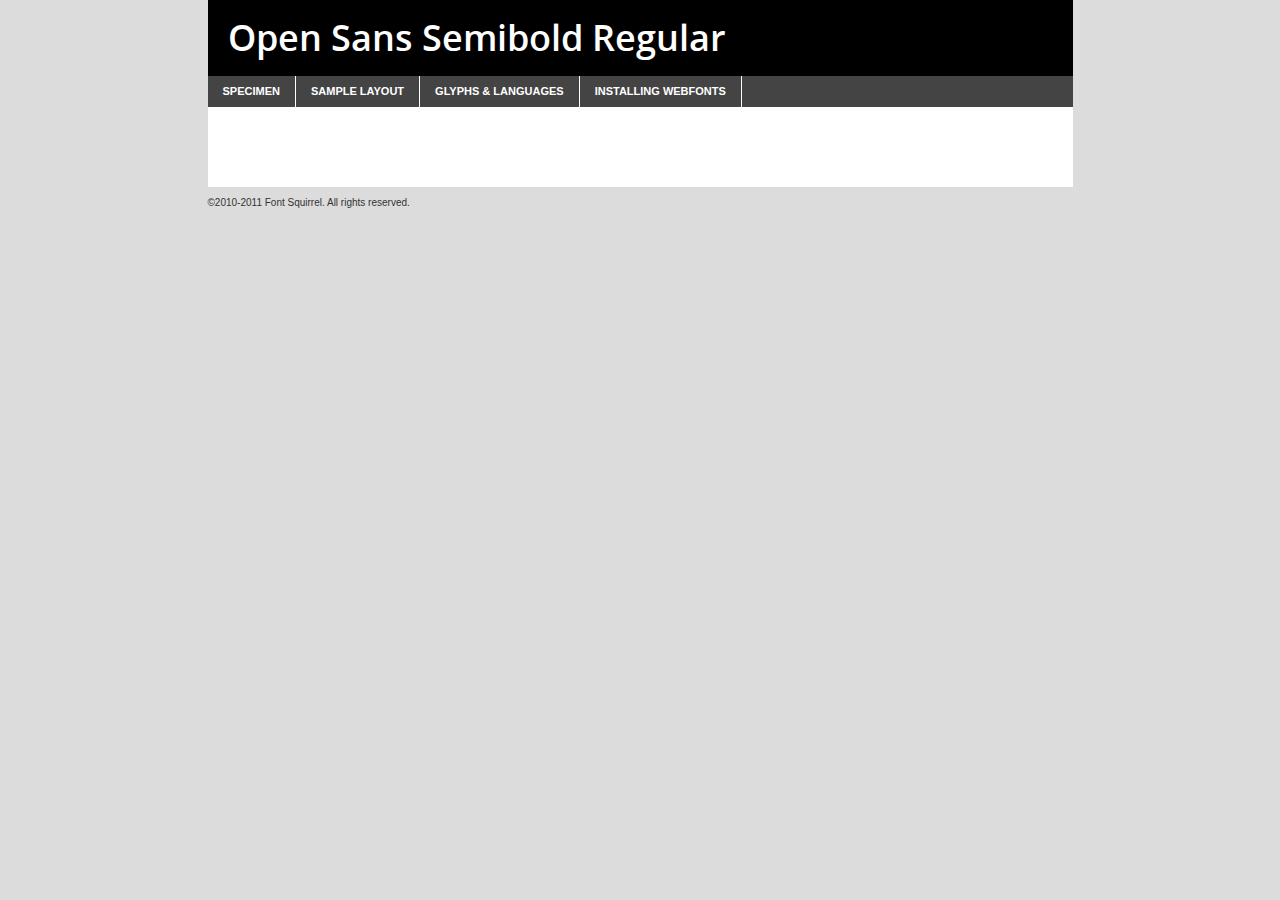
<file: fonts/OpenSans-Semibold-demo.html>
<!DOCTYPE html PUBLIC "-//W3C//DTD XHTML 1.0 Transitional//EN"
	"http://www.w3.org/TR/xhtml1/DTD/xhtml1-transitional.dtd">

<html xmlns="http://www.w3.org/1999/xhtml" xml:lang="en" lang="en">
<head>
	<meta http-equiv="Content-Type" content="text/html; charset=utf-8" />
	<script src="http://ajax.googleapis.com/ajax/libs/jquery/1.7.2/jquery.min.js" type="text/javascript" charset="utf-8"></script>
	<script src="specimen_files/easytabs.js" type="text/javascript" charset="utf-8"></script>
	<link rel="stylesheet" href="specimen_files/specimen_stylesheet.css" type="text/css" charset="utf-8" />
	<link rel="stylesheet" href="stylesheet.css" type="text/css" charset="utf-8" />

	<style type="text/css">
					body{
				font-family: 'open_sanssemibold';
							}
		</style>

	<title>Open Sans Semibold Regular Specimen</title>
	
	
	<script type="text/javascript" charset="utf-8">
		$(document).ready(function() {
			$('#container').easyTabs({defaultContent:1});
		});
	</script>
</head>

<body>
<div id="container">
	<div id="header">
		Open Sans Semibold Regular	</div>
	<ul class="tabs">
		<li><a href="#specimen">Specimen</a></li>
		<li><a href="#layout">Sample Layout</a></li>
				<li><a href="#glyphs">Glyphs &amp; Languages</a></li>
		<li><a href="#installing">Installing Webfonts</a></li>
		
	</ul>
	
	<div id="main_content">

		
			<div id="specimen">
		
				<div class="section">
					<div class="grid12 firstcol">
						<div class="huge">AaBb</div>
					</div>
				</div>
		
				<div class="section">
					<div class="glyph_range">A&#x200B;B&#x200b;C&#x200b;D&#x200b;E&#x200b;F&#x200b;G&#x200b;H&#x200b;I&#x200b;J&#x200b;K&#x200b;L&#x200b;M&#x200b;N&#x200b;O&#x200b;P&#x200b;Q&#x200b;R&#x200b;S&#x200b;T&#x200b;U&#x200b;V&#x200b;W&#x200b;X&#x200b;Y&#x200b;Z&#x200b;a&#x200b;b&#x200b;c&#x200b;d&#x200b;e&#x200b;f&#x200b;g&#x200b;h&#x200b;i&#x200b;j&#x200b;k&#x200b;l&#x200b;m&#x200b;n&#x200b;o&#x200b;p&#x200b;q&#x200b;r&#x200b;s&#x200b;t&#x200b;u&#x200b;v&#x200b;w&#x200b;x&#x200b;y&#x200b;z&#x200b;1&#x200b;2&#x200b;3&#x200b;4&#x200b;5&#x200b;6&#x200b;7&#x200b;8&#x200b;9&#x200b;0&#x200b;&amp;&#x200b;.&#x200b;,&#x200b;?&#x200b;!&#x200b;&#64;&#x200b;(&#x200b;)&#x200b;#&#x200b;$&#x200b;%&#x200b;*&#x200b;+&#x200b;-&#x200b;=&#x200b;:&#x200b;;</div>
				</div>
				<div class="section">
					<div class="grid12 firstcol">
						<table class="sample_table">
							<tr><td>10</td><td class="size10">abcdefghijklmnopqrstuvwxyzABCDEFGHIJKLMNOPQRSTUVWXYZ0123456789abcdefghijklmnopqrstuvwxyzABCDEFGHIJKLMNOPQRSTUVWXYZ0123456789abcdefghijklmnopqrstuvwxyzABCDEFGHIJKLMNOPQRSTUVWXYZ</td></tr>
							<tr><td>11</td><td class="size11">abcdefghijklmnopqrstuvwxyzABCDEFGHIJKLMNOPQRSTUVWXYZ0123456789abcdefghijklmnopqrstuvwxyzABCDEFGHIJKLMNOPQRSTUVWXYZ0123456789abcdefghijklmnopqrstuvwxyzABCDEFGHIJKLMNOPQRSTUVWXYZ</td></tr>
							<tr><td>12</td><td class="size12">abcdefghijklmnopqrstuvwxyzABCDEFGHIJKLMNOPQRSTUVWXYZ0123456789abcdefghijklmnopqrstuvwxyzABCDEFGHIJKLMNOPQRSTUVWXYZ0123456789abcdefghijklmnopqrstuvwxyzABCDEFGHIJKLMNOPQRSTUVWXYZ</td></tr>
							<tr><td>13</td><td class="size13">abcdefghijklmnopqrstuvwxyzABCDEFGHIJKLMNOPQRSTUVWXYZ0123456789abcdefghijklmnopqrstuvwxyzABCDEFGHIJKLMNOPQRSTUVWXYZ0123456789abcdefghijklmnopqrstuvwxyzABCDEFGHIJKLMNOPQRSTUVWXYZ</td></tr>
							<tr><td>14</td><td class="size14">abcdefghijklmnopqrstuvwxyzABCDEFGHIJKLMNOPQRSTUVWXYZ0123456789abcdefghijklmnopqrstuvwxyzABCDEFGHIJKLMNOPQRSTUVWXYZ0123456789abcdefghijklmnopqrstuvwxyzABCDEFGHIJKLMNOPQRSTUVWXYZ</td></tr>
							<tr><td>16</td><td class="size16">abcdefghijklmnopqrstuvwxyzABCDEFGHIJKLMNOPQRSTUVWXYZ0123456789abcdefghijklmnopqrstuvwxyzABCDEFGHIJKLMNOPQRSTUVWXYZ</td></tr>
							<tr><td>18</td><td class="size18">abcdefghijklmnopqrstuvwxyzABCDEFGHIJKLMNOPQRSTUVWXYZ0123456789abcdefghijklmnopqrstuvwxyzABCDEFGHIJKLMNOPQRSTUVWXYZ</td></tr>
							<tr><td>20</td><td class="size20">abcdefghijklmnopqrstuvwxyzABCDEFGHIJKLMNOPQRSTUVWXYZ0123456789abcdefghijklmnopqrstuvwxyzABCDEFGHIJKLMNOPQRSTUVWXYZ</td></tr>
							<tr><td>24</td><td class="size24">abcdefghijklmnopqrstuvwxyzABCDEFGHIJKLMNOPQRSTUVWXYZ0123456789abcdefghijklmnopqrstuvwxyzABCDEFGHIJKLMNOPQRSTUVWXYZ</td></tr>
							<tr><td>30</td><td class="size30">abcdefghijklmnopqrstuvwxyzABCDEFGHIJKLMNOPQRSTUVWXYZ0123456789abcdefghijklmnopqrstuvwxyzABCDEFGHIJKLMNOPQRSTUVWXYZ</td></tr>
							<tr><td>36</td><td class="size36">abcdefghijklmnopqrstuvwxyzABCDEFGHIJKLMNOPQRSTUVWXYZ0123456789abcdefghijklmnopqrstuvwxyzABCDEFGHIJKLMNOPQRSTUVWXYZ</td></tr>
							<tr><td>48</td><td class="size48">abcdefghijklmnopqrstuvwxyzABCDEFGHIJKLMNOPQRSTUVWXYZ0123456789abcdefghijklmnopqrstuvwxyzABCDEFGHIJKLMNOPQRSTUVWXYZ</td></tr>
							<tr><td>60</td><td class="size60">abcdefghijklmnopqrstuvwxyzABCDEFGHIJKLMNOPQRSTUVWXYZ0123456789abcdefghijklmnopqrstuvwxyzABCDEFGHIJKLMNOPQRSTUVWXYZ</td></tr>
							<tr><td>72</td><td class="size72">abcdefghijklmnopqrstuvwxyzABCDEFGHIJKLMNOPQRSTUVWXYZ0123456789abcdefghijklmnopqrstuvwxyzABCDEFGHIJKLMNOPQRSTUVWXYZ</td></tr>
							<tr><td>90</td><td class="size90">abcdefghijklmnopqrstuvwxyzABCDEFGHIJKLMNOPQRSTUVWXYZ0123456789abcdefghijklmnopqrstuvwxyzABCDEFGHIJKLMNOPQRSTUVWXYZ</td></tr>
						</table>
				
					</div>
			
				</div>
		
		
		
								<div class="section" id="bodycomparison">


										<div id="xheight">
				<div class="fontbody">&#x25FC;&#x25FC;&#x25FC;&#x25FC;&#x25FC;&#x25FC;&#x25FC;&#x25FC;&#x25FC;&#x25FC;&#x25FC;&#x25FC;&#x25FC;&#x25FC;&#x25FC;&#x25FC;&#x25FC;&#x25FC;&#x25FC;&#x25FC;&#x25FC;&#x25FC;&#x25FC;&#x25FC;&#x25FC;&#x25FC;&#x25FC;&#x25FC;&#x25FC;&#x25FC;&#x25FC;&#x25FC;&#x25FC;&#x25FC;&#x25FC;&#x25FC;&#x25FC;&#x25FC;&#x25FC;&#x25FC;&#x25FC;&#x25FC;&#x25FC;&#x25FC;&#x25FC;&#x25FC;&#x25FC;&#x25FC;&#x25FC;&#x25FC;&#x25FC;&#x25FC;&#x25FC;&#x25FC;&#x25FC;&#x25FC;&#x25FC;&#x25FC;&#x25FC;&#x25FC;&#x25FC;&#x25FC;&#x25FC;&#x25FC;&#x25FC;&#x25FC;&#x25FC;&#x25FC;&#x25FC;&#x25FC;&#x25FC;&#x25FC;&#x25FC;&#x25FC;&#x25FC;&#x25FC;&#x25FC;&#x25FC;&#x25FC;&#x25FC;&#x25FC;&#x25FC;&#x25FC;&#x25FC;&#x25FC;&#x25FC;&#x25FC;&#x25FC;&#x25FC;&#x25FC;&#x25FC;&#x25FC;&#x25FC;&#x25FC;&#x25FC;&#x25FC;&#x25FC;&#x25FC;&#x25FC;body</div><div class="arialbody">body</div><div class="verdanabody">body</div><div class="georgiabody">body</div></div>
										<div class="fontbody" style="z-index:1">
											body<span>Open Sans Semibold Regular</span>
										</div>
										<div class="arialbody" style="z-index:1">
											body<span>Arial</span>
										</div>
										<div class="verdanabody" style="z-index:1">
											body<span>Verdana</span>
										</div>
										<div class="georgiabody" style="z-index:1">
											body<span>Georgia</span>
										</div>



								</div>
		
		
				<div class="section psample psample_row1" id="">
					
					<div class="grid2 firstcol">
						<p class="size10"><span>10.</span>Aenean lacinia bibendum nulla sed consectetur. Fusce dapibus, tellus ac cursus commodo, tortor mauris condimentum nibh, ut fermentum massa justo sit amet risus. Nullam id dolor id nibh ultricies vehicula ut id elit. Cum sociis natoque penatibus et magnis dis parturient montes, nascetur ridiculus mus. Nulla vitae elit libero, a pharetra augue.</p>
			
					</div>
					<div class="grid3">
						<p class="size11"><span>11.</span>Aenean lacinia bibendum nulla sed consectetur. Fusce dapibus, tellus ac cursus commodo, tortor mauris condimentum nibh, ut fermentum massa justo sit amet risus. Nullam id dolor id nibh ultricies vehicula ut id elit. Cum sociis natoque penatibus et magnis dis parturient montes, nascetur ridiculus mus. Nulla vitae elit libero, a pharetra augue.</p>
			
					</div>
					<div class="grid3">
						<p class="size12"><span>12.</span>Aenean lacinia bibendum nulla sed consectetur. Fusce dapibus, tellus ac cursus commodo, tortor mauris condimentum nibh, ut fermentum massa justo sit amet risus. Nullam id dolor id nibh ultricies vehicula ut id elit. Cum sociis natoque penatibus et magnis dis parturient montes, nascetur ridiculus mus. Nulla vitae elit libero, a pharetra augue.</p>
			
					</div>
					<div class="grid4">
						<p class="size13"><span>13.</span>Aenean lacinia bibendum nulla sed consectetur. Fusce dapibus, tellus ac cursus commodo, tortor mauris condimentum nibh, ut fermentum massa justo sit amet risus. Nullam id dolor id nibh ultricies vehicula ut id elit. Cum sociis natoque penatibus et magnis dis parturient montes, nascetur ridiculus mus. Nulla vitae elit libero, a pharetra augue.</p>
			
					</div>
					<div class="white_blend"></div>
					
				</div>
				<div class="section psample psample_row2" id="">
					<div class="grid3 firstcol">
						<p class="size14"><span>14.</span>Aenean lacinia bibendum nulla sed consectetur. Fusce dapibus, tellus ac cursus commodo, tortor mauris condimentum nibh, ut fermentum massa justo sit amet risus. Nullam id dolor id nibh ultricies vehicula ut id elit. Cum sociis natoque penatibus et magnis dis parturient montes, nascetur ridiculus mus. Nulla vitae elit libero, a pharetra augue.</p>
			
					</div>
					<div class="grid4">
						<p class="size16"><span>16.</span>Aenean lacinia bibendum nulla sed consectetur. Fusce dapibus, tellus ac cursus commodo, tortor mauris condimentum nibh, ut fermentum massa justo sit amet risus. Nullam id dolor id nibh ultricies vehicula ut id elit. Cum sociis natoque penatibus et magnis dis parturient montes, nascetur ridiculus mus. Nulla vitae elit libero, a pharetra augue.</p>
			
					</div>
					<div class="grid5">
						<p class="size18"><span>18.</span>Aenean lacinia bibendum nulla sed consectetur. Fusce dapibus, tellus ac cursus commodo, tortor mauris condimentum nibh, ut fermentum massa justo sit amet risus. Nullam id dolor id nibh ultricies vehicula ut id elit. Cum sociis natoque penatibus et magnis dis parturient montes, nascetur ridiculus mus. Nulla vitae elit libero, a pharetra augue.</p>
			
					</div>

					<div class="white_blend"></div>

				</div>
				
				<div class="section psample psample_row3" id="">
					<div class="grid5 firstcol">
						<p class="size20"><span>20.</span>Aenean lacinia bibendum nulla sed consectetur. Fusce dapibus, tellus ac cursus commodo, tortor mauris condimentum nibh, ut fermentum massa justo sit amet risus. Nullam id dolor id nibh ultricies vehicula ut id elit. Cum sociis natoque penatibus et magnis dis parturient montes, nascetur ridiculus mus. Nulla vitae elit libero, a pharetra augue.</p>
					</div>
					<div class="grid7">
						<p class="size24"><span>24.</span>Aenean lacinia bibendum nulla sed consectetur. Fusce dapibus, tellus ac cursus commodo, tortor mauris condimentum nibh, ut fermentum massa justo sit amet risus. Nullam id dolor id nibh ultricies vehicula ut id elit. Cum sociis natoque penatibus et magnis dis parturient montes, nascetur ridiculus mus. Nulla vitae elit libero, a pharetra augue.</p>
					</div>
					
					<div class="white_blend"></div>
					
				</div>
				
				<div class="section psample psample_row4" id="">
					<div class="grid12 firstcol">
						<p class="size30"><span>30.</span>Aenean lacinia bibendum nulla sed consectetur. Fusce dapibus, tellus ac cursus commodo, tortor mauris condimentum nibh, ut fermentum massa justo sit amet risus. Nullam id dolor id nibh ultricies vehicula ut id elit. Cum sociis natoque penatibus et magnis dis parturient montes, nascetur ridiculus mus. Nulla vitae elit libero, a pharetra augue.</p>
					</div>
					<div class="white_blend"></div>
					
				</div>
				
				
				
				<div class="section psample psample_row1 fullreverse">
					<div class="grid2 firstcol">
						<p class="size10"><span>10.</span>Aenean lacinia bibendum nulla sed consectetur. Fusce dapibus, tellus ac cursus commodo, tortor mauris condimentum nibh, ut fermentum massa justo sit amet risus. Nullam id dolor id nibh ultricies vehicula ut id elit. Cum sociis natoque penatibus et magnis dis parturient montes, nascetur ridiculus mus. Nulla vitae elit libero, a pharetra augue.</p>
			
					</div>
					<div class="grid3">
						<p class="size11"><span>11.</span>Aenean lacinia bibendum nulla sed consectetur. Fusce dapibus, tellus ac cursus commodo, tortor mauris condimentum nibh, ut fermentum massa justo sit amet risus. Nullam id dolor id nibh ultricies vehicula ut id elit. Cum sociis natoque penatibus et magnis dis parturient montes, nascetur ridiculus mus. Nulla vitae elit libero, a pharetra augue.</p>
			
					</div>
					<div class="grid3">
						<p class="size12"><span>12.</span>Aenean lacinia bibendum nulla sed consectetur. Fusce dapibus, tellus ac cursus commodo, tortor mauris condimentum nibh, ut fermentum massa justo sit amet risus. Nullam id dolor id nibh ultricies vehicula ut id elit. Cum sociis natoque penatibus et magnis dis parturient montes, nascetur ridiculus mus. Nulla vitae elit libero, a pharetra augue.</p>
			
					</div>
					<div class="grid4">
						<p class="size13"><span>13.</span>Aenean lacinia bibendum nulla sed consectetur. Fusce dapibus, tellus ac cursus commodo, tortor mauris condimentum nibh, ut fermentum massa justo sit amet risus. Nullam id dolor id nibh ultricies vehicula ut id elit. Cum sociis natoque penatibus et magnis dis parturient montes, nascetur ridiculus mus. Nulla vitae elit libero, a pharetra augue.</p>
			
					</div>
					<div class="black_blend"></div>
					
				</div>
				
				<div class="section psample psample_row2 fullreverse">
					<div class="grid3 firstcol">
						<p class="size14"><span>14.</span>Aenean lacinia bibendum nulla sed consectetur. Fusce dapibus, tellus ac cursus commodo, tortor mauris condimentum nibh, ut fermentum massa justo sit amet risus. Nullam id dolor id nibh ultricies vehicula ut id elit. Cum sociis natoque penatibus et magnis dis parturient montes, nascetur ridiculus mus. Nulla vitae elit libero, a pharetra augue.</p>
			
					</div>
					<div class="grid4">
						<p class="size16"><span>16.</span>Aenean lacinia bibendum nulla sed consectetur. Fusce dapibus, tellus ac cursus commodo, tortor mauris condimentum nibh, ut fermentum massa justo sit amet risus. Nullam id dolor id nibh ultricies vehicula ut id elit. Cum sociis natoque penatibus et magnis dis parturient montes, nascetur ridiculus mus. Nulla vitae elit libero, a pharetra augue.</p>
			
					</div>
					<div class="grid5">
						<p class="size18"><span>18.</span>Aenean lacinia bibendum nulla sed consectetur. Fusce dapibus, tellus ac cursus commodo, tortor mauris condimentum nibh, ut fermentum massa justo sit amet risus. Nullam id dolor id nibh ultricies vehicula ut id elit. Cum sociis natoque penatibus et magnis dis parturient montes, nascetur ridiculus mus. Nulla vitae elit libero, a pharetra augue.</p>
			
					</div>
					<div class="black_blend"></div>

				</div>
				
				<div class="section psample fullreverse psample_row3" id="">
					<div class="grid5 firstcol">
						<p class="size20"><span>20.</span>Aenean lacinia bibendum nulla sed consectetur. Fusce dapibus, tellus ac cursus commodo, tortor mauris condimentum nibh, ut fermentum massa justo sit amet risus. Nullam id dolor id nibh ultricies vehicula ut id elit. Cum sociis natoque penatibus et magnis dis parturient montes, nascetur ridiculus mus. Nulla vitae elit libero, a pharetra augue.</p>
					</div>
					<div class="grid7">
						<p class="size24"><span>24.</span>Aenean lacinia bibendum nulla sed consectetur. Fusce dapibus, tellus ac cursus commodo, tortor mauris condimentum nibh, ut fermentum massa justo sit amet risus. Nullam id dolor id nibh ultricies vehicula ut id elit. Cum sociis natoque penatibus et magnis dis parturient montes, nascetur ridiculus mus. Nulla vitae elit libero, a pharetra augue.</p>
					</div>
					
					<div class="black_blend"></div>
					
				</div>
				
				<div class="section psample fullreverse psample_row4" id="" style="border-bottom: 20px #000 solid;">
					<div class="grid12 firstcol">
						<p class="size30"><span>30.</span>Aenean lacinia bibendum nulla sed consectetur. Fusce dapibus, tellus ac cursus commodo, tortor mauris condimentum nibh, ut fermentum massa justo sit amet risus. Nullam id dolor id nibh ultricies vehicula ut id elit. Cum sociis natoque penatibus et magnis dis parturient montes, nascetur ridiculus mus. Nulla vitae elit libero, a pharetra augue.</p>
					</div>
					<div class="black_blend"></div>
					
				</div>
				
				
				
				
			</div>
			
			<div id="layout">
				
				<div class="section">
					
					<div class="grid12 firstcol">
						<h1>Lorem Ipsum Dolor</h1>
						<h2>Etiam porta sem malesuada magna mollis euismod</h2>
						
						<p class="byline">By <a href="#link">Aenean Lacinia</a></p>
					</div>
				</div>
				<div class="section">
					<div class="grid8 firstcol">
						<p class="large">Donec sed odio dui. Morbi leo risus, porta ac consectetur ac, vestibulum at eros. Fusce dapibus, tellus ac cursus commodo, tortor mauris condimentum nibh, ut fermentum massa justo sit amet risus. </p>

						
						<h3>Pellentesque ornare sem</h3>

						<p>Maecenas sed diam eget risus varius blandit sit amet non magna. Maecenas faucibus mollis interdum. Donec ullamcorper nulla non metus auctor fringilla. Nullam id dolor id nibh ultricies vehicula ut id elit. Nullam id dolor id nibh ultricies vehicula ut id elit. </p>

						<p>Aenean eu leo quam. Pellentesque ornare sem lacinia quam venenatis vestibulum. Lorem ipsum dolor sit amet, consectetur adipiscing elit. Cum sociis natoque penatibus et magnis dis parturient montes, nascetur ridiculus mus. </p>

						<p>Nulla vitae elit libero, a pharetra augue. Praesent commodo cursus magna, vel scelerisque nisl consectetur et. Aenean lacinia bibendum nulla sed consectetur. </p>

						<p>Nullam quis risus eget urna mollis ornare vel eu leo. Nullam quis risus eget urna mollis ornare vel eu leo. Maecenas sed diam eget risus varius blandit sit amet non magna. Donec ullamcorper nulla non metus auctor fringilla. </p>

						<h3>Cras mattis consectetur</h3>

						<p>Aenean eu leo quam. Pellentesque ornare sem lacinia quam venenatis vestibulum. Aenean lacinia bibendum nulla sed consectetur. Integer posuere erat a ante venenatis dapibus posuere velit aliquet. Cras mattis consectetur purus sit amet fermentum. </p>

						<p>Nullam id dolor id nibh ultricies vehicula ut id elit. Nullam quis risus eget urna mollis ornare vel eu leo. Cras mattis consectetur purus sit amet fermentum.</p>
					</div>
					
					<div class="grid4 sidebar">
						
						<div class="box reverse">
							<p class="last">Nullam quis risus eget urna mollis ornare vel eu leo. Donec ullamcorper nulla non metus auctor fringilla. Cras mattis consectetur purus sit amet fermentum. Sed posuere consectetur est at lobortis. Lorem ipsum dolor sit amet, consectetur adipiscing elit. </p>
						</div>
						
						<p class="caption">Maecenas sed diam eget risus varius.</p>

						<p>Vestibulum id ligula porta felis euismod semper. Integer posuere erat a ante venenatis dapibus posuere velit aliquet. Vestibulum id ligula porta felis euismod semper. Sed posuere consectetur est at lobortis. Maecenas sed diam eget risus varius blandit sit amet non magna. Fusce dapibus, tellus ac cursus commodo, tortor mauris condimentum nibh, ut fermentum massa justo sit amet risus. </p>

					

						<p>Duis mollis, est non commodo luctus, nisi erat porttitor ligula, eget lacinia odio sem nec elit. Aenean lacinia bibendum nulla sed consectetur. Vivamus sagittis lacus vel augue laoreet rutrum faucibus dolor auctor. Aenean lacinia bibendum nulla sed consectetur. Nullam quis risus eget urna mollis ornare vel eu leo. </p>

						<p>Praesent commodo cursus magna, vel scelerisque nisl consectetur et. Donec ullamcorper nulla non metus auctor fringilla. Maecenas faucibus mollis interdum. Fusce dapibus, tellus ac cursus commodo, tortor mauris condimentum nibh, ut fermentum massa justo sit amet risus. </p>

					</div>
				</div>
				
			</div>


			



		<div id="glyphs">
			<div class="section">
				<div class="grid12 firstcol">
			
				<h1>Language Support</h1>
				<p>The subset of Open Sans Semibold Regular in this kit supports the following languages:<br />
			
					Albanian, Basque, Breton, Chamorro, Danish, Dutch, English, Faroese, Finnish, French, Frisian, Galician, German, Icelandic, Italian, Malagasy, Norwegian, Portuguese, Spanish, Swedish				</p>
				<h1>Glyph Chart</h1>
				<p>The subset of Open Sans Semibold Regular in this kit includes all the glyphs listed below. Unicode entities are included above each glyph to help you insert individual characters into your layout.</p>
				<div id="glyph_chart">
			
																				 <div><p>&amp;#13;</p>&#13;</div>
																				 <div><p>&amp;#32;</p>&#32;</div>
																				 <div><p>&amp;#33;</p>&#33;</div>
																				 <div><p>&amp;#34;</p>&#34;</div>
																				 <div><p>&amp;#35;</p>&#35;</div>
																				 <div><p>&amp;#36;</p>&#36;</div>
																				 <div><p>&amp;#37;</p>&#37;</div>
																				 <div><p>&amp;#38;</p>&#38;</div>
																				 <div><p>&amp;#39;</p>&#39;</div>
																				 <div><p>&amp;#40;</p>&#40;</div>
																				 <div><p>&amp;#41;</p>&#41;</div>
																				 <div><p>&amp;#42;</p>&#42;</div>
																				 <div><p>&amp;#43;</p>&#43;</div>
																				 <div><p>&amp;#44;</p>&#44;</div>
																				 <div><p>&amp;#45;</p>&#45;</div>
																				 <div><p>&amp;#46;</p>&#46;</div>
																				 <div><p>&amp;#47;</p>&#47;</div>
																				 <div><p>&amp;#48;</p>&#48;</div>
																				 <div><p>&amp;#49;</p>&#49;</div>
																				 <div><p>&amp;#50;</p>&#50;</div>
																				 <div><p>&amp;#51;</p>&#51;</div>
																				 <div><p>&amp;#52;</p>&#52;</div>
																				 <div><p>&amp;#53;</p>&#53;</div>
																				 <div><p>&amp;#54;</p>&#54;</div>
																				 <div><p>&amp;#55;</p>&#55;</div>
																				 <div><p>&amp;#56;</p>&#56;</div>
																				 <div><p>&amp;#57;</p>&#57;</div>
																				 <div><p>&amp;#58;</p>&#58;</div>
																				 <div><p>&amp;#59;</p>&#59;</div>
																				 <div><p>&amp;#60;</p>&#60;</div>
																				 <div><p>&amp;#61;</p>&#61;</div>
																				 <div><p>&amp;#62;</p>&#62;</div>
																				 <div><p>&amp;#63;</p>&#63;</div>
																				 <div><p>&amp;#64;</p>&#64;</div>
																				 <div><p>&amp;#65;</p>&#65;</div>
																				 <div><p>&amp;#66;</p>&#66;</div>
																				 <div><p>&amp;#67;</p>&#67;</div>
																				 <div><p>&amp;#68;</p>&#68;</div>
																				 <div><p>&amp;#69;</p>&#69;</div>
																				 <div><p>&amp;#70;</p>&#70;</div>
																				 <div><p>&amp;#71;</p>&#71;</div>
																				 <div><p>&amp;#72;</p>&#72;</div>
																				 <div><p>&amp;#73;</p>&#73;</div>
																				 <div><p>&amp;#74;</p>&#74;</div>
																				 <div><p>&amp;#75;</p>&#75;</div>
																				 <div><p>&amp;#76;</p>&#76;</div>
																				 <div><p>&amp;#77;</p>&#77;</div>
																				 <div><p>&amp;#78;</p>&#78;</div>
																				 <div><p>&amp;#79;</p>&#79;</div>
																				 <div><p>&amp;#80;</p>&#80;</div>
																				 <div><p>&amp;#81;</p>&#81;</div>
																				 <div><p>&amp;#82;</p>&#82;</div>
																				 <div><p>&amp;#83;</p>&#83;</div>
																				 <div><p>&amp;#84;</p>&#84;</div>
																				 <div><p>&amp;#85;</p>&#85;</div>
																				 <div><p>&amp;#86;</p>&#86;</div>
																				 <div><p>&amp;#87;</p>&#87;</div>
																				 <div><p>&amp;#88;</p>&#88;</div>
																				 <div><p>&amp;#89;</p>&#89;</div>
																				 <div><p>&amp;#90;</p>&#90;</div>
																				 <div><p>&amp;#91;</p>&#91;</div>
																				 <div><p>&amp;#92;</p>&#92;</div>
																				 <div><p>&amp;#93;</p>&#93;</div>
																				 <div><p>&amp;#94;</p>&#94;</div>
																				 <div><p>&amp;#95;</p>&#95;</div>
																				 <div><p>&amp;#96;</p>&#96;</div>
																				 <div><p>&amp;#97;</p>&#97;</div>
																				 <div><p>&amp;#98;</p>&#98;</div>
																				 <div><p>&amp;#99;</p>&#99;</div>
																				 <div><p>&amp;#100;</p>&#100;</div>
																				 <div><p>&amp;#101;</p>&#101;</div>
																				 <div><p>&amp;#102;</p>&#102;</div>
																				 <div><p>&amp;#103;</p>&#103;</div>
																				 <div><p>&amp;#104;</p>&#104;</div>
																				 <div><p>&amp;#105;</p>&#105;</div>
																				 <div><p>&amp;#106;</p>&#106;</div>
																				 <div><p>&amp;#107;</p>&#107;</div>
																				 <div><p>&amp;#108;</p>&#108;</div>
																				 <div><p>&amp;#109;</p>&#109;</div>
																				 <div><p>&amp;#110;</p>&#110;</div>
																				 <div><p>&amp;#111;</p>&#111;</div>
																				 <div><p>&amp;#112;</p>&#112;</div>
																				 <div><p>&amp;#113;</p>&#113;</div>
																				 <div><p>&amp;#114;</p>&#114;</div>
																				 <div><p>&amp;#115;</p>&#115;</div>
																				 <div><p>&amp;#116;</p>&#116;</div>
																				 <div><p>&amp;#117;</p>&#117;</div>
																				 <div><p>&amp;#118;</p>&#118;</div>
																				 <div><p>&amp;#119;</p>&#119;</div>
																				 <div><p>&amp;#120;</p>&#120;</div>
																				 <div><p>&amp;#121;</p>&#121;</div>
																				 <div><p>&amp;#122;</p>&#122;</div>
																				 <div><p>&amp;#123;</p>&#123;</div>
																				 <div><p>&amp;#124;</p>&#124;</div>
																				 <div><p>&amp;#125;</p>&#125;</div>
																				 <div><p>&amp;#126;</p>&#126;</div>
																				 <div><p>&amp;#160;</p>&#160;</div>
																				 <div><p>&amp;#161;</p>&#161;</div>
																				 <div><p>&amp;#162;</p>&#162;</div>
																				 <div><p>&amp;#163;</p>&#163;</div>
																				 <div><p>&amp;#164;</p>&#164;</div>
																				 <div><p>&amp;#165;</p>&#165;</div>
																				 <div><p>&amp;#166;</p>&#166;</div>
																				 <div><p>&amp;#167;</p>&#167;</div>
																				 <div><p>&amp;#168;</p>&#168;</div>
																				 <div><p>&amp;#169;</p>&#169;</div>
																				 <div><p>&amp;#170;</p>&#170;</div>
																				 <div><p>&amp;#171;</p>&#171;</div>
																				 <div><p>&amp;#172;</p>&#172;</div>
																				 <div><p>&amp;#173;</p>&#173;</div>
																				 <div><p>&amp;#174;</p>&#174;</div>
																				 <div><p>&amp;#175;</p>&#175;</div>
																				 <div><p>&amp;#176;</p>&#176;</div>
																				 <div><p>&amp;#177;</p>&#177;</div>
																				 <div><p>&amp;#178;</p>&#178;</div>
																				 <div><p>&amp;#179;</p>&#179;</div>
																				 <div><p>&amp;#180;</p>&#180;</div>
																				 <div><p>&amp;#181;</p>&#181;</div>
																				 <div><p>&amp;#182;</p>&#182;</div>
																				 <div><p>&amp;#183;</p>&#183;</div>
																				 <div><p>&amp;#184;</p>&#184;</div>
																				 <div><p>&amp;#185;</p>&#185;</div>
																				 <div><p>&amp;#186;</p>&#186;</div>
																				 <div><p>&amp;#187;</p>&#187;</div>
																				 <div><p>&amp;#188;</p>&#188;</div>
																				 <div><p>&amp;#189;</p>&#189;</div>
																				 <div><p>&amp;#190;</p>&#190;</div>
																				 <div><p>&amp;#191;</p>&#191;</div>
																				 <div><p>&amp;#192;</p>&#192;</div>
																				 <div><p>&amp;#193;</p>&#193;</div>
																				 <div><p>&amp;#194;</p>&#194;</div>
																				 <div><p>&amp;#195;</p>&#195;</div>
																				 <div><p>&amp;#196;</p>&#196;</div>
																				 <div><p>&amp;#197;</p>&#197;</div>
																				 <div><p>&amp;#198;</p>&#198;</div>
																				 <div><p>&amp;#199;</p>&#199;</div>
																				 <div><p>&amp;#200;</p>&#200;</div>
																				 <div><p>&amp;#201;</p>&#201;</div>
																				 <div><p>&amp;#202;</p>&#202;</div>
																				 <div><p>&amp;#203;</p>&#203;</div>
																				 <div><p>&amp;#204;</p>&#204;</div>
																				 <div><p>&amp;#205;</p>&#205;</div>
																				 <div><p>&amp;#206;</p>&#206;</div>
																				 <div><p>&amp;#207;</p>&#207;</div>
																				 <div><p>&amp;#208;</p>&#208;</div>
																				 <div><p>&amp;#209;</p>&#209;</div>
																				 <div><p>&amp;#210;</p>&#210;</div>
																				 <div><p>&amp;#211;</p>&#211;</div>
																				 <div><p>&amp;#212;</p>&#212;</div>
																				 <div><p>&amp;#213;</p>&#213;</div>
																				 <div><p>&amp;#214;</p>&#214;</div>
																				 <div><p>&amp;#215;</p>&#215;</div>
																				 <div><p>&amp;#216;</p>&#216;</div>
																				 <div><p>&amp;#217;</p>&#217;</div>
																				 <div><p>&amp;#218;</p>&#218;</div>
																				 <div><p>&amp;#219;</p>&#219;</div>
																				 <div><p>&amp;#220;</p>&#220;</div>
																				 <div><p>&amp;#221;</p>&#221;</div>
																				 <div><p>&amp;#222;</p>&#222;</div>
																				 <div><p>&amp;#223;</p>&#223;</div>
																				 <div><p>&amp;#224;</p>&#224;</div>
																				 <div><p>&amp;#225;</p>&#225;</div>
																				 <div><p>&amp;#226;</p>&#226;</div>
																				 <div><p>&amp;#227;</p>&#227;</div>
																				 <div><p>&amp;#228;</p>&#228;</div>
																				 <div><p>&amp;#229;</p>&#229;</div>
																				 <div><p>&amp;#230;</p>&#230;</div>
																				 <div><p>&amp;#231;</p>&#231;</div>
																				 <div><p>&amp;#232;</p>&#232;</div>
																				 <div><p>&amp;#233;</p>&#233;</div>
																				 <div><p>&amp;#234;</p>&#234;</div>
																				 <div><p>&amp;#235;</p>&#235;</div>
																				 <div><p>&amp;#236;</p>&#236;</div>
																				 <div><p>&amp;#237;</p>&#237;</div>
																				 <div><p>&amp;#238;</p>&#238;</div>
																				 <div><p>&amp;#239;</p>&#239;</div>
																				 <div><p>&amp;#240;</p>&#240;</div>
																				 <div><p>&amp;#241;</p>&#241;</div>
																				 <div><p>&amp;#242;</p>&#242;</div>
																				 <div><p>&amp;#243;</p>&#243;</div>
																				 <div><p>&amp;#244;</p>&#244;</div>
																				 <div><p>&amp;#245;</p>&#245;</div>
																				 <div><p>&amp;#246;</p>&#246;</div>
																				 <div><p>&amp;#247;</p>&#247;</div>
																				 <div><p>&amp;#248;</p>&#248;</div>
																				 <div><p>&amp;#249;</p>&#249;</div>
																				 <div><p>&amp;#250;</p>&#250;</div>
																				 <div><p>&amp;#251;</p>&#251;</div>
																				 <div><p>&amp;#252;</p>&#252;</div>
																				 <div><p>&amp;#253;</p>&#253;</div>
																				 <div><p>&amp;#254;</p>&#254;</div>
																				 <div><p>&amp;#255;</p>&#255;</div>
																				 <div><p>&amp;#338;</p>&#338;</div>
																				 <div><p>&amp;#339;</p>&#339;</div>
																				 <div><p>&amp;#376;</p>&#376;</div>
																				 <div><p>&amp;#710;</p>&#710;</div>
																				 <div><p>&amp;#732;</p>&#732;</div>
																				 <div><p>&amp;#8192;</p>&#8192;</div>
																				 <div><p>&amp;#8193;</p>&#8193;</div>
																				 <div><p>&amp;#8194;</p>&#8194;</div>
																				 <div><p>&amp;#8195;</p>&#8195;</div>
																				 <div><p>&amp;#8196;</p>&#8196;</div>
																				 <div><p>&amp;#8197;</p>&#8197;</div>
																				 <div><p>&amp;#8198;</p>&#8198;</div>
																				 <div><p>&amp;#8199;</p>&#8199;</div>
																				 <div><p>&amp;#8200;</p>&#8200;</div>
																				 <div><p>&amp;#8201;</p>&#8201;</div>
																				 <div><p>&amp;#8202;</p>&#8202;</div>
																				 <div><p>&amp;#8208;</p>&#8208;</div>
																				 <div><p>&amp;#8209;</p>&#8209;</div>
																				 <div><p>&amp;#8210;</p>&#8210;</div>
																				 <div><p>&amp;#8211;</p>&#8211;</div>
																				 <div><p>&amp;#8212;</p>&#8212;</div>
																				 <div><p>&amp;#8216;</p>&#8216;</div>
																				 <div><p>&amp;#8217;</p>&#8217;</div>
																				 <div><p>&amp;#8218;</p>&#8218;</div>
																				 <div><p>&amp;#8220;</p>&#8220;</div>
																				 <div><p>&amp;#8221;</p>&#8221;</div>
																				 <div><p>&amp;#8222;</p>&#8222;</div>
																				 <div><p>&amp;#8226;</p>&#8226;</div>
																				 <div><p>&amp;#8230;</p>&#8230;</div>
																				 <div><p>&amp;#8239;</p>&#8239;</div>
																				 <div><p>&amp;#8249;</p>&#8249;</div>
																				 <div><p>&amp;#8250;</p>&#8250;</div>
																				 <div><p>&amp;#8287;</p>&#8287;</div>
																				 <div><p>&amp;#8364;</p>&#8364;</div>
																				 <div><p>&amp;#8482;</p>&#8482;</div>
																				 <div><p>&amp;#9724;</p>&#9724;</div>
																				 <div><p>&amp;#64257;</p>&#64257;</div>
																				 <div><p>&amp;#64258;</p>&#64258;</div>
																				 <div><p>&amp;#64259;</p>&#64259;</div>
																				 <div><p>&amp;#64260;</p>&#64260;</div>
																																						</div>	
				</div>
		
		
			</div>
		</div>
		
		
		<div id="specs">
			
		</div>
	
		<div id="installing">
			<div class="section">
				<div class="grid7 firstcol">
					<h1>Installing Webfonts</h1>
					
					<p>Webfonts are supported by all major browser platforms but not all in the same way. There are currently four different font formats that must be included in order to target all browsers. This includes TTF, WOFF, EOT and SVG.</p>
					
					<h2>1. Upload your webfonts</h2>
					<p>You must upload your webfont kit to your website. They should be in or near the same directory as your CSS files.</p>
					
					<h2>2. Include the webfont stylesheet</h2>
					<p>A special CSS @font-face declaration helps the various browsers select the appropriate font it needs without causing you a bunch of headaches. Learn more about this syntax by reading the <a href="http://www.fontspring.com/blog/further-hardening-of-the-bulletproof-syntax">Fontspring blog post</a> about it. The code for it is as follows:</p>


<code>
@font-face{ 
	font-family: 'MyWebFont';
	src: url('WebFont.eot');
	src: url('WebFont.eot?#iefix') format('embedded-opentype'),
	     url('WebFont.woff') format('woff'),
	     url('WebFont.ttf') format('truetype'),
	     url('WebFont.svg#webfont') format('svg');
}
</code>

	<p>We've already gone ahead and generated the code for you. All you have to do is link to the stylesheet in your HTML, like this:</p>
	<code>&lt;link rel=&quot;stylesheet&quot; href=&quot;stylesheet.css&quot; type=&quot;text/css&quot; charset=&quot;utf-8&quot; /&gt;</code>

					<h2>3. Modify your own stylesheet</h2>
					<p>To take advantage of your new fonts, you must tell your stylesheet to use them. Look at the original @font-face declaration above and find the property called "font-family." The name linked there will be what you use to reference the font. Prepend that webfont name to the font stack in the "font-family" property, inside the selector you want to change. For example:</p>
<code>p { font-family: 'WebFont', Arial, sans-serif; }</code>

<h2>4. Test</h2>
<p>Getting webfonts to work cross-browser <em>can</em> be tricky. Use the information in the sidebar to help you if you find that fonts aren't loading in a particular browser.</p>
				</div>
				
				<div class="grid5 sidebar">
					<div class="box">
						<h2>Troubleshooting<br />Font-Face Problems</h2>
						<p>Having trouble getting your webfonts to load in your new website? Here are some tips to sort out what might be the problem.</p>

						<h3>Fonts not showing in any browser</h3>

						<p>This sounds like you need to work on the plumbing. You either did not upload the fonts to the correct directory, or you did not link the fonts properly in the CSS. If you've confirmed that all this is correct and you still have a problem, take a look at your .htaccess file and see if requests are getting intercepted.</p>

						<h3>Fonts not loading in iPhone or iPad</h3>

						<p>The most common problem here is that you are serving the fonts from an IIS server. IIS refuses to serve files that have unknown MIME types. If that is the case, you must set the MIME type for SVG to "image/svg+xml" in the server settings. Follow these instructions from Microsoft if you need help.</p>

						<h3>Fonts not loading in Firefox</h3>

						<p>The primary reason for this failure? You are still using a version Firefox older than 3.5. So upgrade already! If that isn't it, then you are very likely serving fonts from a different domain. Firefox requires that all font assets be served from the same domain. Lastly it is possible that you need to add WOFF to your list of MIME types (if you are serving via IIS.)</p>

						<h3>Fonts not loading in IE</h3>

						<p>Are you looking at Internet Explorer on an actual Windows machine or are you cheating by using a service like Adobe BrowserLab? Many of these screenshot services do not render @font-face for IE. Best to test it on a real machine.</p>

						<h3>Fonts not loading in IE9</h3>

						<p>IE9, like Firefox, requires that fonts be served from the same domain as the website. Make sure that is the case.</p>
					</div>
				</div>
			</div>
			
		</div>
	
	</div>
	<div id="footer">
		<p>&copy;2010-2011 Font Squirrel. All rights reserved.</p>
	</div>
</div>
</body>
</html>
</file>
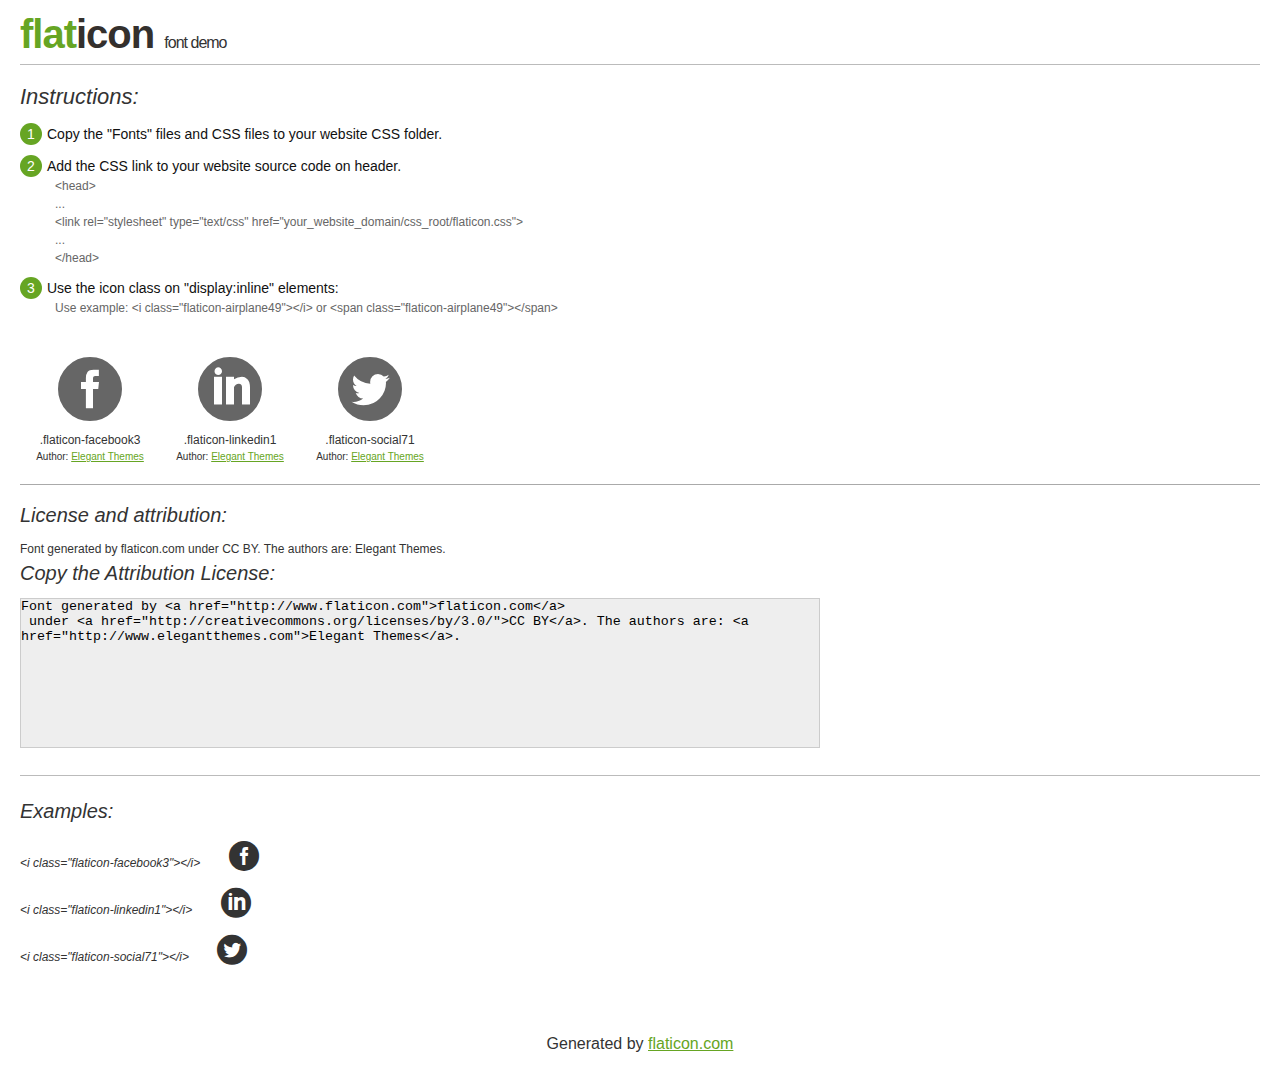
<file: icons/flaticon.html>
<!DOCTYPE html>
<html>

<head>
    <title>Flaticon WebFont</title>
    <link rel="stylesheet" type="text/css" href="flaticon.css">
    <meta charset="UTF-8">
    <style>
    body {
        font-family: sans-serif;
        line-height: 1.5;
        font-size: 16px;
        padding: 20px;
        color:#333;
    }
    * {
        -moz-box-sizing: border-box;
        -webkit-box-sizing: border-box;
        box-sizing: border-box;
        margin: 0;
        padding: 0;
    }
    [class^="flaticon-"]:before, [class*=" flaticon-"]:before, [class^="flaticon-"]:after, [class*=" flaticon-"]:after {
        font-family: Flaticon;
        font-size: 30px;
        font-style: normal;
        margin-left: 20px;
        color: #333;
    }
    .image p {
		font-size: 12px;
		margin: 0px;
		clear: none;
		width: 300px;
		line-height: 40px;
	}
    .text {
        float: left;
        font-size:14px;
        margin-top: 15px;
    }
    .text ul {
        margin-left:0px;
        color:#111;
        margin-bottom:20px;
    }
    .text .ex {
        font-size:12px;
        color:#666;
        margin-left:35px;
        display:block;
    }
    .text ul li {
        margin-top:10px;
        list-style:none;
    }
    .num {
        background:#66A523;
        color:#fff;
        border-radius:20px;
        padding:1px;
        display:inline-block;
        width:22px;
        height:22px;
        text-align:center;
        margin-right: 5px;
    }
    .text ul strong {
        font-weight:normal;
        color:#000;
    }
    .image {
        width: 280px;
        float: left;
        margin-bottom: 15px;
        margin-right: 30px;
    }
    #glyphs {
        clear: both;
    }
    .image p:nth-child(even) i {
        clear: none;
    }
    .glyph {
        display: inline-block;
        width: 120px;
        margin: 10px;
        text-align: center;
        vertical-align: top;
        background: #FFF;
    }
    .glyph .glyph-icon {
        padding: 10px;
        display: block;
        font-family:"Flaticon";
        font-size: 64px;
        line-height: 1;
    }
    .glyph .glyph-icon:before {
        font-size: 64px;
        color: #666;
        margin-left: 0;
    }
    .class-name {
        font-size: 12px;
    }
    .author-name {
		font-size: 10px;
	}
	a{
		color: #66A523;
	}
    .instructions {
        font-style:italic;
        font-size:22px;
        margin-bottom:10px;
    }
    .iconsuse {
        font-size:22px;
        font-style:italic;
        padding-top:20px;
        margin-top:20px;
        border-top:1px solid #bbb;
    }
    .usetitle {
        margin-bottom: 10px;
        font-size: 20px;
        font-style: italic;
    }
    .class-name:last-child {
        font-size: 10px;
        color:#888;
    }
    .class-name:last-child a {
        font-size: 10px;
        color:#555;
    }
    .class-name:last-child a:hover {
        color:#66A523;
    }
    .glyph > input {
        display: block;
        width: 100px;
        margin: 5px auto;
        text-align: center;
        font-size: 12px;
        cursor: text;
    }
    .glyph > input.icon-input {
        font-family:"Flaticon";
        font-size: 16px;
        margin-bottom: 10px;
    }
    h1.logo {
        font-size: 40px;
        letter-spacing: -1px;
        margin-top: -16px;
        text-transform: lowercase;
        border-bottom:1px solid #bbb;
    }
    h1.logo strong {
        font-size: 16px;
        font-family:sans-serif;
        font-weight:normal;
        color:#333;
    }
    h1.logo a {
        color:#34302d;
        text-decoration: none;
    }
    h1.logo a span {
        color:#66A523;
    }
    #footer {
        padding-top:40px;
        clear:both;
        text-align:center;
    }
    #footer a {
        color:#66A523;
    }
    textarea {
		margin: 0px;
		width: 800px;
		height: 150px;
		border: 1px solid #CCC;
		resize: none;
		background: #EEE;
    }
    .author-link, .attrDiv a{
    	font-size: 12px;
    	color: #333;
    	text-decoration: none;
    }
    .external {
    	display: block;
    }
    .attrDiv {
		font-size: 12px;
	}
    .attribution {
        border-top: 1px solid #AAA;
        margin: 10px 0;
        padding-top: 15px;
    }
    </style>
</head>

<body>
    <header>
        <h1 class="logo">
            <a href="http://www.flaticon.com">
                <span>FLAT</span>ICON</a>
            <strong>Font Demo</strong>
        </h1>
    </header>

    <section class="demo">
        <div class="text">

            <div class="instructions">Instructions:</div>

            <ul>
                <li>
                    <p>
                        <span class="num">1</span>Copy the "Fonts" files and CSS files to your website CSS folder.
                </li>
                <li>
                    <p>
                        <span class="num">2</span>Add the CSS link to your website source code on header.
                        <br />
                        <span class="ex">&lt;head&gt;
                            <br/>...
                            <br/>&lt;link rel="stylesheet" type="text/css" href="your_website_domain/css_root/flaticon.css"&gt;
                            <br/>...
                            <br/>&lt;/head&gt;</span>
                </li>

                <li>
                    <p>
                        <span class="num">3</span>Use the icon class on "display:inline" elements:
                        <br />
                        <span class="ex">Use example: &lt;i class=&quot;flaticon-airplane49&quot;&gt;&lt;/i&gt; or &lt;span class=&quot;flaticon-airplane49&quot;&gt;&lt;/span&gt;</span>
                </li>
            </ul>
        </div>

    </section>

    <section id="glyphs"><div class="glyph">
		<div class="glyph-icon flaticon-facebook3"></div>
		<div class="class-name">.flaticon-facebook3</div><div class="author-name">Author: <a href="http://www.flaticon.com/free-icon/facebook-logo-button_8730">Elegant Themes</a></div></div><div class="glyph">
		<div class="glyph-icon flaticon-linkedin1"></div>
		<div class="class-name">.flaticon-linkedin1</div><div class="author-name">Author: <a href="http://www.flaticon.com/free-icon/linkedin-button_8707">Elegant Themes</a></div></div><div class="glyph">
		<div class="glyph-icon flaticon-social71"></div>
		<div class="class-name">.flaticon-social71</div><div class="author-name">Author: <a href="http://www.flaticon.com/free-icon/social-twitter-in-acircle-logo_10033">Elegant Themes</a></div></div></section>

<section class="attribution">

	<div class="usetitle">License and attribution:</div><div class="attrDiv">Font generated by <a href="http://www.flaticon.com">flaticon.com</a>
 under <a href="http://creativecommons.org/licenses/by/3.0/">CC BY</a>. The authors are: <a href="http://www.elegantthemes.com">Elegant Themes</a>.</div><div class="usetitle">Copy the Attribution License:</div>

<textarea onclick="this.focus();this.select();">Font generated by &lt;a href=&quot;http://www.flaticon.com&quot;&gt;flaticon.com&lt;/a&gt;
 under &lt;a href=&quot;http://creativecommons.org/licenses/by/3.0/&quot;&gt;CC BY&lt;/a&gt;. The authors are: &lt;a href=&quot;http://www.elegantthemes.com&quot;&gt;Elegant Themes&lt;/a&gt;.</textarea>

</section>

<section class="iconsuse">
    	<div class="usetitle">Examples:</div>
		<div class="image"><p>&lt;i class=&quot;flaticon-facebook3&quot;&gt;&lt;/i&gt; <i class="flaticon-facebook3"></i></p><p>&lt;i class=&quot;flaticon-linkedin1&quot;&gt;&lt;/i&gt; <i class="flaticon-linkedin1"></i></p><p>&lt;i class=&quot;flaticon-social71&quot;&gt;&lt;/i&gt; <i class="flaticon-social71"></i></p></div>
</section>
<div id="footer">
    <div>Generated by <a href="http://www.flaticon.com">flaticon.com</a>
    </div>
</div>
	</body>
</html>
</file>
<file: fonts/stylesheet.css>
/* Generated by Font Squirrel (http://www.fontsquirrel.com) on February 18, 2015 */



@font-face {
    font-family: 'open_sansbold';
    src: url('OpenSans-Bold-webfont.eot');
    src: url('OpenSans-Bold-webfont.eot?#iefix') format('embedded-opentype'),
         url('OpenSans-Bold-webfont.woff2') format('woff2'),
         url('OpenSans-Bold-webfont.woff') format('woff'),
         url('OpenSans-Bold-webfont.ttf') format('truetype'),
         url('OpenSans-Bold-webfont.svg#open_sansbold') format('svg');
    font-weight: normal;
    font-style: normal;

}




@font-face {
    font-family: 'open_sanslight';
    src: url('OpenSans-Light-webfont.eot');
    src: url('OpenSans-Light-webfont.eot?#iefix') format('embedded-opentype'),
         url('OpenSans-Light-webfont.woff2') format('woff2'),
         url('OpenSans-Light-webfont.woff') format('woff'),
         url('OpenSans-Light-webfont.ttf') format('truetype'),
         url('OpenSans-Light-webfont.svg#open_sanslight') format('svg');
    font-weight: normal;
    font-style: normal;

}




@font-face {
    font-family: 'open_sansregular';
    src: url('OpenSans-Regular-webfont.eot');
    src: url('OpenSans-Regular-webfont.eot?#iefix') format('embedded-opentype'),
         url('OpenSans-Regular-webfont.woff2') format('woff2'),
         url('OpenSans-Regular-webfont.woff') format('woff'),
         url('OpenSans-Regular-webfont.ttf') format('truetype'),
         url('OpenSans-Regular-webfont.svg#open_sansregular') format('svg');
    font-weight: normal;
    font-style: normal;

}




@font-face {
    font-family: 'open_sanssemibold';
    src: url('OpenSans-Semibold-webfont.eot');
    src: url('OpenSans-Semibold-webfont.eot?#iefix') format('embedded-opentype'),
         url('OpenSans-Semibold-webfont.woff2') format('woff2'),
         url('OpenSans-Semibold-webfont.woff') format('woff'),
         url('OpenSans-Semibold-webfont.ttf') format('truetype'),
         url('OpenSans-Semibold-webfont.svg#open_sanssemibold') format('svg');
    font-weight: normal;
    font-style: normal;

}
</file>
<file: icons/flaticon.css>
@font-face {
	font-family: "Flaticon";
	src: url("flaticon.eot");
	src: url("flaticon.eot#iefix") format("embedded-opentype"),
	url("flaticon.woff") format("woff"),
	url("flaticon.ttf") format("truetype"),
	url("flaticon.svg") format("svg");
	font-weight: normal;
	font-style: normal;
}
[class^="flaticon-"]:before, [class*=" flaticon-"]:before,
[class^="flaticon-"]:after, [class*=" flaticon-"]:after {   
	font-family: Flaticon;
        font-size: 21px;
font-style: normal;
padding: 0 5px;
}.flaticon-facebook3:before {
	content: "\e000";
}
.flaticon-linkedin1:before {
	content: "\e001";
}
.flaticon-social71:before {
	content: "\e002";
}
</file>
<file: fonts/specimen_files/specimen_stylesheet.css>
@import url('grid_12-825-55-15.css');

/*  
	CSS Reset by Eric Meyer - Released under Public Domain
    http://meyerweb.com/eric/tools/css/reset/
*/
html, body, div, span, applet, object, iframe,
h1, h2, h3, h4, h5, h6, p, blockquote, pre,
a, abbr, acronym, address, big, cite, code,
del, dfn, em, font, img, ins, kbd, q, s, samp,
small, strike, strong, sub, sup, tt, var,
b, u, i, center, dl, dt, dd, ol, ul, li,
fieldset, form, label, legend, table, 
caption, tbody, tfoot, thead, tr, th, td 
                  {margin: 0;padding: 0;border: 0;outline: 0;
                  font-size: 100%;vertical-align: baseline;
                  background: transparent;}
body              {line-height: 1;}
ol, ul            {list-style: none;}
blockquote, q     {quotes: none;}
blockquote:before, blockquote:after,
q:before, q:after {content: '';	content: none;}
:focus            {outline: 0;}
ins               {text-decoration: none;}
del               {text-decoration: line-through;}
table             {border-collapse: collapse;border-spacing: 0;}




body {
	color: #000;
	background-color: #dcdcdc;
}

a {
	text-decoration: none;
	color: #1883ba;
}

h1{
	font-size: 32px;
	font-weight: normal;
	font-style: normal;
	margin-bottom: 18px;
}

h2{
	font-size: 18px;
}

#container {
	width: 865px;
	margin: 0px auto;
}


#header {
	padding: 20px;
	font-size: 36px;
	background-color: #000;
	color: #fff;
}

#header span {
	color: #666;
}
#main_content {
	background-color: #fff;
	padding: 60px 20px 20px;
}


#footer p {
	margin: 0;
	padding-top: 10px;
	padding-bottom: 50px;
	color: #333;
	font: 10px Arial, sans-serif;
}

.tabs {
	width: 100%;
	height: 31px;
	background-color: #444;
}
.tabs li {
	float:  left;
	margin: 0;
	overflow: hidden;
	background-color: #444;
}
.tabs li a {
	display: block;
	color: #fff;
	text-decoration: none;
	font: bold 11px/11px 'Arial';
	text-transform: uppercase;
	padding: 10px 15px;
	border-right: 1px solid #fff;
}

.tabs li a:hover {
		background-color: #00b3ff;

}

.tabs li.active a {
	color:  #000;
	background-color: #fff;
}



div.huge {
	
	font-size: 300px;
	line-height: 1em;
	padding: 0;
	letter-spacing: -.02em;
	overflow: hidden;
}
div.glyph_range {
	font-size: 72px;
	line-height: 1.1em;
}

.size10{ font-size: 10px; }
.size11{ font-size: 11px; }
.size12{ font-size: 12px; }
.size13{ font-size: 13px; }
.size14{ font-size: 14px; }
.size16{ font-size: 16px; }
.size18{ font-size: 18px; }
.size20{ font-size: 20px; }
.size24{ font-size: 24px; }
.size30{ font-size: 30px; }
.size36{ font-size: 36px; }
.size48{ font-size: 48px; }
.size60{ font-size: 60px; }
.size72{ font-size: 72px; }
.size90{ font-size: 90px; }


.psample_row1 {	height: 120px;}
.psample_row1 {	height: 120px;}
.psample_row2 {	height: 160px;}
.psample_row3 {	height: 160px;}
.psample_row4 {	height: 160px;}

.psample {
	overflow: hidden;
	position: relative;
}
.psample p {
	line-height: 1.3em;
	display: block;
	overflow: hidden;
	margin: 0;
}

.psample span {
	margin-right: .5em;
}

.white_blend {
	width: 100%;
	height: 61px;
	background-image: url([data-uri]);
	position: absolute;
	bottom: 0;
}
.black_blend {
	width: 100%;
	height: 61px;
	background-image: url([data-uri]);
	position: absolute;
	bottom: 0;
}
.fullreverse {
	background:  #000 !important;
	color:  #fff !important;
	margin-left: -20px;
	padding-left: 20px;
	margin-right: -20px;
	padding-right: 20px;
	padding: 20px;
	margin-bottom:0;
}


.sample_table td {
	padding-top: 3px;
	padding-bottom:5px;
	padding-left: 5px;
	vertical-align: middle;
	line-height: 1.2em;
}

.sample_table td:first-child {
	background-color: #eee;
	text-align: right;
	padding-right: 5px;
	padding-left: 0;
	padding: 5px;
	font: 11px/12px "Courier New", Courier, mono;
}

code {
	white-space: pre;
	background-color: #eee;
	display: block;
	padding: 10px;
	margin-bottom: 18px;
	overflow: auto;
}


.bottom,.last 	{margin-bottom:0 !important; padding-bottom:0 !important;}

.box  { 
  padding: 18px; 
  margin-bottom: 18px; 
  background: #eee; 
}

.reverse,.reversed { background:  #000 !important;color:  #fff !important; border: none !important;}

#bodycomparison {
	position: relative;
	overflow: hidden;
	font-size: 72px;
	height: 90px;
	white-space: nowrap;
}

#bodycomparison div{
	font-size: 72px;
	line-height: 90px;
	display: inline;
	margin: 0 15px 0 0;
	padding: 0;
}

#bodycomparison div span{
	font: 10px Arial;
	position: absolute;
	left: 0;
}
#xheight {
	float: none;
	position: absolute;
	color: #d9f3ff;
	font-size: 72px;
	line-height: 90px;
}

.fontbody {
 position: relative;
}
.arialbody{
	font-family: Arial;
	position: relative;
}
.verdanabody{
	font-family: Verdana;
	position: relative;
}
.georgiabody{
	font-family: Georgia;
	position: relative;
}

/* @group Layout page
 */

#layout h1 {
	font-size: 36px;
	line-height: 42px;
	font-weight: normal;
	font-style: normal;
}

#layout h2 {
	font-size: 24px;
	line-height: 23px;
	font-weight: normal;
	font-style: normal;
}

#layout h3 {
	font-size: 22px;
	line-height: 1.4em;
	margin-top: 1em;
	font-weight: normal;
	font-style: normal;
}


#layout p.byline {
	font-size: 12px;
	margin-top: 18px;
	line-height: 12px;
	margin-bottom: 0;
}
#layout p {
	font-size: 14px;
	line-height: 21px;
	margin-bottom: .5em;
}

#layout p.large{
	font-size: 18px;
	line-height: 26px;
}

#layout .sidebar p{
	font-size: 12px;
	line-height: 1.4em;
}

#layout p.caption {
	font-size: 10px;
	margin-top: -16px;
	margin-bottom: 18px;
}

/* @end */

/* @group Glyphs */

#glyph_chart div{
	background-color: #d9f3ff;
	color: black;
	float: left;
	font-size: 36px;
	height: 1.2em;
	line-height: 1.2em;
	margin-bottom: 1px;
	margin-right: 1px;
	text-align: center;
	width: 1.2em;
	position: relative;
	padding: .6em .2em .2em;
}

#glyph_chart div p {
	position: absolute;
	left: 0;
	top: 0;
	display: block;
	text-align: center;
	font: bold 9px Arial, sans-serif;
	background-color: #3a768f;
	width: 100%;
	color: #fff;
	padding: 2px 0;
}


#glyphs h1 {
	font-family: Arial, sans-serif;
}
/* @end */

/* @group Installing */

#installing {
	font: 13px Arial, sans-serif;
}

#installing p,
#glyphs p{
	line-height: 1.2em;
	margin-bottom: 18px;
	font: 13px Arial, sans-serif;
}



#installing h3{
	font-size: 15px;
	margin-top: 18px;
}

/* @end */

#rendering h1 {
	font-family: Arial, sans-serif;
}
.render_table td {
	font: 11px "Courier New", Courier, mono;
	vertical-align: middle;
}
</file>
